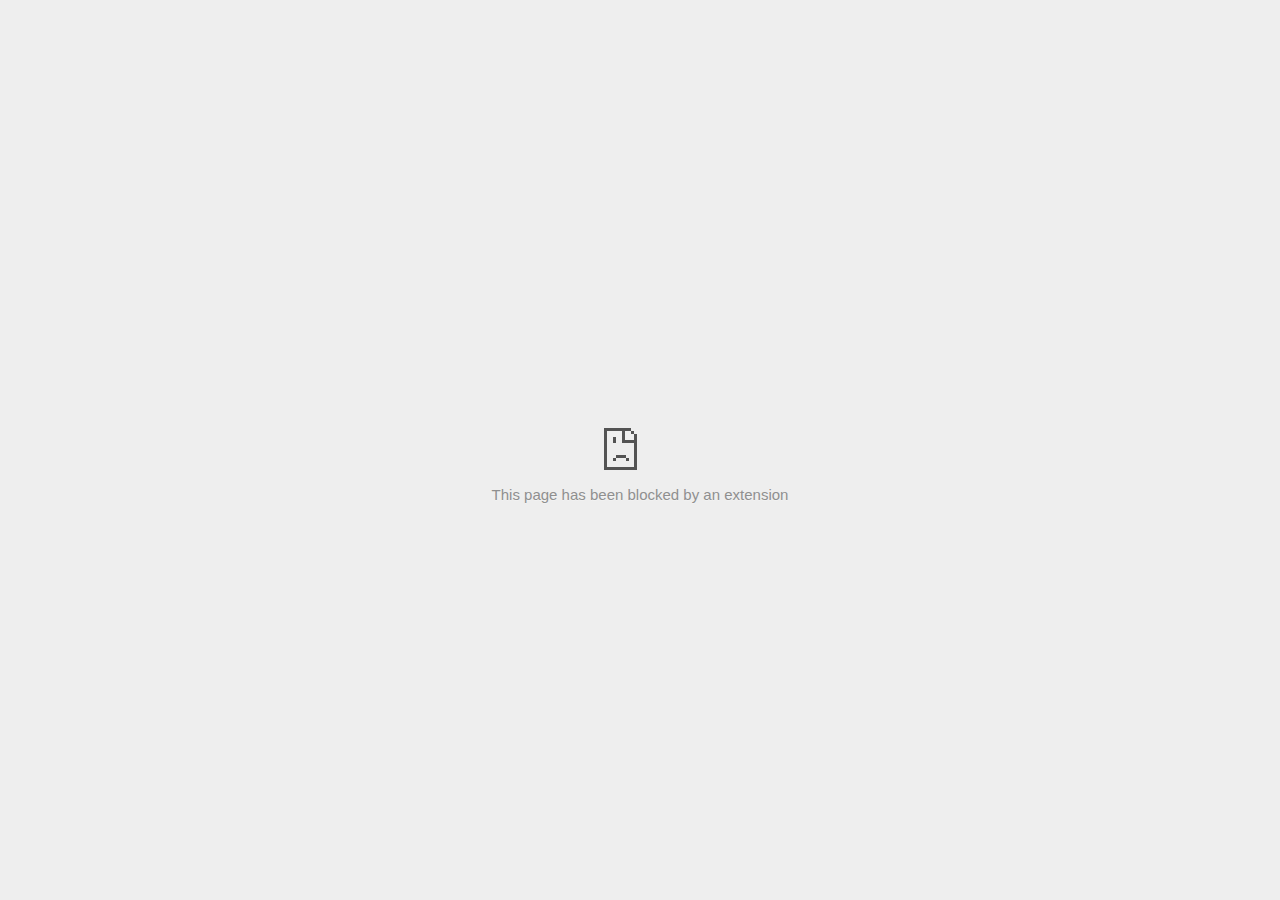
<file: (1) She told me - Chapter 15 - Wattpad_files/usermatch.html>
<!DOCTYPE html>
<!-- saved from url=(0029)chrome-error://chromewebdata/ -->
<html dir="ltr" lang="en" subframe=""><head><meta http-equiv="Content-Type" content="text/html; charset=UTF-8">
  
  <meta name="color-scheme" content="light dark">
  <meta name="theme-color" content="#fff">
  <meta name="viewport" content="width=device-width, initial-scale=1.0,
                                 maximum-scale=1.0, user-scalable=no">
  <title>ssum.casalemedia.com</title>
  <style>/* Copyright 2017 The Chromium Authors
 * Use of this source code is governed by a BSD-style license that can be
 * found in the LICENSE file. */

a {
  color: var(--link-color);
}

body {
  --background-color: #fff;
  --error-code-color: var(--google-gray-700);
  --google-blue-100: rgb(210, 227, 252);
  --google-blue-300: rgb(138, 180, 248);
  --google-blue-600: rgb(26, 115, 232);
  --google-blue-700: rgb(25, 103, 210);
  --google-gray-100: rgb(241, 243, 244);
  --google-gray-300: rgb(218, 220, 224);
  --google-gray-500: rgb(154, 160, 166);
  --google-gray-50: rgb(248, 249, 250);
  --google-gray-600: rgb(128, 134, 139);
  --google-gray-700: rgb(95, 99, 104);
  --google-gray-800: rgb(60, 64, 67);
  --google-gray-900: rgb(32, 33, 36);
  --heading-color: var(--google-gray-900);
  --link-color: rgb(88, 88, 88);
  --popup-container-background-color: rgba(0,0,0,.65);
  --primary-button-fill-color-active: var(--google-blue-700);
  --primary-button-fill-color: var(--google-blue-600);
  --primary-button-text-color: #fff;
  --quiet-background-color: rgb(247, 247, 247);
  --secondary-button-border-color: var(--google-gray-500);
  --secondary-button-fill-color: #fff;
  --secondary-button-hover-border-color: var(--google-gray-600);
  --secondary-button-hover-fill-color: var(--google-gray-50);
  --secondary-button-text-color: var(--google-gray-700);
  --small-link-color: var(--google-gray-700);
  --text-color: var(--google-gray-700);
  background: var(--background-color);
  color: var(--text-color);
  word-wrap: break-word;
}

.nav-wrapper .secondary-button {
  background: var(--secondary-button-fill-color);
  border: 1px solid var(--secondary-button-border-color);
  color: var(--secondary-button-text-color);
  float: none;
  margin: 0;
  padding: 8px 16px;
}

.hidden {
  display: none;
}

html {
  -webkit-text-size-adjust: 100%;
  font-size: 125%;
}

.icon {
  background-repeat: no-repeat;
  background-size: 100%;
}

@media (prefers-color-scheme: dark) {
  body {
    --background-color: var(--google-gray-900);
    --error-code-color: var(--google-gray-500);
    --heading-color: var(--google-gray-500);
    --link-color: var(--google-blue-300);
    --primary-button-fill-color-active: rgb(129, 162, 208);
    --primary-button-fill-color: var(--google-blue-300);
    --primary-button-text-color: var(--google-gray-900);
    --quiet-background-color: var(--background-color);
    --secondary-button-border-color: var(--google-gray-700);
    --secondary-button-fill-color: var(--google-gray-900);
    --secondary-button-hover-fill-color: rgb(48, 51, 57);
    --secondary-button-text-color: var(--google-blue-300);
    --small-link-color: var(--google-blue-300);
    --text-color: var(--google-gray-500);
  }
}
</style>
  <style>/* Copyright 2014 The Chromium Authors
   Use of this source code is governed by a BSD-style license that can be
   found in the LICENSE file. */

button {
  border: 0;
  border-radius: 20px;
  box-sizing: border-box;
  color: var(--primary-button-text-color);
  cursor: pointer;
  float: right;
  font-size: .875em;
  margin: 0;
  padding: 8px 16px;
  transition: box-shadow 150ms cubic-bezier(0.4, 0, 0.2, 1);
  user-select: none;
}

[dir='rtl'] button {
  float: left;
}

.bad-clock button,
.captive-portal button,
.https-only button,
.insecure-form button,
.lookalike-url button,
.main-frame-blocked button,
.neterror button,
.pdf button,
.ssl button,
.enterprise-block button,
.enterprise-warn button,
.safe-browsing-billing button {
  background: var(--primary-button-fill-color);
}

button:active {
  background: var(--primary-button-fill-color-active);
  outline: 0;
}

#debugging {
  display: inline;
  overflow: auto;
}

.debugging-content {
  line-height: 1em;
  margin-bottom: 0;
  margin-top: 1em;
}

.debugging-content-fixed-width {
  display: block;
  font-family: monospace;
  font-size: 1.2em;
  margin-top: 0.5em;
}

.debugging-title {
  font-weight: bold;
}

#details {
  margin: 0 0 50px;
}

#details p:not(:first-of-type) {
  margin-top: 20px;
}

.secondary-button:active {
  border-color: white;
  box-shadow: 0 1px 2px 0 rgba(60, 64, 67, .3),
      0 2px 6px 2px rgba(60, 64, 67, .15);
}

.secondary-button:hover {
  background: var(--secondary-button-hover-fill-color);
  border-color: var(--secondary-button-hover-border-color);
  text-decoration: none;
}

.error-code {
  color: var(--error-code-color);
  font-size: .8em;
  margin-top: 12px;
  text-transform: uppercase;
}

#error-debugging-info {
  font-size: 0.8em;
}

h1 {
  color: var(--heading-color);
  font-size: 1.6em;
  font-weight: normal;
  line-height: 1.25em;
  margin-bottom: 16px;
}

h2 {
  font-size: 1.2em;
  font-weight: normal;
}

.icon {
  height: 72px;
  margin: 0 0 40px;
  width: 72px;
}

input[type=checkbox] {
  opacity: 0;
}

input[type=checkbox]:focus ~ .checkbox::after {
  outline: -webkit-focus-ring-color auto 5px;
}

.interstitial-wrapper {
  box-sizing: border-box;
  font-size: 1em;
  line-height: 1.6em;
  margin: 14vh auto 0;
  max-width: 600px;
  width: 100%;
}

#main-message > p {
  display: inline;
}

#extended-reporting-opt-in {
  font-size: .875em;
  margin-top: 32px;
}

#extended-reporting-opt-in label {
  display: grid;
  grid-template-columns: 1.8em 1fr;
  position: relative;
}

#enhanced-protection-message {
  border-radius: 20px;
  font-size: 1em;
  margin-top: 32px;
  padding: 10px 5px;
}

#enhanced-protection-message a {
  color: var(--google-red-10);
}

#enhanced-protection-message label {
  display: grid;
  grid-template-columns: 2.5em 1fr;
  position: relative;
}

#enhanced-protection-message div {
  margin: 0.5em;
}

#enhanced-protection-message .icon {
  height: 1.5em;
  vertical-align: middle;
  width: 1.5em;
}

.nav-wrapper {
  margin-top: 51px;
}

.nav-wrapper::after {
  clear: both;
  content: '';
  display: table;
  width: 100%;
}

.small-link {
  color: var(--small-link-color);
  font-size: .875em;
}

.checkboxes {
  flex: 0 0 24px;
}

.checkbox {
  --padding: .9em;
  background: transparent;
  display: block;
  height: 1em;
  left: -1em;
  padding-inline-start: var(--padding);
  position: absolute;
  right: 0;
  top: -.5em;
  width: 1em;
}

.checkbox::after {
  border: 1px solid white;
  border-radius: 2px;
  content: '';
  height: 1em;
  left: var(--padding);
  position: absolute;
  top: var(--padding);
  width: 1em;
}

.checkbox::before {
  background: transparent;
  border: 2px solid white;
  border-inline-end-width: 0;
  border-top-width: 0;
  content: '';
  height: .2em;
  left: calc(.3em + var(--padding));
  opacity: 0;
  position: absolute;
  top: calc(.3em  + var(--padding));
  transform: rotate(-45deg);
  width: .5em;
}

input[type=checkbox]:checked ~ .checkbox::before {
  opacity: 1;
}

#recurrent-error-message {
  background: #ededed;
  border-radius: 4px;
  margin-bottom: 16px;
  margin-top: 12px;
  padding: 12px 16px;
}

.showing-recurrent-error-message #extended-reporting-opt-in {
  margin-top: 16px;
}

.showing-recurrent-error-message #enhanced-protection-message {
  margin-top: 16px;
}

@media (max-width: 700px) {
  .interstitial-wrapper {
    padding: 0 10%;
  }

  #error-debugging-info {
    overflow: auto;
  }
}

@media (max-width: 420px) {
  button,
  [dir='rtl'] button,
  .small-link {
    float: none;
    font-size: .825em;
    font-weight: 500;
    margin: 0;
    width: 100%;
  }

  button {
    padding: 16px 24px;
  }

  #details {
    margin: 20px 0 20px 0;
  }

  #details p:not(:first-of-type) {
    margin-top: 10px;
  }

  .secondary-button:not(.hidden) {
    display: block;
    margin-top: 20px;
    text-align: center;
    width: 100%;
  }

  .interstitial-wrapper {
    padding: 0 5%;
  }

  #extended-reporting-opt-in {
    margin-top: 24px;
  }

  #enhanced-protection-message {
    margin-top: 24px;
  }

  .nav-wrapper {
    margin-top: 30px;
  }
}

/**
 * Mobile specific styling.
 * Navigation buttons are anchored to the bottom of the screen.
 * Details message replaces the top content in its own scrollable area.
 */

@media (max-width: 420px) {
  .nav-wrapper .secondary-button {
    border: 0;
    margin: 16px 0 0;
    margin-inline-end: 0;
    padding-bottom: 16px;
    padding-top: 16px;
  }
}

/* Fixed nav. */
@media (min-width: 240px) and (max-width: 420px) and
       (min-height: 401px),
       (min-width: 421px) and (min-height: 240px) and
       (max-height: 560px) {
  body .nav-wrapper {
    background: var(--background-color);
    bottom: 0;
    box-shadow: 0 -12px 24px var(--background-color);
    left: 0;
    margin: 0 auto;
    max-width: 736px;
    padding-inline-end: 24px;
    padding-inline-start: 24px;
    position: fixed;
    right: 0;
    width: 100%;
    z-index: 2;
  }

  .interstitial-wrapper {
    max-width: 736px;
  }

  #details,
  #main-content {
    padding-bottom: 40px;
  }

  #details {
    padding-top: 5.5vh;
  }

  button.small-link {
    color: var(--google-blue-600);
  }
}

@media (max-width: 420px) and (orientation: portrait),
       (max-height: 560px) {
  body {
    margin: 0 auto;
  }

  button,
  [dir='rtl'] button,
  button.small-link,
  .nav-wrapper .secondary-button {
    font-family: Roboto-Regular,Helvetica;
    font-size: .933em;
    margin: 6px 0;
    transform: translatez(0);
  }

  .nav-wrapper {
    box-sizing: border-box;
    padding-bottom: 8px;
    width: 100%;
  }

  #details {
    box-sizing: border-box;
    height: auto;
    margin: 0;
    opacity: 1;
    transition: opacity 250ms cubic-bezier(0.4, 0, 0.2, 1);
  }

  #details.hidden,
  #main-content.hidden {
    height: 0;
    opacity: 0;
    overflow: hidden;
    padding-bottom: 0;
    transition: none;
  }

  h1 {
    font-size: 1.5em;
    margin-bottom: 8px;
  }

  .icon {
    margin-bottom: 5.69vh;
  }

  .interstitial-wrapper {
    box-sizing: border-box;
    margin: 7vh auto 12px;
    padding: 0 24px;
    position: relative;
  }

  .interstitial-wrapper p {
    font-size: .95em;
    line-height: 1.61em;
    margin-top: 8px;
  }

  #main-content {
    margin: 0;
    transition: opacity 100ms cubic-bezier(0.4, 0, 0.2, 1);
  }

  .small-link {
    border: 0;
  }

  .suggested-left > #control-buttons,
  .suggested-right > #control-buttons {
    float: none;
    margin: 0;
  }
}

@media (min-width: 421px) and (min-height: 500px) and (max-height: 560px) {
  .interstitial-wrapper {
    margin-top: 10vh;
  }
}

@media (min-height: 400px) and (orientation:portrait) {
  .interstitial-wrapper {
    margin-bottom: 145px;
  }
}

@media (min-height: 299px) {
  .nav-wrapper {
    padding-bottom: 16px;
  }
}

@media (max-height: 560px) and (min-height: 240px) and (orientation:landscape) {
  .extended-reporting-has-checkbox #details {
    padding-bottom: 80px;
  }
}

@media (min-height: 500px) and (max-height: 650px) and (max-width: 414px) and
       (orientation: portrait) {
  .interstitial-wrapper {
    margin-top: 7vh;
  }
}

@media (min-height: 650px) and (max-width: 414px) and (orientation: portrait) {
  .interstitial-wrapper {
    margin-top: 10vh;
  }
}

/* Small mobile screens. No fixed nav. */
@media (max-height: 400px) and (orientation: portrait),
       (max-height: 239px) and (orientation: landscape),
       (max-width: 419px) and (max-height: 399px) {
  .interstitial-wrapper {
    display: flex;
    flex-direction: column;
    margin-bottom: 0;
  }

  #details {
    flex: 1 1 auto;
    order: 0;
  }

  #main-content {
    flex: 1 1 auto;
    order: 0;
  }

  .nav-wrapper {
    flex: 0 1 auto;
    margin-top: 8px;
    order: 1;
    padding-inline-end: 0;
    padding-inline-start: 0;
    position: relative;
    width: 100%;
  }

  button,
  .nav-wrapper .secondary-button {
    padding: 16px 24px;
  }

  button.small-link {
    color: var(--google-blue-600);
  }
}

@media (max-width: 239px) and (orientation: portrait) {
  .nav-wrapper {
    padding-inline-end: 0;
    padding-inline-start: 0;
  }
}
</style>
  <style>/* Copyright 2013 The Chromium Authors
 * Use of this source code is governed by a BSD-style license that can be
 * found in the LICENSE file. */

/* Don't use the main frame div when the error is in a subframe. */
html[subframe] #main-frame-error {
  display: none;
}

/* Don't use the subframe error div when the error is in a main frame. */
html:not([subframe]) #sub-frame-error {
  display: none;
}

h1 {
  margin-top: 0;
  word-wrap: break-word;
}

h1 span {
  font-weight: 500;
}

a {
  text-decoration: none;
}

.icon {
  -webkit-user-select: none;
  display: inline-block;
}

.icon-generic {
  /* Can't access chrome://theme/IDR_ERROR_NETWORK_GENERIC from an untrusted
   * renderer process, so embed the resource manually. */
  content: -webkit-image-set(
      url([data-uri]) 1x,
      url([data-uri]) 2x);
}

.icon-info {
  content: -webkit-image-set(
      url([data-uri]) 1x,
      url([data-uri]) 2x);
}

.icon-offline {
  content: -webkit-image-set(
      url([data-uri]) 1x,
      url([data-uri]) 2x);
  position: relative;
}

.icon-disabled {
  content: -webkit-image-set(
      url([data-uri]) 1x,
      url([data-uri]) 2x);
  width: 112px;
}

.hidden {
  display: none;
}

#suggestions-list a {
  color: var(--google-blue-600);
}

#suggestions-list p {
  margin-block-end: 0;
}

#suggestions-list ul {
  margin-top: 0;
}

.single-suggestion {
  list-style-type: none;
  padding-inline-start: 0;
}

#error-information-button {
  content: url([data-uri]);
  height: 24px;
  vertical-align: -.15em;
  width: 24px;
}

.use-popup-container#error-information-popup-container
  #error-information-popup {
  align-items: center;
  background-color: var(--popup-container-background-color);
  display: flex;
  height: 100%;
  left: 0;
  position: fixed;
  top: 0;
  width: 100%;
  z-index: 100;
}

.use-popup-container#error-information-popup-container
  #error-information-popup-content > p {
  margin-bottom: 11px;
  margin-inline-start: 20px;
}

.use-popup-container#error-information-popup-container #suggestions-list ul {
  margin-inline-start: 15px;
}

.use-popup-container#error-information-popup-container
  #error-information-popup-box {
  background-color: var(--background-color);
  left: 5%;
  padding-bottom: 15px;
  padding-top: 15px;
  position: fixed;
  width: 90%;
  z-index: 101;
}

.use-popup-container#error-information-popup-container div.error-code {
  margin-inline-start: 20px;
}

.use-popup-container#error-information-popup-container #suggestions-list p {
  margin-inline-start: 20px;
}

:not(.use-popup-container)#error-information-popup-container
  #error-information-popup-close {
  display: none;
}

#error-information-popup-close {
  margin-bottom: 0;
  margin-inline-end: 35px;
  margin-top: 15px;
  text-align: end;
}

.link-button {
  color: rgb(66, 133, 244);
  display: inline-block;
  font-weight: bold;
  text-transform: uppercase;
}

#sub-frame-error-details {

  color: #8F8F8F;

  /* Not done on mobile for performance reasons. */
  text-shadow: 0 1px 0 rgba(255,255,255,0.3);

}

[jscontent=hostName],
[jscontent=failedUrl] {
  overflow-wrap: break-word;
}

.secondary-button {
  background: #d9d9d9;
  color: #696969;
  margin-inline-end: 16px;
}

.snackbar {
  background: #323232;
  border-radius: 2px;
  bottom: 24px;
  box-sizing: border-box;
  color: #fff;
  font-size: .87em;
  left: 24px;
  max-width: 568px;
  min-width: 288px;
  opacity: 0;
  padding: 16px 24px 12px;
  position: fixed;
  transform: translateY(90px);
  will-change: opacity, transform;
  z-index: 999;
}

.snackbar-show {
  -webkit-animation:
    show-snackbar 250ms cubic-bezier(0, 0, 0.2, 1) forwards,
    hide-snackbar 250ms cubic-bezier(0.4, 0, 1, 1) forwards 5s;
}

@-webkit-keyframes show-snackbar {
  100% {
    opacity: 1;
    transform: translateY(0);
  }
}

@-webkit-keyframes hide-snackbar {
  0% {
    opacity: 1;
    transform: translateY(0);
  }
  100% {
    opacity: 0;
    transform: translateY(90px);
  }
}

.suggestions {
  margin-top: 18px;
}

.suggestion-header {
  font-weight: bold;
  margin-bottom: 4px;
}

.suggestion-body {
  color: #777;
}

/* Decrease padding at low sizes. */
@media (max-width: 640px), (max-height: 640px) {
  h1 {
    margin: 0 0 15px;
  }
  .suggestions {
    margin-top: 10px;
  }
  .suggestion-header {
    margin-bottom: 0;
  }
}

#download-link,
#download-link-clicked {
  margin-bottom: 30px;
  margin-top: 30px;
}

#download-link-clicked {
  color: #BBB;
}

#download-link::before,
#download-link-clicked::before {
  content: url([data-uri]);
  display: inline-block;
  margin-inline-end: 4px;
  vertical-align: -webkit-baseline-middle;
}

#download-link-clicked::before {
  opacity: 0;
  width: 0;
}

#offline-content-list-visibility-card {
  border: 1px solid white;
  border-radius: 8px;
  display: flex;
  font-size: .8em;
  justify-content: space-between;
  line-height: 1;
}

#offline-content-list.list-hidden #offline-content-list-visibility-card {
  border-color: rgb(218, 220, 224);
}

#offline-content-list-visibility-card > div {
  padding: 1em;
}

#offline-content-list-title {
  color: var(--google-gray-700);
}

#offline-content-list-show-text,
#offline-content-list-hide-text {
  color: rgb(66, 133, 244);
}

/* Hides the "hide" text div when the offline content list is collapsed/hidden
 * and, alternatively, hides the "show" text div when the offline content list
 * is expanded/shown.
 */
#offline-content-list.list-hidden #offline-content-list-hide-text,
#offline-content-list:not(.list-hidden) #offline-content-list-show-text {
  display: none;
}

/* Controls the animation of the offline content list when it is expanded/shown.
 */
#offline-content-suggestions {
  /* Max-height has to be set for the height animation to work. The chosen value
   * is a little greater than the maximum height the list will have, when all
   * suggestions have images, so that it is never clamped. This makes so that
   * when the actual height is smaller then the animation is not as smooth.
   */
  max-height: 27em;
  transition: max-height 200ms ease-in, visibility 0s 200ms,
              opacity 200ms 200ms linear;
}

/* Controls the animation of the offline content list when it is
 * collapsed/hidden.
 */
#offline-content-list.list-hidden #offline-content-suggestions {
  max-height: 0;
  opacity: 0;
  transition: opacity 200ms linear, visibility 0s 200ms,
              max-height 200ms 200ms ease-out;
  visibility: hidden;
}

#offline-content-list {
  margin-inline-start: -5%;
  width: 110%;
}

/* The selectors below adjust the "overflow" of the suggestion cards contents
 * based on the same screen size based strategy used for the main frame, which
 * is applied by the `interstitial-wrapper` class. */
@media (max-width: 420px)  {
  #offline-content-list {
    margin-inline-start: -2.5%;
    width: 105%;
  }
}
@media (max-width: 420px) and (orientation: portrait),
       (max-height: 560px) {
  #offline-content-list {
    margin-inline-start: -12px;
    width: calc(100% + 24px);
  }
}

.suggestion-with-image .offline-content-suggestion-thumbnail {
  flex-basis: 8.2em;
  flex-shrink: 0;
}

.suggestion-with-image .offline-content-suggestion-thumbnail > img {
  height: 100%;
  width: 100%;
}

.suggestion-with-image #offline-content-list:not(.is-rtl)
.offline-content-suggestion-thumbnail > img {
  border-bottom-right-radius: 7px;
  border-top-right-radius: 7px;
}

.suggestion-with-image #offline-content-list.is-rtl
.offline-content-suggestion-thumbnail > img {
  border-bottom-left-radius: 7px;
  border-top-left-radius: 7px;
}

.suggestion-with-icon .offline-content-suggestion-thumbnail {
  align-items: center;
  display: flex;
  justify-content: center;
  min-height: 4.2em;
  min-width: 4.2em;
}

.suggestion-with-icon .offline-content-suggestion-thumbnail > div {
  align-items: center;
  background-color: rgb(241, 243, 244);
  border-radius: 50%;
  display: flex;
  height: 2.3em;
  justify-content: center;
  width: 2.3em;
}

.suggestion-with-icon .offline-content-suggestion-thumbnail > div > img {
  height: 1.45em;
  width: 1.45em;
}

.offline-content-suggestion-favicon {
  height: 1em;
  margin-inline-end: 0.4em;
  width: 1.4em;
}

.offline-content-suggestion-favicon > img {
  height: 1.4em;
  width: 1.4em;
}

.no-favicon .offline-content-suggestion-favicon {
  display: none;
}

.image-video {
  content: url([data-uri]);
}

.image-music-note {
  content: url([data-uri]);
}

.image-earth {
  content: url([data-uri]);
}

.image-file {
  content: url([data-uri]);
}

.offline-content-suggestion-texts {
  display: flex;
  flex-direction: column;
  justify-content: space-between;
  line-height: 1.3;
  padding: .9em;
  width: 100%;
}

.offline-content-suggestion-title {
  -webkit-box-orient: vertical;
  -webkit-line-clamp: 3;
  color: rgb(32, 33, 36);
  display: -webkit-box;
  font-size: 1.1em;
  overflow: hidden;
  text-overflow: ellipsis;
}

div.offline-content-suggestion {
  align-items: stretch;
  border: 1px solid rgb(218, 220, 224);
  border-radius: 8px;
  display: flex;
  justify-content: space-between;
  margin-bottom: .8em;
}

.suggestion-with-image {
  flex-direction: row;
  height: 8.2em;
  max-height: 8.2em;
}

.suggestion-with-icon {
  flex-direction: row-reverse;
  height: 4.2em;
  max-height: 4.2em;
}

.suggestion-with-icon .offline-content-suggestion-title {
  -webkit-line-clamp: 1;
  word-break: break-all;
}

.suggestion-with-icon .offline-content-suggestion-texts {
  padding-inline-start: 0;
}

.offline-content-suggestion-attribution-freshness {
  color: rgb(95, 99, 104);
  display: flex;
  font-size: .8em;
  line-height: 1.7em;
}

.offline-content-suggestion-attribution {
  -webkit-box-orient: vertical;
  -webkit-line-clamp: 1;
  display: -webkit-box;
  flex-shrink: 1;
  margin-inline-end: 0.3em;
  overflow: hidden;
  overflow-wrap: break-word;
  text-overflow: ellipsis;
  word-break: break-all;
}

.no-attribution .offline-content-suggestion-attribution {
  display: none;
}

.offline-content-suggestion-freshness::before {
  content: '-';
  display: inline-block;
  flex-shrink: 0;
  margin-inline-end: .1em;
  margin-inline-start: .1em;
}

.no-attribution .offline-content-suggestion-freshness::before {
  display: none;
}

.offline-content-suggestion-freshness {
  flex-shrink: 0;
}

.suggestion-with-image .offline-content-suggestion-pin-spacer {
  flex-grow: 100;
  flex-shrink: 1;
}

.suggestion-with-image .offline-content-suggestion-pin {
  content: url([data-uri]);
  flex-shrink: 0;
  height: 1.4em;
  margin-inline-start: .4em;
  width: 1.4em;
}

/* Controls the animation (and a bit more) of the launch-downloads-home action
 * button when the offline content list is expanded/shown.
 */
#offline-content-list-action {
  text-align: center;
  transition: visibility 0s 200ms, opacity 200ms 200ms linear;
}

/* Controls the animation of the launch-downloads-home action button when the
 * offline content list is collapsed/hidden.
 */
#offline-content-list.list-hidden #offline-content-list-action {
  opacity: 0;
  transition: opacity 200ms linear, visibility 0s 200ms;
  visibility: hidden;
}

#cancel-save-page-button {
  background-image: url([data-uri]);
  background-position: right 27px center;
  background-repeat: no-repeat;
  border: 1px solid var(--google-gray-300);
  border-radius: 5px;
  color: var(--google-gray-700);
  margin-bottom: 26px;
  padding-bottom: 16px;
  padding-inline-end: 88px;
  padding-inline-start: 16px;
  padding-top: 16px;
  text-align: start;
}

html[dir='rtl'] #cancel-save-page-button {
  background-position: left 27px center;
}

#save-page-for-later-button {
  display: flex;
  justify-content: start;
}

#save-page-for-later-button a::before {
  content: url([data-uri]);
  display: inline-block;
  margin-inline-end: 4px;
  vertical-align: -webkit-baseline-middle;
}

.hidden#save-page-for-later-button {
  display: none;
}

/* Don't allow overflow when in a subframe. */
html[subframe] body {
  overflow: hidden;
}

#sub-frame-error {
  -webkit-align-items: center;
  -webkit-flex-flow: column;
  -webkit-justify-content: center;
  background-color: #DDD;
  display: -webkit-flex;
  height: 100%;
  left: 0;
  position: absolute;
  text-align: center;
  top: 0;
  transition: background-color 200ms ease-in-out;
  width: 100%;
}

#sub-frame-error:hover {
  background-color: #EEE;
}

#sub-frame-error .icon-generic {
  margin: 0 0 16px;
}

#sub-frame-error-details {
  margin: 0 10px;
  text-align: center;
  visibility: hidden;
}

/* Show details only when hovering. */
#sub-frame-error:hover #sub-frame-error-details {
  visibility: visible;
}

/* If the iframe is too small, always hide the error code. */
/* TODO(mmenke): See if overflow: no-display works better, once supported. */
@media (max-width: 200px), (max-height: 95px) {
  #sub-frame-error-details {
    display: none;
  }
}

/* Adjust icon for small embedded frames in apps. */
@media (max-height: 100px) {
  #sub-frame-error .icon-generic {
    height: auto;
    margin: 0;
    padding-top: 0;
    width: 25px;
  }
}

/* details-button is special; it's a <button> element that looks like a link. */
#details-button {
  box-shadow: none;
  min-width: 0;
}

/* Styles for platform dependent separation of controls and details button. */
.suggested-left > #control-buttons,
.suggested-right > #details-button {
  float: left;
}

.suggested-right > #control-buttons,
.suggested-left > #details-button {
  float: right;
}

.suggested-left .secondary-button {
  margin-inline-end: 0;
  margin-inline-start: 16px;
}

#details-button.singular {
  float: none;
}

/* download-button shows both icon and text. */
#download-button {
  padding-bottom: 4px;
  padding-top: 4px;
  position: relative;
}

#download-button::before {
  background: -webkit-image-set(
      url([data-uri]) 1x,
      url([data-uri]) 2x)
    no-repeat;
  content: '';
  display: inline-block;
  height: 24px;
  margin-inline-end: 4px;
  margin-inline-start: -4px;
  vertical-align: middle;
  width: 24px;
}

#download-button:disabled {
  background: rgb(180, 206, 249);
  color: rgb(255, 255, 255);
}

#buttons::after {
  clear: both;
  content: '';
  display: block;
  width: 100%;
}

/* Offline page */
html[dir='rtl'] .runner-container,
html[dir='rtl'].offline .icon-offline {
  transform: scaleX(-1);
}

.offline {
  transition: filter 1.5s cubic-bezier(0.65, 0.05, 0.36, 1),
              background-color 1.5s cubic-bezier(0.65, 0.05, 0.36, 1);

  will-change: filter, background-color;

}

.offline body {
  transition: background-color 1.5s cubic-bezier(0.65, 0.05, 0.36, 1);
}

.offline #main-message > p {
  display: none;
}

.offline.inverted {
  background-color: #fff;
  filter: invert(1);
}

.offline.inverted body {
  background-color: #fff;
}

.offline .interstitial-wrapper {
  color: var(--text-color);
  font-size: 1em;
  line-height: 1.55;
  margin: 0 auto;
  max-width: 600px;
  padding-top: 100px;
  position: relative;
  width: 100%;
}

.offline .runner-container {
  direction: ltr;
  height: 150px;
  max-width: 600px;
  overflow: hidden;
  position: absolute;
  top: 35px;
  width: 44px;
}

.offline .runner-container:focus {
  outline: none;
}

.offline .runner-container:focus-visible {
  outline: 3px solid var(--google-blue-300);
}

.offline .runner-canvas {
  height: 150px;
  max-width: 600px;
  opacity: 1;
  overflow: hidden;
  position: absolute;
  top: 0;
  z-index: 10;
}

.offline .controller {
  height: 100vh;
  left: 0;
  position: absolute;
  top: 0;
  width: 100vw;
  z-index: 9;
}

#offline-resources {
  display: none;
}

#offline-instruction {
  image-rendering: pixelated;
  left: 0;
  margin: auto;
  position: absolute;
  right: 0;
  top: 60px;
  width: fit-content;
}

.offline-runner-live-region {
  bottom: 0;
  clip-path: polygon(0 0, 0 0, 0 0);
  color: var(--background-color);
  display: block;
  font-size: xx-small;
  overflow: hidden;
  position: absolute;
  text-align: center;
  transition: color 1.5s cubic-bezier(0.65, 0.05, 0.36, 1);
  user-select: none;
}

/* Custom toggle */
.slow-speed-option {
  align-items: center;
  background: var(--google-gray-50);
  border-radius: 24px/50%;
  bottom: 0;
  color: var(--error-code-color);
  display: inline-flex;
  font-size: 1em;
  left: 0;
  line-height: 1.1em;
  margin: 5px auto;
  padding: 2px 12px 3px 20px;
  position: absolute;
  right: 0;
  width: max-content;
  z-index: 999;
}

.slow-speed-option.hidden {
  display: none;
}

.slow-speed-option [type=checkbox] {
  opacity: 0;
  pointer-events: none;
  position: absolute;
}

.slow-speed-option .slow-speed-toggle {
  cursor: pointer;
  margin-inline-start: 8px;
  padding: 8px 4px;
  position: relative;
}

.slow-speed-option [type=checkbox]:disabled ~ .slow-speed-toggle {
  cursor: default;
}

.slow-speed-option-label [type=checkbox] {
  opacity: 0;
  pointer-events: none;
  position: absolute;
}

.slow-speed-option .slow-speed-toggle::before,
.slow-speed-option .slow-speed-toggle::after {
  content: '';
  display: block;
  margin: 0 3px;
  transition: all 100ms cubic-bezier(0.4, 0, 1, 1);
}

.slow-speed-option .slow-speed-toggle::before {
  background: rgb(189,193,198);
  border-radius: 0.65em;
  height: 0.9em;
  width: 2em;
}

.slow-speed-option .slow-speed-toggle::after {
  background: #fff;
  border-radius: 50%;
  box-shadow: 0 1px 3px 0 rgb(0 0 0 / 40%);
  height: 1.2em;
  position: absolute;
  top: 51%;
  transform: translate(-20%, -50%);
  width: 1.1em;
}

.slow-speed-option [type=checkbox]:focus + .slow-speed-toggle {
  box-shadow: 0 0 8px rgb(94, 158, 214);
  outline: 1px solid rgb(93, 157, 213);
}

.slow-speed-option [type=checkbox]:checked + .slow-speed-toggle::before {
  background: var(--google-blue-600);
  opacity: 0.5;
}

.slow-speed-option [type=checkbox]:checked + .slow-speed-toggle::after {
  background: var(--google-blue-600);
  transform: translate(calc(2em - 90%), -50%);
}

.slow-speed-option [type=checkbox]:checked:disabled +
  .slow-speed-toggle::before {
  background: rgb(189,193,198);
}

.slow-speed-option [type=checkbox]:checked:disabled +
  .slow-speed-toggle::after {
  background: var(--google-gray-50);
}

@media (max-width: 420px) {
  #download-button {
    padding-bottom: 12px;
    padding-top: 12px;
  }

  .suggested-left > #control-buttons,
  .suggested-right > #control-buttons {
    float: none;
  }

  .snackbar {
    border-radius: 0;
    bottom: 0;
    left: 0;
    width: 100%;
  }
}

@media (max-height: 350px) {
  h1 {
    margin: 0 0 15px;
  }

  .icon-offline {
    margin: 0 0 10px;
  }

  .interstitial-wrapper {
    margin-top: 5%;
  }

  .nav-wrapper {
    margin-top: 30px;
  }
}

@media (min-width: 420px) and (max-width: 736px) and
       (min-height: 240px) and (max-height: 420px) and
       (orientation:landscape) {
  .interstitial-wrapper {
    margin-bottom: 100px;
  }
}

@media (max-width: 360px) and (max-height: 480px) {
  .offline .interstitial-wrapper {
    padding-top: 60px;
  }

  .offline .runner-container {
    top: 8px;
  }
}

@media (min-height: 240px) and (orientation: landscape) {
  .offline .interstitial-wrapper {
    margin-bottom: 90px;
  }

  .icon-offline {
    margin-bottom: 20px;
  }
}

@media (max-height: 320px) and (orientation: landscape) {
  .icon-offline {
    margin-bottom: 0;
  }

  .offline .runner-container {
    top: 10px;
  }
}

@media (max-width: 240px) {
  button {
    padding-inline-end: 12px;
    padding-inline-start: 12px;
  }

  .interstitial-wrapper {
    overflow: inherit;
    padding: 0 8px;
  }
}

@media (max-width: 120px) {
  button {
    width: auto;
  }
}

.arcade-mode,
.arcade-mode .runner-container,
.arcade-mode .runner-canvas {
  image-rendering: pixelated;
  max-width: 100%;
  overflow: hidden;
}

.arcade-mode #buttons,
.arcade-mode #main-content {
  opacity: 0;
  overflow: hidden;
}

.arcade-mode .interstitial-wrapper {
  height: 100vh;
  max-width: 100%;
  overflow: hidden;
}

.arcade-mode .runner-container {
  left: 0;
  margin: auto;
  right: 0;
  transform-origin: top center;
  transition: transform 250ms cubic-bezier(0.4, 0, 1, 1) 400ms;
  z-index: 2;
}

@media (prefers-color-scheme: dark) {
  .icon {
    filter: invert(1);
  }

  .offline .runner-canvas {
    filter: invert(1);
  }

  .offline.inverted {
    background-color: var(--background-color);
    filter: invert(0);
  }

  .offline.inverted body {
    background-color: #fff;
  }

  .offline.inverted .offline-runner-live-region {
    color: #fff;
  }

  #suggestions-list a {
    color: var(--link-color);
  }

  #error-information-button {
    filter: invert(0.6);
  }

  .slow-speed-option {
    background: var(--google-gray-800);
    color: var(--google-gray-100);
  }

  .slow-speed-option .slow-speed-toggle::before,
  .slow-speed-option [type=checkbox]:checked:disabled +
    .slow-speed-toggle::before {
     background: rgb(189,193,198);
  }

  .slow-speed-option [type=checkbox]:checked + .slow-speed-toggle::after,
  .slow-speed-option [type=checkbox]:checked + .slow-speed-toggle::before {
    background: var(--google-blue-300);
  }
}
</style>
  <script>// Copyright 2017 The Chromium Authors
// Use of this source code is governed by a BSD-style license that can be
// found in the LICENSE file.


const HIDDEN_CLASS$1 = 'hidden';

// 

//

// Copyright 2015 The Chromium Authors
// Use of this source code is governed by a BSD-style license that can be
// found in the LICENSE file.


let mobileNav = false;

/**
 * For small screen mobile the navigation buttons are moved
 * below the advanced text.
 */
function onResize() {
  const helpOuterBox = document.querySelector('#details');
  const mainContent = document.querySelector('#main-content');
  const mediaQuery = '(min-width: 240px) and (max-width: 420px) and ' +
      '(min-height: 401px), ' +
      '(max-height: 560px) and (min-height: 240px) and ' +
      '(min-width: 421px)';

  const detailsHidden = helpOuterBox.classList.contains(HIDDEN_CLASS$1);
  const runnerContainer = document.querySelector('.runner-container');

  // Check for change in nav status.
  if (mobileNav !== window.matchMedia(mediaQuery).matches) {
    mobileNav = !mobileNav;

    // Handle showing the top content / details sections according to state.
    if (mobileNav) {
      mainContent.classList.toggle(HIDDEN_CLASS$1, !detailsHidden);
      helpOuterBox.classList.toggle(HIDDEN_CLASS$1, detailsHidden);
      if (runnerContainer) {
        runnerContainer.classList.toggle(HIDDEN_CLASS$1, !detailsHidden);
      }
    } else if (!detailsHidden) {
      // Non mobile nav with visible details.
      mainContent.classList.remove(HIDDEN_CLASS$1);
      helpOuterBox.classList.remove(HIDDEN_CLASS$1);
      if (runnerContainer) {
        runnerContainer.classList.remove(HIDDEN_CLASS$1);
      }
    }
  }
}

function setupMobileNav() {
  window.addEventListener('resize', onResize);
  onResize();
}

document.addEventListener('DOMContentLoaded', setupMobileNav);

// Copyright 2022 The Chromium Authors
// Use of this source code is governed by a BSD-style license that can be
// found in the LICENSE file.
/**
 * Verify |value| is truthy.
 * @param value A value to check for truthiness. Note that this
 *     may be used to test whether |value| is defined or not, and we don't want
 *     to force a cast to boolean.
 */
function assert(value, message) {
    if (value) {
        return;
    }
    throw new Error('Assertion failed' + (message ? `: ${message}` : ''));
}

// Copyright 2022 The Chromium Authors
// Use of this source code is governed by a BSD-style license that can be
// found in the LICENSE file.
/**
 * @fileoverview This file defines a singleton which provides access to all data
 * that is available as soon as the page's resources are loaded (before DOM
 * content has finished loading). This data includes both localized strings and
 * any data that is important to have ready from a very early stage (e.g. things
 * that must be displayed right away).
 *
 * Note that loadTimeData is not guaranteed to be consistent between page
 * refreshes (https://crbug.com/740629) and should not contain values that might
 * change if the page is re-opened later.
 */
class LoadTimeData {
    constructor() {
        this.data_ = null;
    }
    /**
     * Sets the backing object.
     *
     * Note that there is no getter for |data_| to discourage abuse of the form:
     *
     *     var value = loadTimeData.data()['key'];
     */
    set data(value) {
        assert(!this.data_, 'Re-setting data.');
        this.data_ = value;
    }
    /**
     * @param id An ID of a value that might exist.
     * @return True if |id| is a key in the dictionary.
     */
    valueExists(id) {
        assert(this.data_, 'No data. Did you remember to include strings.js?');
        return id in this.data_;
    }
    /**
     * Fetches a value, expecting that it exists.
     * @param id The key that identifies the desired value.
     * @return The corresponding value.
     */
    getValue(id) {
        assert(this.data_, 'No data. Did you remember to include strings.js?');
        const value = this.data_[id];
        assert(typeof value !== 'undefined', 'Could not find value for ' + id);
        return value;
    }
    /**
     * As above, but also makes sure that the value is a string.
     * @param id The key that identifies the desired string.
     * @return The corresponding string value.
     */
    getString(id) {
        const value = this.getValue(id);
        assert(typeof value === 'string', `[${value}] (${id}) is not a string`);
        return value;
    }
    /**
     * Returns a formatted localized string where $1 to $9 are replaced by the
     * second to the tenth argument.
     * @param id The ID of the string we want.
     * @param args The extra values to include in the formatted output.
     * @return The formatted string.
     */
    getStringF(id, ...args) {
        const value = this.getString(id);
        if (!value) {
            return '';
        }
        return this.substituteString(value, ...args);
    }
    /**
     * Returns a formatted localized string where $1 to $9 are replaced by the
     * second to the tenth argument. Any standalone $ signs must be escaped as
     * $$.
     * @param label The label to substitute through. This is not an resource ID.
     * @param args The extra values to include in the formatted output.
     * @return The formatted string.
     */
    substituteString(label, ...args) {
        return label.replace(/\$(.|$|\n)/g, function (m) {
            assert(m.match(/\$[$1-9]/), 'Unescaped $ found in localized string.');
            if (m === '$$') {
                return '$';
            }
            const substitute = args[Number(m[1]) - 1];
            if (substitute === undefined || substitute === null) {
                // Not all callers actually provide values for all substitutes. Return
                // an empty value for this case.
                return '';
            }
            return substitute.toString();
        });
    }
    /**
     * Returns a formatted string where $1 to $9 are replaced by the second to
     * tenth argument, split apart into a list of pieces describing how the
     * substitution was performed. Any standalone $ signs must be escaped as $$.
     * @param label A localized string to substitute through.
     *     This is not an resource ID.
     * @param args The extra values to include in the formatted output.
     * @return The formatted string pieces.
     */
    getSubstitutedStringPieces(label, ...args) {
        // Split the string by separately matching all occurrences of $1-9 and of
        // non $1-9 pieces.
        const pieces = (label.match(/(\$[1-9])|(([^$]|\$([^1-9]|$))+)/g) ||
            []).map(function (p) {
            // Pieces that are not $1-9 should be returned after replacing $$
            // with $.
            if (!p.match(/^\$[1-9]$/)) {
                assert((p.match(/\$/g) || []).length % 2 === 0, 'Unescaped $ found in localized string.');
                return { value: p.replace(/\$\$/g, '$'), arg: null };
            }
            // Otherwise, return the substitution value.
            const substitute = args[Number(p[1]) - 1];
            if (substitute === undefined || substitute === null) {
                // Not all callers actually provide values for all substitutes. Return
                // an empty value for this case.
                return { value: '', arg: p };
            }
            return { value: substitute.toString(), arg: p };
        });
        return pieces;
    }
    /**
     * As above, but also makes sure that the value is a boolean.
     * @param id The key that identifies the desired boolean.
     * @return The corresponding boolean value.
     */
    getBoolean(id) {
        const value = this.getValue(id);
        assert(typeof value === 'boolean', `[${value}] (${id}) is not a boolean`);
        return value;
    }
    /**
     * As above, but also makes sure that the value is an integer.
     * @param id The key that identifies the desired number.
     * @return The corresponding number value.
     */
    getInteger(id) {
        const value = this.getValue(id);
        assert(typeof value === 'number', `[${value}] (${id}) is not a number`);
        assert(value === Math.floor(value), 'Number isn\'t integer: ' + value);
        return value;
    }
    /**
     * Override values in loadTimeData with the values found in |replacements|.
     * @param replacements The dictionary object of keys to replace.
     */
    overrideValues(replacements) {
        assert(typeof replacements === 'object', 'Replacements must be a dictionary object.');
        assert(this.data_, 'Data must exist before being overridden');
        for (const key in replacements) {
            this.data_[key] = replacements[key];
        }
    }
    /**
     * Reset loadTimeData's data. Should only be used in tests.
     * @param newData The data to restore to, when null restores to unset state.
     */
    resetForTesting(newData = null) {
        this.data_ = newData;
    }
    /**
     * @return Whether loadTimeData.data has been set.
     */
    isInitialized() {
        return this.data_ !== null;
    }
}
const loadTimeData = new LoadTimeData();

// Copyright 2023 The Chromium Authors
// Use of this source code is governed by a BSD-style license that can be
// found in the LICENSE file.

const HIDDEN_CLASS = 'hidden';

// Copyright 2021 The Chromium Authors
// Use of this source code is governed by a BSD-style license that can be
// found in the LICENSE file.


//******************************************************************************

/**
 * Collision box object.
 * @param {number} x X position.
 * @param {number} y Y Position.
 * @param {number} w Width.
 * @param {number} h Height.
 * @constructor
 */
function CollisionBox(x, y, w, h) {
  this.x = x;
  this.y = y;
  this.width = w;
  this.height = h;
}

/**
 * T-Rex runner sprite definitions.
 */
const spriteDefinitionByType = {
  original: {
    LDPI: {
      BACKGROUND_EL: {x: 86, y: 2},
      CACTUS_LARGE: {x: 332, y: 2},
      CACTUS_SMALL: {x: 228, y: 2},
      OBSTACLE_2: {x: 332, y: 2},
      OBSTACLE: {x: 228, y: 2},
      CLOUD: {x: 86, y: 2},
      HORIZON: {x: 2, y: 54},
      MOON: {x: 484, y: 2},
      PTERODACTYL: {x: 134, y: 2},
      RESTART: {x: 2, y: 68},
      TEXT_SPRITE: {x: 655, y: 2},
      TREX: {x: 848, y: 2},
      STAR: {x: 645, y: 2},
      COLLECTABLE: {x: 2, y: 2},
      ALT_GAME_END: {x: 121, y: 2},
    },
    HDPI: {
      BACKGROUND_EL: {x: 166, y: 2},
      CACTUS_LARGE: {x: 652, y: 2},
      CACTUS_SMALL: {x: 446, y: 2},
      OBSTACLE_2: {x: 652, y: 2},
      OBSTACLE: {x: 446, y: 2},
      CLOUD: {x: 166, y: 2},
      HORIZON: {x: 2, y: 104},
      MOON: {x: 954, y: 2},
      PTERODACTYL: {x: 260, y: 2},
      RESTART: {x: 2, y: 130},
      TEXT_SPRITE: {x: 1294, y: 2},
      TREX: {x: 1678, y: 2},
      STAR: {x: 1276, y: 2},
      COLLECTABLE: {x: 4, y: 4},
      ALT_GAME_END: {x: 242, y: 4},
    },
    MAX_GAP_COEFFICIENT: 1.5,
    MAX_OBSTACLE_LENGTH: 3,
    HAS_CLOUDS: 1,
    BOTTOM_PAD: 10,
    TREX: {
      WAITING_1: {x: 44, w: 44, h: 47, xOffset: 0},
      WAITING_2: {x: 0, w: 44, h: 47, xOffset: 0},
      RUNNING_1: {x: 88, w: 44, h: 47, xOffset: 0},
      RUNNING_2: {x: 132, w: 44, h: 47, xOffset: 0},
      JUMPING: {x: 0, w: 44, h: 47, xOffset: 0},
      CRASHED: {x: 220, w: 44, h: 47, xOffset: 0},
      COLLISION_BOXES: [
        new CollisionBox(22, 0, 17, 16),
        new CollisionBox(1, 18, 30, 9),
        new CollisionBox(10, 35, 14, 8),
        new CollisionBox(1, 24, 29, 5),
        new CollisionBox(5, 30, 21, 4),
        new CollisionBox(9, 34, 15, 4),
      ],
    },
    /** @type {Array<ObstacleType>} */
    OBSTACLES: [
      {
        type: 'CACTUS_SMALL',
        width: 17,
        height: 35,
        yPos: 105,
        multipleSpeed: 4,
        minGap: 120,
        minSpeed: 0,
        collisionBoxes: [
          new CollisionBox(0, 7, 5, 27),
          new CollisionBox(4, 0, 6, 34),
          new CollisionBox(10, 4, 7, 14),
        ],
      },
      {
        type: 'CACTUS_LARGE',
        width: 25,
        height: 50,
        yPos: 90,
        multipleSpeed: 7,
        minGap: 120,
        minSpeed: 0,
        collisionBoxes: [
          new CollisionBox(0, 12, 7, 38),
          new CollisionBox(8, 0, 7, 49),
          new CollisionBox(13, 10, 10, 38),
        ],
      },
      {
        type: 'PTERODACTYL',
        width: 46,
        height: 40,
        yPos: [100, 75, 50],    // Variable height.
        yPosMobile: [100, 50],  // Variable height mobile.
        multipleSpeed: 999,
        minSpeed: 8.5,
        minGap: 150,
        collisionBoxes: [
          new CollisionBox(15, 15, 16, 5),
          new CollisionBox(18, 21, 24, 6),
          new CollisionBox(2, 14, 4, 3),
          new CollisionBox(6, 10, 4, 7),
          new CollisionBox(10, 8, 6, 9),
        ],
        numFrames: 2,
        frameRate: 1000 / 6,
        speedOffset: .8,
      },
    ],
    BACKGROUND_EL: {
      'CLOUD': {
        HEIGHT: 14,
        MAX_CLOUD_GAP: 400,
        MAX_SKY_LEVEL: 30,
        MIN_CLOUD_GAP: 100,
        MIN_SKY_LEVEL: 71,
        OFFSET: 4,
        WIDTH: 46,
        X_POS: 1,
        Y_POS: 120,
      },
    },
    BACKGROUND_EL_CONFIG: {
      MAX_BG_ELS: 1,
      MAX_GAP: 400,
      MIN_GAP: 100,
      POS: 0,
      SPEED: 0.5,
      Y_POS: 125,
    },
    LINES: [
      {SOURCE_X: 2, SOURCE_Y: 52, WIDTH: 600, HEIGHT: 12, YPOS: 127},
    ],
  },
};

// Copyright 2014 The Chromium Authors
// Use of this source code is governed by a BSD-style license that can be
// found in the LICENSE file.


/**
 * T-Rex runner.
 * @param {string} outerContainerId Outer containing element id.
 * @param {!Object=} opt_config
 * @constructor
 * @implements {EventListener}
 * @export
 */
function Runner(outerContainerId, opt_config) {
  // Singleton
  if (Runner.instance_) {
    return Runner.instance_;
  }
  Runner.instance_ = this;

  this.outerContainerEl = document.querySelector(outerContainerId);
  this.containerEl = null;
  this.snackbarEl = null;
  // A div to intercept touch events. Only set while (playing && useTouch).
  this.touchController = null;

  this.config = opt_config || Object.assign(Runner.config, Runner.normalConfig);
  // Logical dimensions of the container.
  this.dimensions = Runner.defaultDimensions;

  this.gameType = null;
  Runner.spriteDefinition = spriteDefinitionByType['original'];

  this.altGameImageSprite = null;
  this.altGameModeActive = false;
  this.altGameModeFlashTimer = null;
  this.fadeInTimer = 0;

  this.canvas = null;
  this.canvasCtx = null;

  this.tRex = null;

  this.distanceMeter = null;
  this.distanceRan = 0;

  this.highestScore = 0;
  this.syncHighestScore = false;

  this.time = 0;
  this.runningTime = 0;
  this.msPerFrame = 1000 / FPS;
  this.currentSpeed = this.config.SPEED;
  Runner.slowDown = false;

  this.obstacles = [];

  this.activated = false; // Whether the easter egg has been activated.
  this.playing = false; // Whether the game is currently in play state.
  this.crashed = false;
  this.paused = false;
  this.inverted = false;
  this.invertTimer = 0;
  this.resizeTimerId_ = null;

  this.playCount = 0;

  // Sound FX.
  this.audioBuffer = null;

  /** @type {Object} */
  this.soundFx = {};
  this.generatedSoundFx = null;

  // Global web audio context for playing sounds.
  this.audioContext = null;

  // Images.
  this.images = {};
  this.imagesLoaded = 0;

  // Gamepad state.
  this.pollingGamepads = false;
  this.gamepadIndex = undefined;
  this.previousGamepad = null;

  if (this.isDisabled()) {
    this.setupDisabledRunner();
  } else {
    if (Runner.isAltGameModeEnabled()) {
      this.initAltGameType();
      Runner.gameType = this.gameType;
    }
    this.loadImages();

    window['initializeEasterEggHighScore'] =
        this.initializeHighScore.bind(this);
  }
}

/**
 * Default game width.
 * @const
 */
const DEFAULT_WIDTH = 600;

/**
 * Frames per second.
 * @const
 */
const FPS = 60;

/** @const */
const IS_HIDPI = window.devicePixelRatio > 1;

/** @const */
const IS_IOS = /CriOS/.test(window.navigator.userAgent);

/** @const */
const IS_MOBILE = /Android/.test(window.navigator.userAgent) || IS_IOS;

/** @const */
const IS_RTL = document.querySelector('html').dir == 'rtl';

/** @const */
const ARCADE_MODE_URL = 'chrome://dino/';

/** @const */
const RESOURCE_POSTFIX = 'offline-resources-';

/** @const */
const A11Y_STRINGS = {
  ariaLabel: 'dinoGameA11yAriaLabel',
  description: 'dinoGameA11yDescription',
  gameOver: 'dinoGameA11yGameOver',
  highScore: 'dinoGameA11yHighScore',
  jump: 'dinoGameA11yJump',
  started: 'dinoGameA11yStartGame',
  speedLabel: 'dinoGameA11ySpeedToggle',
};

/**
 * Default game configuration.
 * Shared config for all  versions of the game. Additional parameters are
 * defined in Runner.normalConfig and Runner.slowConfig.
 */
Runner.config = {
  AUDIOCUE_PROXIMITY_THRESHOLD: 190,
  AUDIOCUE_PROXIMITY_THRESHOLD_MOBILE_A11Y: 250,
  BG_CLOUD_SPEED: 0.2,
  BOTTOM_PAD: 10,
  // Scroll Y threshold at which the game can be activated.
  CANVAS_IN_VIEW_OFFSET: -10,
  CLEAR_TIME: 3000,
  CLOUD_FREQUENCY: 0.5,
  FADE_DURATION: 1,
  FLASH_DURATION: 1000,
  GAMEOVER_CLEAR_TIME: 1200,
  INITIAL_JUMP_VELOCITY: 12,
  INVERT_FADE_DURATION: 12000,
  MAX_BLINK_COUNT: 3,
  MAX_CLOUDS: 6,
  MAX_OBSTACLE_LENGTH: 3,
  MAX_OBSTACLE_DUPLICATION: 2,
  RESOURCE_TEMPLATE_ID: 'audio-resources',
  SPEED: 6,
  SPEED_DROP_COEFFICIENT: 3,
  ARCADE_MODE_INITIAL_TOP_POSITION: 35,
  ARCADE_MODE_TOP_POSITION_PERCENT: 0.1,
};

Runner.normalConfig = {
  ACCELERATION: 0.001,
  AUDIOCUE_PROXIMITY_THRESHOLD: 190,
  AUDIOCUE_PROXIMITY_THRESHOLD_MOBILE_A11Y: 250,
  GAP_COEFFICIENT: 0.6,
  INVERT_DISTANCE: 700,
  MAX_SPEED: 13,
  MOBILE_SPEED_COEFFICIENT: 1.2,
  SPEED: 6,
};


Runner.slowConfig = {
  ACCELERATION: 0.0005,
  AUDIOCUE_PROXIMITY_THRESHOLD: 170,
  AUDIOCUE_PROXIMITY_THRESHOLD_MOBILE_A11Y: 220,
  GAP_COEFFICIENT: 0.3,
  INVERT_DISTANCE: 350,
  MAX_SPEED: 9,
  MOBILE_SPEED_COEFFICIENT: 1.5,
  SPEED: 4.2,
};


/**
 * Default dimensions.
 */
Runner.defaultDimensions = {
  WIDTH: DEFAULT_WIDTH,
  HEIGHT: 150,
};


/**
 * CSS class names.
 * @enum {string}
 */
Runner.classes = {
  ARCADE_MODE: 'arcade-mode',
  CANVAS: 'runner-canvas',
  CONTAINER: 'runner-container',
  CRASHED: 'crashed',
  ICON: 'icon-offline',
  INVERTED: 'inverted',
  SNACKBAR: 'snackbar',
  SNACKBAR_SHOW: 'snackbar-show',
  TOUCH_CONTROLLER: 'controller',
};


/**
 * Sound FX. Reference to the ID of the audio tag on interstitial page.
 * @enum {string}
 */
Runner.sounds = {
  BUTTON_PRESS: 'offline-sound-press',
  HIT: 'offline-sound-hit',
  SCORE: 'offline-sound-reached',
};


/**
 * Key code mapping.
 * @enum {Object}
 */
Runner.keycodes = {
  JUMP: {'38': 1, '32': 1},  // Up, spacebar
  DUCK: {'40': 1},           // Down
  RESTART: {'13': 1},        // Enter
};


/**
 * Runner event names.
 * @enum {string}
 */
Runner.events = {
  ANIM_END: 'webkitAnimationEnd',
  CLICK: 'click',
  KEYDOWN: 'keydown',
  KEYUP: 'keyup',
  POINTERDOWN: 'pointerdown',
  POINTERUP: 'pointerup',
  RESIZE: 'resize',
  TOUCHEND: 'touchend',
  TOUCHSTART: 'touchstart',
  VISIBILITY: 'visibilitychange',
  BLUR: 'blur',
  FOCUS: 'focus',
  LOAD: 'load',
  GAMEPADCONNECTED: 'gamepadconnected',
};

Runner.prototype = {
  /**
   * Initialize alternative game type.
   */
  initAltGameType() {
    if (GAME_TYPE.length > 0) {
      this.gameType = loadTimeData && loadTimeData.valueExists('altGameType') ?
          GAME_TYPE[parseInt(loadTimeData.getValue('altGameType'), 10) - 1] :
          '';
    }
  },

  /**
   * Whether the easter egg has been disabled. CrOS enterprise enrolled devices.
   * @return {boolean}
   */
  isDisabled() {
    return loadTimeData && loadTimeData.valueExists('disabledEasterEgg');
  },

  /**
   * For disabled instances, set up a snackbar with the disabled message.
   */
  setupDisabledRunner() {
    this.containerEl = document.createElement('div');
    this.containerEl.className = Runner.classes.SNACKBAR;
    this.containerEl.textContent = loadTimeData.getValue('disabledEasterEgg');
    this.outerContainerEl.appendChild(this.containerEl);

    // Show notification when the activation key is pressed.
    document.addEventListener(Runner.events.KEYDOWN, function(e) {
      if (Runner.keycodes.JUMP[e.keyCode]) {
        this.containerEl.classList.add(Runner.classes.SNACKBAR_SHOW);
        document.querySelector('.icon').classList.add('icon-disabled');
      }
    }.bind(this));
  },

  /**
   * Setting individual settings for debugging.
   * @param {string} setting
   * @param {number|string} value
   */
  updateConfigSetting(setting, value) {
    if (setting in this.config && value !== undefined) {
      this.config[setting] = value;

      switch (setting) {
        case 'GRAVITY':
        case 'MIN_JUMP_HEIGHT':
        case 'SPEED_DROP_COEFFICIENT':
          this.tRex.config[setting] = value;
          break;
        case 'INITIAL_JUMP_VELOCITY':
          this.tRex.setJumpVelocity(value);
          break;
        case 'SPEED':
          this.setSpeed(/** @type {number} */ (value));
          break;
      }
    }
  },

  /**
   * Creates an on page image element from the base 64 encoded string source.
   * @param {string} resourceName Name in data object,
   * @return {HTMLImageElement} The created element.
   */
  createImageElement(resourceName) {
    const imgSrc = loadTimeData && loadTimeData.valueExists(resourceName) ?
        loadTimeData.getString(resourceName) :
        null;

    if (imgSrc) {
      const el =
          /** @type {HTMLImageElement} */ (document.createElement('img'));
      el.id = resourceName;
      el.src = imgSrc;
      document.getElementById('offline-resources').appendChild(el);
      return el;
    }
    return null;
  },

  /**
   * Cache the appropriate image sprite from the page and get the sprite sheet
   * definition.
   */
  loadImages() {
    let scale = '1x';
    this.spriteDef = Runner.spriteDefinition.LDPI;
    if (IS_HIDPI) {
      scale = '2x';
      this.spriteDef = Runner.spriteDefinition.HDPI;
    }

    Runner.imageSprite = /** @type {HTMLImageElement} */
        (document.getElementById(RESOURCE_POSTFIX + scale));

    if (this.gameType) {
      Runner.altGameImageSprite = /** @type {HTMLImageElement} */
          (this.createImageElement('altGameSpecificImage' + scale));
      Runner.altCommonImageSprite = /** @type {HTMLImageElement} */
          (this.createImageElement('altGameCommonImage' + scale));
    }
    Runner.origImageSprite = Runner.imageSprite;

    // Disable the alt game mode if the sprites can't be loaded.
    if (!Runner.altGameImageSprite || !Runner.altCommonImageSprite) {
      Runner.isAltGameModeEnabled = () => false;
      this.altGameModeActive = false;
    }

    if (Runner.imageSprite.complete) {
      this.init();
    } else {
      // If the images are not yet loaded, add a listener.
      Runner.imageSprite.addEventListener(Runner.events.LOAD,
          this.init.bind(this));
    }
  },

  /**
   * Load and decode base 64 encoded sounds.
   */
  loadSounds() {
    if (!IS_IOS) {
      this.audioContext = new AudioContext();

      const resourceTemplate =
          document.getElementById(this.config.RESOURCE_TEMPLATE_ID).content;

      for (const sound in Runner.sounds) {
        let soundSrc =
            resourceTemplate.getElementById(Runner.sounds[sound]).src;
        soundSrc = soundSrc.substr(soundSrc.indexOf(',') + 1);
        const buffer = decodeBase64ToArrayBuffer(soundSrc);

        // Async, so no guarantee of order in array.
        this.audioContext.decodeAudioData(buffer, function(index, audioData) {
            this.soundFx[index] = audioData;
          }.bind(this, sound));
      }
    }
  },

  /**
   * Sets the game speed. Adjust the speed accordingly if on a smaller screen.
   * @param {number=} opt_speed
   */
  setSpeed(opt_speed) {
    const speed = opt_speed || this.currentSpeed;

    // Reduce the speed on smaller mobile screens.
    if (this.dimensions.WIDTH < DEFAULT_WIDTH) {
      const mobileSpeed = Runner.slowDown ? speed :
                                            speed * this.dimensions.WIDTH /
              DEFAULT_WIDTH * this.config.MOBILE_SPEED_COEFFICIENT;
      this.currentSpeed = mobileSpeed > speed ? speed : mobileSpeed;
    } else if (opt_speed) {
      this.currentSpeed = opt_speed;
    }
  },

  /**
   * Game initialiser.
   */
  init() {
    // Hide the static icon.
    document.querySelector('.' + Runner.classes.ICON).style.visibility =
        'hidden';

    this.adjustDimensions();
    this.setSpeed();

    const ariaLabel = getA11yString(A11Y_STRINGS.ariaLabel);
    this.containerEl = document.createElement('div');
    this.containerEl.setAttribute('role', IS_MOBILE ? 'button' : 'application');
    this.containerEl.setAttribute('tabindex', '0');
    this.containerEl.setAttribute('title', ariaLabel);

    this.containerEl.className = Runner.classes.CONTAINER;

    // Player canvas container.
    this.canvas = createCanvas(this.containerEl, this.dimensions.WIDTH,
        this.dimensions.HEIGHT);

    // Live region for game status updates.
    this.a11yStatusEl = document.createElement('span');
    this.a11yStatusEl.className = 'offline-runner-live-region';
    this.a11yStatusEl.setAttribute('aria-live', 'assertive');
    this.a11yStatusEl.textContent = '';
    Runner.a11yStatusEl = this.a11yStatusEl;

    // Add checkbox to slow down the game.
    this.slowSpeedCheckboxLabel = document.createElement('label');
    this.slowSpeedCheckboxLabel.className = 'slow-speed-option hidden';
    this.slowSpeedCheckboxLabel.textContent =
        getA11yString(A11Y_STRINGS.speedLabel);

    this.slowSpeedCheckbox = document.createElement('input');
    this.slowSpeedCheckbox.setAttribute('type', 'checkbox');
    this.slowSpeedCheckbox.setAttribute(
        'title', getA11yString(A11Y_STRINGS.speedLabel));
    this.slowSpeedCheckbox.setAttribute('tabindex', '0');
    this.slowSpeedCheckbox.setAttribute('checked', 'checked');

    this.slowSpeedToggleEl = document.createElement('span');
    this.slowSpeedToggleEl.className = 'slow-speed-toggle';

    this.slowSpeedCheckboxLabel.appendChild(this.slowSpeedCheckbox);
    this.slowSpeedCheckboxLabel.appendChild(this.slowSpeedToggleEl);

    if (IS_IOS) {
      this.outerContainerEl.appendChild(this.a11yStatusEl);
    } else {
      this.containerEl.appendChild(this.a11yStatusEl);
    }

    announcePhrase(getA11yString(A11Y_STRINGS.description));

    this.generatedSoundFx = new GeneratedSoundFx();

    this.canvasCtx =
        /** @type {CanvasRenderingContext2D} */ (this.canvas.getContext('2d'));
    this.canvasCtx.fillStyle = '#f7f7f7';
    this.canvasCtx.fill();
    Runner.updateCanvasScaling(this.canvas);

    // Horizon contains clouds, obstacles and the ground.
    this.horizon = new Horizon(this.canvas, this.spriteDef, this.dimensions,
        this.config.GAP_COEFFICIENT);

    // Distance meter
    this.distanceMeter = new DistanceMeter(this.canvas,
          this.spriteDef.TEXT_SPRITE, this.dimensions.WIDTH);

    // Draw t-rex
    this.tRex = new Trex(this.canvas, this.spriteDef.TREX);

    this.outerContainerEl.appendChild(this.containerEl);
    this.outerContainerEl.appendChild(this.slowSpeedCheckboxLabel);

    this.startListening();
    this.update();

    window.addEventListener(Runner.events.RESIZE,
        this.debounceResize.bind(this));

    // Handle dark mode
    const darkModeMediaQuery =
        window.matchMedia('(prefers-color-scheme: dark)');
    this.isDarkMode = darkModeMediaQuery && darkModeMediaQuery.matches;
    darkModeMediaQuery.addListener((e) => {
      this.isDarkMode = e.matches;
    });
  },

  /**
   * Create the touch controller. A div that covers whole screen.
   */
  createTouchController() {
    this.touchController = document.createElement('div');
    this.touchController.className = Runner.classes.TOUCH_CONTROLLER;
    this.touchController.addEventListener(Runner.events.TOUCHSTART, this);
    this.touchController.addEventListener(Runner.events.TOUCHEND, this);
    this.outerContainerEl.appendChild(this.touchController);
  },

  /**
   * Debounce the resize event.
   */
  debounceResize() {
    if (!this.resizeTimerId_) {
      this.resizeTimerId_ =
          setInterval(this.adjustDimensions.bind(this), 250);
    }
  },

  /**
   * Adjust game space dimensions on resize.
   */
  adjustDimensions() {
    clearInterval(this.resizeTimerId_);
    this.resizeTimerId_ = null;

    const boxStyles = window.getComputedStyle(this.outerContainerEl);
    const padding = Number(boxStyles.paddingLeft.substr(0,
        boxStyles.paddingLeft.length - 2));

    this.dimensions.WIDTH = this.outerContainerEl.offsetWidth - padding * 2;
    if (this.isArcadeMode()) {
      this.dimensions.WIDTH = Math.min(DEFAULT_WIDTH, this.dimensions.WIDTH);
      if (this.activated) {
        this.setArcadeModeContainerScale();
      }
    }

    // Redraw the elements back onto the canvas.
    if (this.canvas) {
      this.canvas.width = this.dimensions.WIDTH;
      this.canvas.height = this.dimensions.HEIGHT;

      Runner.updateCanvasScaling(this.canvas);

      this.distanceMeter.calcXPos(this.dimensions.WIDTH);
      this.clearCanvas();
      this.horizon.update(0, 0, true);
      this.tRex.update(0);

      // Outer container and distance meter.
      if (this.playing || this.crashed || this.paused) {
        this.containerEl.style.width = this.dimensions.WIDTH + 'px';
        this.containerEl.style.height = this.dimensions.HEIGHT + 'px';
        this.distanceMeter.update(0, Math.ceil(this.distanceRan));
        this.stop();
      } else {
        this.tRex.draw(0, 0);
      }

      // Game over panel.
      if (this.crashed && this.gameOverPanel) {
        this.gameOverPanel.updateDimensions(this.dimensions.WIDTH);
        this.gameOverPanel.draw(this.altGameModeActive, this.tRex);
      }
    }
  },

  /**
   * Play the game intro.
   * Canvas container width expands out to the full width.
   */
  playIntro() {
    if (!this.activated && !this.crashed) {
      this.playingIntro = true;
      this.tRex.playingIntro = true;

      // CSS animation definition.
      const keyframes = '@-webkit-keyframes intro { ' +
            'from { width:' + Trex.config.WIDTH + 'px }' +
            'to { width: ' + this.dimensions.WIDTH + 'px }' +
          '}';
      document.styleSheets[0].insertRule(keyframes, 0);

      this.containerEl.addEventListener(Runner.events.ANIM_END,
          this.startGame.bind(this));

      this.containerEl.style.webkitAnimation = 'intro .4s ease-out 1 both';
      this.containerEl.style.width = this.dimensions.WIDTH + 'px';

      this.setPlayStatus(true);
      this.activated = true;
    } else if (this.crashed) {
      this.restart();
    }
  },


  /**
   * Update the game status to started.
   */
  startGame() {
    if (this.isArcadeMode()) {
      this.setArcadeMode();
    }
    this.toggleSpeed();
    this.runningTime = 0;
    this.playingIntro = false;
    this.tRex.playingIntro = false;
    this.containerEl.style.webkitAnimation = '';
    this.playCount++;
    this.generatedSoundFx.background();
    announcePhrase(getA11yString(A11Y_STRINGS.started));

    if (Runner.audioCues) {
      this.containerEl.setAttribute('title', getA11yString(A11Y_STRINGS.jump));
    }

    // Handle tabbing off the page. Pause the current game.
    document.addEventListener(Runner.events.VISIBILITY,
          this.onVisibilityChange.bind(this));

    window.addEventListener(Runner.events.BLUR,
          this.onVisibilityChange.bind(this));

    window.addEventListener(Runner.events.FOCUS,
          this.onVisibilityChange.bind(this));
  },

  clearCanvas() {
    this.canvasCtx.clearRect(0, 0, this.dimensions.WIDTH,
        this.dimensions.HEIGHT);
  },

  /**
   * Checks whether the canvas area is in the viewport of the browser
   * through the current scroll position.
   * @return boolean.
   */
  isCanvasInView() {
    return this.containerEl.getBoundingClientRect().top >
        Runner.config.CANVAS_IN_VIEW_OFFSET;
  },

  /**
   * Enable the alt game mode. Switching out the sprites.
   */
  enableAltGameMode() {
    Runner.imageSprite = Runner.altGameImageSprite;
    Runner.spriteDefinition = spriteDefinitionByType[Runner.gameType];

    if (IS_HIDPI) {
      this.spriteDef = Runner.spriteDefinition.HDPI;
    } else {
      this.spriteDef = Runner.spriteDefinition.LDPI;
    }

    this.altGameModeActive = true;
    this.tRex.enableAltGameMode(this.spriteDef.TREX);
    this.horizon.enableAltGameMode(this.spriteDef);
    this.generatedSoundFx.background();
  },

  /**
   * Update the game frame and schedules the next one.
   */
  update() {
    this.updatePending = false;

    const now = getTimeStamp();
    let deltaTime = now - (this.time || now);

    // Flashing when switching game modes.
    if (this.altGameModeFlashTimer < 0 || this.altGameModeFlashTimer === 0) {
      this.altGameModeFlashTimer = null;
      this.tRex.setFlashing(false);
      this.enableAltGameMode();
    } else if (this.altGameModeFlashTimer > 0) {
      this.altGameModeFlashTimer -= deltaTime;
      this.tRex.update(deltaTime);
      deltaTime = 0;
    }

    this.time = now;

    if (this.playing) {
      this.clearCanvas();

      // Additional fade in - Prevents jump when switching sprites
      if (this.altGameModeActive &&
          this.fadeInTimer <= this.config.FADE_DURATION) {
        this.fadeInTimer += deltaTime / 1000;
        this.canvasCtx.globalAlpha = this.fadeInTimer;
      } else {
        this.canvasCtx.globalAlpha = 1;
      }

      if (this.tRex.jumping) {
        this.tRex.updateJump(deltaTime);
      }

      this.runningTime += deltaTime;
      const hasObstacles = this.runningTime > this.config.CLEAR_TIME;

      // First jump triggers the intro.
      if (this.tRex.jumpCount === 1 && !this.playingIntro) {
        this.playIntro();
      }

      // The horizon doesn't move until the intro is over.
      if (this.playingIntro) {
        this.horizon.update(0, this.currentSpeed, hasObstacles);
      } else if (!this.crashed) {
        const showNightMode = this.isDarkMode ^ this.inverted;
        deltaTime = !this.activated ? 0 : deltaTime;
        this.horizon.update(
            deltaTime, this.currentSpeed, hasObstacles, showNightMode);
      }

      // Check for collisions.
      let collision = hasObstacles &&
          checkForCollision(this.horizon.obstacles[0], this.tRex);

      // For a11y, audio cues.
      if (Runner.audioCues && hasObstacles) {
        const jumpObstacle =
            this.horizon.obstacles[0].typeConfig.type != 'COLLECTABLE';

        if (!this.horizon.obstacles[0].jumpAlerted) {
          const threshold = Runner.isMobileMouseInput ?
              Runner.config.AUDIOCUE_PROXIMITY_THRESHOLD_MOBILE_A11Y :
              Runner.config.AUDIOCUE_PROXIMITY_THRESHOLD;
          const adjProximityThreshold = threshold +
              (threshold * Math.log10(this.currentSpeed / Runner.config.SPEED));

          if (this.horizon.obstacles[0].xPos < adjProximityThreshold) {
            if (jumpObstacle) {
              this.generatedSoundFx.jump();
            }
            this.horizon.obstacles[0].jumpAlerted = true;
          }
        }
      }

      // Activated alt game mode.
      if (Runner.isAltGameModeEnabled() && collision &&
          this.horizon.obstacles[0].typeConfig.type == 'COLLECTABLE') {
        this.horizon.removeFirstObstacle();
        this.tRex.setFlashing(true);
        collision = false;
        this.altGameModeFlashTimer = this.config.FLASH_DURATION;
        this.runningTime = 0;
        this.generatedSoundFx.collect();
      }

      if (!collision) {
        this.distanceRan += this.currentSpeed * deltaTime / this.msPerFrame;

        if (this.currentSpeed < this.config.MAX_SPEED) {
          this.currentSpeed += this.config.ACCELERATION;
        }
      } else {
        this.gameOver();
      }

      const playAchievementSound = this.distanceMeter.update(deltaTime,
          Math.ceil(this.distanceRan));

      if (!Runner.audioCues && playAchievementSound) {
        this.playSound(this.soundFx.SCORE);
      }

      // Night mode.
      if (!Runner.isAltGameModeEnabled()) {
        if (this.invertTimer > this.config.INVERT_FADE_DURATION) {
          this.invertTimer = 0;
          this.invertTrigger = false;
          this.invert(false);
        } else if (this.invertTimer) {
          this.invertTimer += deltaTime;
        } else {
          const actualDistance =
              this.distanceMeter.getActualDistance(Math.ceil(this.distanceRan));

          if (actualDistance > 0) {
            this.invertTrigger =
                !(actualDistance % this.config.INVERT_DISTANCE);

            if (this.invertTrigger && this.invertTimer === 0) {
              this.invertTimer += deltaTime;
              this.invert(false);
            }
          }
        }
      }
    }

    if (this.playing || (!this.activated &&
        this.tRex.blinkCount < Runner.config.MAX_BLINK_COUNT)) {
      this.tRex.update(deltaTime);
      this.scheduleNextUpdate();
    }
  },

  /**
   * Event handler.
   * @param {Event} e
   */
  handleEvent(e) {
    return (function(evtType, events) {
      switch (evtType) {
        case events.KEYDOWN:
        case events.TOUCHSTART:
        case events.POINTERDOWN:
          this.onKeyDown(e);
          break;
        case events.KEYUP:
        case events.TOUCHEND:
        case events.POINTERUP:
          this.onKeyUp(e);
          break;
        case events.GAMEPADCONNECTED:
          this.onGamepadConnected(e);
          break;
      }
    }.bind(this))(e.type, Runner.events);
  },

  /**
   * Initialize audio cues if activated by focus on the canvas element.
   * @param {Event} e
   */
  handleCanvasKeyPress(e) {
    if (!this.activated && !Runner.audioCues) {
      this.toggleSpeed();
      Runner.audioCues = true;
      this.generatedSoundFx.init();
      Runner.generatedSoundFx = this.generatedSoundFx;
      Runner.config.CLEAR_TIME *= 1.2;
    } else if (e.keyCode && Runner.keycodes.JUMP[e.keyCode]) {
      this.onKeyDown(e);
    }
  },

  /**
   * Prevent space key press from scrolling.
   * @param {Event} e
   */
  preventScrolling(e) {
    if (e.keyCode === 32) {
      e.preventDefault();
    }
  },

  /**
   * Toggle speed setting if toggle is shown.
   */
  toggleSpeed() {
    if (Runner.audioCues) {
      const speedChange = Runner.slowDown != this.slowSpeedCheckbox.checked;

      if (speedChange) {
        Runner.slowDown = this.slowSpeedCheckbox.checked;
        const updatedConfig =
            Runner.slowDown ? Runner.slowConfig : Runner.normalConfig;

        Runner.config = Object.assign(Runner.config, updatedConfig);
        this.currentSpeed = updatedConfig.SPEED;
        this.tRex.enableSlowConfig();
        this.horizon.adjustObstacleSpeed();
      }
      if (this.playing) {
        this.disableSpeedToggle(true);
      }
    }
  },

  /**
   * Show the speed toggle.
   * From focus event or when audio cues are activated.
   * @param {Event=} e
   */
  showSpeedToggle(e) {
    const isFocusEvent = e && e.type == 'focus';
    if (Runner.audioCues || isFocusEvent) {
      this.slowSpeedCheckboxLabel.classList.toggle(
          HIDDEN_CLASS, isFocusEvent ? false : !this.crashed);
    }
  },

  /**
   * Disable the speed toggle.
   * @param {boolean} disable
   */
  disableSpeedToggle(disable) {
    if (disable) {
      this.slowSpeedCheckbox.setAttribute('disabled', 'disabled');
    } else {
      this.slowSpeedCheckbox.removeAttribute('disabled');
    }
  },

  /**
   * Bind relevant key / mouse / touch listeners.
   */
  startListening() {
    // A11y keyboard / screen reader activation.
    this.containerEl.addEventListener(
        Runner.events.KEYDOWN, this.handleCanvasKeyPress.bind(this));
    if (!IS_MOBILE) {
      this.containerEl.addEventListener(
          Runner.events.FOCUS, this.showSpeedToggle.bind(this));
    }
    this.canvas.addEventListener(
        Runner.events.KEYDOWN, this.preventScrolling.bind(this));
    this.canvas.addEventListener(
        Runner.events.KEYUP, this.preventScrolling.bind(this));

    // Keys.
    document.addEventListener(Runner.events.KEYDOWN, this);
    document.addEventListener(Runner.events.KEYUP, this);

    // Touch / pointer.
    this.containerEl.addEventListener(Runner.events.TOUCHSTART, this);
    document.addEventListener(Runner.events.POINTERDOWN, this);
    document.addEventListener(Runner.events.POINTERUP, this);

    if (this.isArcadeMode()) {
      // Gamepad
      window.addEventListener(Runner.events.GAMEPADCONNECTED, this);
    }
  },

  /**
   * Remove all listeners.
   */
  stopListening() {
    document.removeEventListener(Runner.events.KEYDOWN, this);
    document.removeEventListener(Runner.events.KEYUP, this);

    if (this.touchController) {
      this.touchController.removeEventListener(Runner.events.TOUCHSTART, this);
      this.touchController.removeEventListener(Runner.events.TOUCHEND, this);
    }

    this.containerEl.removeEventListener(Runner.events.TOUCHSTART, this);
    document.removeEventListener(Runner.events.POINTERDOWN, this);
    document.removeEventListener(Runner.events.POINTERUP, this);

    if (this.isArcadeMode()) {
      window.removeEventListener(Runner.events.GAMEPADCONNECTED, this);
    }
  },

  /**
   * Process keydown.
   * @param {Event} e
   */
  onKeyDown(e) {
    // Prevent native page scrolling whilst tapping on mobile.
    if (IS_MOBILE && this.playing) {
      e.preventDefault();
    }

    if (this.isCanvasInView()) {
      // Allow toggling of speed toggle.
      if (Runner.keycodes.JUMP[e.keyCode] &&
          e.target == this.slowSpeedCheckbox) {
        return;
      }

      if (!this.crashed && !this.paused) {
        // For a11y, screen reader activation.
        const isMobileMouseInput = IS_MOBILE &&
                e.type === Runner.events.POINTERDOWN &&
                e.pointerType == 'mouse' && e.target == this.containerEl ||
            (IS_IOS && e.pointerType == 'touch' &&
             document.activeElement == this.containerEl);

        if (Runner.keycodes.JUMP[e.keyCode] ||
            e.type === Runner.events.TOUCHSTART || isMobileMouseInput ||
            (Runner.keycodes.DUCK[e.keyCode] && this.altGameModeActive)) {
          e.preventDefault();
          // Starting the game for the first time.
          if (!this.playing) {
            // Started by touch so create a touch controller.
            if (!this.touchController && e.type === Runner.events.TOUCHSTART) {
              this.createTouchController();
            }

            if (isMobileMouseInput) {
              this.handleCanvasKeyPress(e);
            }
            this.loadSounds();
            this.setPlayStatus(true);
            this.update();
            if (window.errorPageController) {
              errorPageController.trackEasterEgg();
            }
          }
          // Start jump.
          if (!this.tRex.jumping && !this.tRex.ducking) {
            if (Runner.audioCues) {
              this.generatedSoundFx.cancelFootSteps();
            } else {
              this.playSound(this.soundFx.BUTTON_PRESS);
            }
            this.tRex.startJump(this.currentSpeed);
          }
          // Ducking is disabled on alt game modes.
        } else if (
            !this.altGameModeActive && this.playing &&
            Runner.keycodes.DUCK[e.keyCode]) {
          e.preventDefault();
          if (this.tRex.jumping) {
            // Speed drop, activated only when jump key is not pressed.
            this.tRex.setSpeedDrop();
          } else if (!this.tRex.jumping && !this.tRex.ducking) {
            // Duck.
            this.tRex.setDuck(true);
          }
        }
      }
    }
  },

  /**
   * Process key up.
   * @param {Event} e
   */
  onKeyUp(e) {
    const keyCode = String(e.keyCode);
    const isjumpKey = Runner.keycodes.JUMP[keyCode] ||
        e.type === Runner.events.TOUCHEND || e.type === Runner.events.POINTERUP;

    if (this.isRunning() && isjumpKey) {
      this.tRex.endJump();
    } else if (Runner.keycodes.DUCK[keyCode]) {
      this.tRex.speedDrop = false;
      this.tRex.setDuck(false);
    } else if (this.crashed) {
      // Check that enough time has elapsed before allowing jump key to restart.
      const deltaTime = getTimeStamp() - this.time;

      if (this.isCanvasInView() &&
          (Runner.keycodes.RESTART[keyCode] || this.isLeftClickOnCanvas(e) ||
          (deltaTime >= this.config.GAMEOVER_CLEAR_TIME &&
          Runner.keycodes.JUMP[keyCode]))) {
        this.handleGameOverClicks(e);
      }
    } else if (this.paused && isjumpKey) {
      // Reset the jump state
      this.tRex.reset();
      this.play();
    }
  },

  /**
   * Process gamepad connected event.
   * @param {Event} e
   */
  onGamepadConnected(e) {
    if (!this.pollingGamepads) {
      this.pollGamepadState();
    }
  },

  /**
   * rAF loop for gamepad polling.
   */
  pollGamepadState() {
    const gamepads = navigator.getGamepads();
    this.pollActiveGamepad(gamepads);

    this.pollingGamepads = true;
    requestAnimationFrame(this.pollGamepadState.bind(this));
  },

  /**
   * Polls for a gamepad with the jump button pressed. If one is found this
   * becomes the "active" gamepad and all others are ignored.
   * @param {!Array<Gamepad>} gamepads
   */
  pollForActiveGamepad(gamepads) {
    for (let i = 0; i < gamepads.length; ++i) {
      if (gamepads[i] && gamepads[i].buttons.length > 0 &&
          gamepads[i].buttons[0].pressed) {
        this.gamepadIndex = i;
        this.pollActiveGamepad(gamepads);
        return;
      }
    }
  },

  /**
   * Polls the chosen gamepad for button presses and generates KeyboardEvents
   * to integrate with the rest of the game logic.
   * @param {!Array<Gamepad>} gamepads
   */
  pollActiveGamepad(gamepads) {
    if (this.gamepadIndex === undefined) {
      this.pollForActiveGamepad(gamepads);
      return;
    }

    const gamepad = gamepads[this.gamepadIndex];
    if (!gamepad) {
      this.gamepadIndex = undefined;
      this.pollForActiveGamepad(gamepads);
      return;
    }

    // The gamepad specification defines the typical mapping of physical buttons
    // to button indicies: https://w3c.github.io/gamepad/#remapping
    this.pollGamepadButton(gamepad, 0, 38);  // Jump
    if (gamepad.buttons.length >= 2) {
      this.pollGamepadButton(gamepad, 1, 40);  // Duck
    }
    if (gamepad.buttons.length >= 10) {
      this.pollGamepadButton(gamepad, 9, 13);  // Restart
    }

    this.previousGamepad = gamepad;
  },

  /**
   * Generates a key event based on a gamepad button.
   * @param {!Gamepad} gamepad
   * @param {number} buttonIndex
   * @param {number} keyCode
   */
  pollGamepadButton(gamepad, buttonIndex, keyCode) {
    const state = gamepad.buttons[buttonIndex].pressed;
    let previousState = false;
    if (this.previousGamepad) {
      previousState = this.previousGamepad.buttons[buttonIndex].pressed;
    }
    // Generate key events on the rising and falling edge of a button press.
    if (state !== previousState) {
      const e = new KeyboardEvent(state ? Runner.events.KEYDOWN
                                      : Runner.events.KEYUP,
                                { keyCode: keyCode });
      document.dispatchEvent(e);
    }
  },

  /**
   * Handle interactions on the game over screen state.
   * A user is able to tap the high score twice to reset it.
   * @param {Event} e
   */
  handleGameOverClicks(e) {
    if (e.target != this.slowSpeedCheckbox) {
      e.preventDefault();
      if (this.distanceMeter.hasClickedOnHighScore(e) && this.highestScore) {
        if (this.distanceMeter.isHighScoreFlashing()) {
          // Subsequent click, reset the high score.
          this.saveHighScore(0, true);
          this.distanceMeter.resetHighScore();
        } else {
          // First click, flash the high score.
          this.distanceMeter.startHighScoreFlashing();
        }
      } else {
        this.distanceMeter.cancelHighScoreFlashing();
        this.restart();
      }
    }
  },

  /**
   * Returns whether the event was a left click on canvas.
   * On Windows right click is registered as a click.
   * @param {Event} e
   * @return {boolean}
   */
  isLeftClickOnCanvas(e) {
    return e.button != null && e.button < 2 &&
        e.type === Runner.events.POINTERUP &&
        (e.target === this.canvas ||
         (IS_MOBILE && Runner.audioCues && e.target === this.containerEl));
  },

  /**
   * RequestAnimationFrame wrapper.
   */
  scheduleNextUpdate() {
    if (!this.updatePending) {
      this.updatePending = true;
      this.raqId = requestAnimationFrame(this.update.bind(this));
    }
  },

  /**
   * Whether the game is running.
   * @return {boolean}
   */
  isRunning() {
    return !!this.raqId;
  },

  /**
   * Set the initial high score as stored in the user's profile.
   * @param {number} highScore
   */
  initializeHighScore(highScore) {
    this.syncHighestScore = true;
    highScore = Math.ceil(highScore);
    if (highScore < this.highestScore) {
      if (window.errorPageController) {
        errorPageController.updateEasterEggHighScore(this.highestScore);
      }
      return;
    }
    this.highestScore = highScore;
    this.distanceMeter.setHighScore(this.highestScore);
  },

  /**
   * Sets the current high score and saves to the profile if available.
   * @param {number} distanceRan Total distance ran.
   * @param {boolean=} opt_resetScore Whether to reset the score.
   */
  saveHighScore(distanceRan, opt_resetScore) {
    this.highestScore = Math.ceil(distanceRan);
    this.distanceMeter.setHighScore(this.highestScore);

    // Store the new high score in the profile.
    if (this.syncHighestScore && window.errorPageController) {
      if (opt_resetScore) {
        errorPageController.resetEasterEggHighScore();
      } else {
        errorPageController.updateEasterEggHighScore(this.highestScore);
      }
    }
  },

  /**
   * Game over state.
   */
  gameOver() {
    this.playSound(this.soundFx.HIT);
    vibrate(200);

    this.stop();
    this.crashed = true;
    this.distanceMeter.achievement = false;

    this.tRex.update(100, Trex.status.CRASHED);

    // Game over panel.
    if (!this.gameOverPanel) {
      const origSpriteDef = IS_HIDPI ? spriteDefinitionByType.original.HDPI :
                                       spriteDefinitionByType.original.LDPI;

      if (this.canvas) {
        if (Runner.isAltGameModeEnabled) {
          this.gameOverPanel = new GameOverPanel(
              this.canvas, origSpriteDef.TEXT_SPRITE, origSpriteDef.RESTART,
              this.dimensions, origSpriteDef.ALT_GAME_END,
              this.altGameModeActive);
        } else {
          this.gameOverPanel = new GameOverPanel(
              this.canvas, origSpriteDef.TEXT_SPRITE, origSpriteDef.RESTART,
              this.dimensions);
        }
      }
    }

    this.gameOverPanel.draw(this.altGameModeActive, this.tRex);

    // Update the high score.
    if (this.distanceRan > this.highestScore) {
      this.saveHighScore(this.distanceRan);
    }

    // Reset the time clock.
    this.time = getTimeStamp();

    if (Runner.audioCues) {
      this.generatedSoundFx.stopAll();
      announcePhrase(
          getA11yString(A11Y_STRINGS.gameOver)
              .replace(
                  '$1',
                  this.distanceMeter.getActualDistance(this.distanceRan)
                      .toString()) +
          ' ' +
          getA11yString(A11Y_STRINGS.highScore)
              .replace(
                  '$1',

                  this.distanceMeter.getActualDistance(this.highestScore)
                      .toString()));
      this.containerEl.setAttribute(
          'title', getA11yString(A11Y_STRINGS.ariaLabel));
    }
    this.showSpeedToggle();
    this.disableSpeedToggle(false);
  },

  stop() {
    this.setPlayStatus(false);
    this.paused = true;
    cancelAnimationFrame(this.raqId);
    this.raqId = 0;
    this.generatedSoundFx.stopAll();
  },

  play() {
    if (!this.crashed) {
      this.setPlayStatus(true);
      this.paused = false;
      this.tRex.update(0, Trex.status.RUNNING);
      this.time = getTimeStamp();
      this.update();
      this.generatedSoundFx.background();
    }
  },

  restart() {
    if (!this.raqId) {
      this.playCount++;
      this.runningTime = 0;
      this.setPlayStatus(true);
      this.toggleSpeed();
      this.paused = false;
      this.crashed = false;
      this.distanceRan = 0;
      this.setSpeed(this.config.SPEED);
      this.time = getTimeStamp();
      this.containerEl.classList.remove(Runner.classes.CRASHED);
      this.clearCanvas();
      this.distanceMeter.reset();
      this.horizon.reset();
      this.tRex.reset();
      this.playSound(this.soundFx.BUTTON_PRESS);
      this.invert(true);
      this.flashTimer = null;
      this.update();
      this.gameOverPanel.reset();
      this.generatedSoundFx.background();
      this.containerEl.setAttribute('title', getA11yString(A11Y_STRINGS.jump));
      announcePhrase(getA11yString(A11Y_STRINGS.started));
    }
  },

  setPlayStatus(isPlaying) {
    if (this.touchController) {
      this.touchController.classList.toggle(HIDDEN_CLASS, !isPlaying);
    }
    this.playing = isPlaying;
  },

  /**
   * Whether the game should go into arcade mode.
   * @return {boolean}
   */
  isArcadeMode() {
    // In RTL languages the title is wrapped with the left to right mark
    // control characters &#x202A; and &#x202C but are invisible.
    return IS_RTL ? document.title.indexOf(ARCADE_MODE_URL) == 1 :
                    document.title === ARCADE_MODE_URL;
  },

  /**
   * Hides offline messaging for a fullscreen game only experience.
   */
  setArcadeMode() {
    document.body.classList.add(Runner.classes.ARCADE_MODE);
    this.setArcadeModeContainerScale();
  },

  /**
   * Sets the scaling for arcade mode.
   */
  setArcadeModeContainerScale() {
    const windowHeight = window.innerHeight;
    const scaleHeight = windowHeight / this.dimensions.HEIGHT;
    const scaleWidth = window.innerWidth / this.dimensions.WIDTH;
    const scale = Math.max(1, Math.min(scaleHeight, scaleWidth));
    const scaledCanvasHeight = this.dimensions.HEIGHT * scale;
    // Positions the game container at 10% of the available vertical window
    // height minus the game container height.
    const translateY = Math.ceil(Math.max(0, (windowHeight - scaledCanvasHeight -
        Runner.config.ARCADE_MODE_INITIAL_TOP_POSITION) *
        Runner.config.ARCADE_MODE_TOP_POSITION_PERCENT)) *
        window.devicePixelRatio;

    const cssScale = IS_RTL ? -scale + ',' + scale : scale;
    this.containerEl.style.transform =
        'scale(' + cssScale + ') translateY(' + translateY + 'px)';
  },

  /**
   * Pause the game if the tab is not in focus.
   */
  onVisibilityChange(e) {
    if (document.hidden || document.webkitHidden || e.type === 'blur' ||
        document.visibilityState !== 'visible') {
      this.stop();
    } else if (!this.crashed) {
      this.tRex.reset();
      this.play();
    }
  },

  /**
   * Play a sound.
   * @param {AudioBuffer} soundBuffer
   */
  playSound(soundBuffer) {
    if (soundBuffer) {
      const sourceNode = this.audioContext.createBufferSource();
      sourceNode.buffer = soundBuffer;
      sourceNode.connect(this.audioContext.destination);
      sourceNode.start(0);
    }
  },

  /**
   * Inverts the current page / canvas colors.
   * @param {boolean} reset Whether to reset colors.
   */
  invert(reset) {
    const htmlEl = document.firstElementChild;

    if (reset) {
      htmlEl.classList.toggle(Runner.classes.INVERTED,
          false);
      this.invertTimer = 0;
      this.inverted = false;
    } else {
      this.inverted = htmlEl.classList.toggle(
          Runner.classes.INVERTED, this.invertTrigger);
    }
  },
};


/**
 * Updates the canvas size taking into
 * account the backing store pixel ratio and
 * the device pixel ratio.
 *
 * See article by Paul Lewis:
 * http://www.html5rocks.com/en/tutorials/canvas/hidpi/
 *
 * @param {HTMLCanvasElement} canvas
 * @param {number=} opt_width
 * @param {number=} opt_height
 * @return {boolean} Whether the canvas was scaled.
 */
Runner.updateCanvasScaling = function(canvas, opt_width, opt_height) {
  const context =
      /** @type {CanvasRenderingContext2D} */ (canvas.getContext('2d'));

  // Query the various pixel ratios
  const devicePixelRatio = Math.floor(window.devicePixelRatio) || 1;
  /** @suppress {missingProperties} */
  const backingStoreRatio =
      Math.floor(context.webkitBackingStorePixelRatio) || 1;
  const ratio = devicePixelRatio / backingStoreRatio;

  // Upscale the canvas if the two ratios don't match
  if (devicePixelRatio !== backingStoreRatio) {
    const oldWidth = opt_width || canvas.width;
    const oldHeight = opt_height || canvas.height;

    canvas.width = oldWidth * ratio;
    canvas.height = oldHeight * ratio;

    canvas.style.width = oldWidth + 'px';
    canvas.style.height = oldHeight + 'px';

    // Scale the context to counter the fact that we've manually scaled
    // our canvas element.
    context.scale(ratio, ratio);
    return true;
  } else if (devicePixelRatio === 1) {
    // Reset the canvas width / height. Fixes scaling bug when the page is
    // zoomed and the devicePixelRatio changes accordingly.
    canvas.style.width = canvas.width + 'px';
    canvas.style.height = canvas.height + 'px';
  }
  return false;
};


/**
 * Whether events are enabled.
 * @return {boolean}
 */
Runner.isAltGameModeEnabled = function() {
  return loadTimeData && loadTimeData.valueExists('enableAltGameMode');
};


/**
 * Generated sound FX class for audio cues.
 * @constructor
 */
function GeneratedSoundFx() {
  this.audioCues = false;
  this.context = null;
  this.panner = null;
}

GeneratedSoundFx.prototype = {
  init() {
    this.audioCues = true;
    if (!this.context) {
      // iOS only supports the webkit version.
      this.context = window.webkitAudioContext ? new webkitAudioContext() :
                                                 new AudioContext();
      if (IS_IOS) {
        this.context.onstatechange = (function() {
                                       if (this.context.state != 'running') {
                                         this.context.resume();
                                       }
                                     }).bind(this);
        this.context.resume();
      }
      this.panner = this.context.createStereoPanner ?
          this.context.createStereoPanner() :
          null;
    }
  },

  stopAll() {
    this.cancelFootSteps();
  },

  /**
   * Play oscillators at certain frequency and for a certain time.
   * @param {number} frequency
   * @param {number} startTime
   * @param {number} duration
   * @param {?number=} opt_vol
   * @param {number=} opt_pan
   */
  playNote(frequency, startTime, duration, opt_vol, opt_pan) {
    const osc1 = this.context.createOscillator();
    const osc2 = this.context.createOscillator();
    const volume = this.context.createGain();

    // Set oscillator wave type
    osc1.type = 'triangle';
    osc2.type = 'triangle';
    volume.gain.value = 0.1;

    // Set up node routing
    if (this.panner) {
      this.panner.pan.value = opt_pan || 0;
      osc1.connect(volume).connect(this.panner);
      osc2.connect(volume).connect(this.panner);
      this.panner.connect(this.context.destination);
    } else {
      osc1.connect(volume);
      osc2.connect(volume);
      volume.connect(this.context.destination);
    }

    // Detune oscillators for chorus effect
    osc1.frequency.value = frequency + 1;
    osc2.frequency.value = frequency - 2;

    // Fade out
    volume.gain.setValueAtTime(opt_vol || 0.01, startTime + duration - 0.05);
    volume.gain.linearRampToValueAtTime(0.00001, startTime + duration);

    // Start oscillators
    osc1.start(startTime);
    osc2.start(startTime);
    // Stop oscillators
    osc1.stop(startTime + duration);
    osc2.stop(startTime + duration);
  },

  background() {
    if (this.audioCues) {
      const now = this.context.currentTime;
      this.playNote(493.883, now, 0.116);
      this.playNote(659.255, now + 0.116, 0.232);
      this.loopFootSteps();
    }
  },

  loopFootSteps() {
    if (this.audioCues && !this.bgSoundIntervalId) {
      this.bgSoundIntervalId = setInterval(function() {
        this.playNote(73.42, this.context.currentTime, 0.05, 0.16);
        this.playNote(69.30, this.context.currentTime + 0.116, 0.116, 0.16);
      }.bind(this), 280);
    }
  },

  cancelFootSteps() {
    if (this.audioCues && this.bgSoundIntervalId) {
      clearInterval(this.bgSoundIntervalId);
      this.bgSoundIntervalId = null;
      this.playNote(103.83, this.context.currentTime, 0.232, 0.02);
      this.playNote(116.54, this.context.currentTime + 0.116, 0.232, 0.02);
    }
  },

  collect() {
    if (this.audioCues) {
      this.cancelFootSteps();
      const now = this.context.currentTime;
      this.playNote(830.61, now, 0.116);
      this.playNote(1318.51, now + 0.116, 0.232);
    }
  },

  jump() {
    if (this.audioCues) {
      const now = this.context.currentTime;
      this.playNote(659.25, now, 0.116, 0.3, -0.6);
      this.playNote(880, now + 0.116, 0.232, 0.3, -0.6);
    }
  },
};


/**
 * For screen readers make an announcement to the live region.
 * @param {string} phrase Sentence to speak.
 */
function announcePhrase(phrase) {
  if (Runner.a11yStatusEl) {
    Runner.a11yStatusEl.textContent = '';
    Runner.a11yStatusEl.textContent = phrase;
  }
}


/**
 * Returns a string from loadTimeData data object.
 * @param {string} stringName
 * @return {string}
 */
function getA11yString(stringName) {
  return loadTimeData && loadTimeData.valueExists(stringName) ?
      loadTimeData.getString(stringName) :
      '';
}


/**
 * Get random number.
 * @param {number} min
 * @param {number} max
 */
function getRandomNum(min, max) {
  return Math.floor(Math.random() * (max - min + 1)) + min;
}


/**
 * Vibrate on mobile devices.
 * @param {number} duration Duration of the vibration in milliseconds.
 */
function vibrate(duration) {
  if (IS_MOBILE && window.navigator.vibrate) {
    window.navigator.vibrate(duration);
  }
}


/**
 * Create canvas element.
 * @param {Element} container Element to append canvas to.
 * @param {number} width
 * @param {number} height
 * @param {string=} opt_classname
 * @return {HTMLCanvasElement}
 */
function createCanvas(container, width, height, opt_classname) {
  const canvas =
      /** @type {!HTMLCanvasElement} */ (document.createElement('canvas'));
  canvas.className = opt_classname ? Runner.classes.CANVAS + ' ' +
      opt_classname : Runner.classes.CANVAS;
  canvas.width = width;
  canvas.height = height;
  container.appendChild(canvas);

  return canvas;
}


/**
 * Decodes the base 64 audio to ArrayBuffer used by Web Audio.
 * @param {string} base64String
 */
function decodeBase64ToArrayBuffer(base64String) {
  const len = (base64String.length / 4) * 3;
  const str = atob(base64String);
  const arrayBuffer = new ArrayBuffer(len);
  const bytes = new Uint8Array(arrayBuffer);

  for (let i = 0; i < len; i++) {
    bytes[i] = str.charCodeAt(i);
  }
  return bytes.buffer;
}


/**
 * Return the current timestamp.
 * @return {number}
 */
function getTimeStamp() {
  return IS_IOS ? new Date().getTime() : performance.now();
}


//******************************************************************************


/**
 * Game over panel.
 * @param {!HTMLCanvasElement} canvas
 * @param {Object} textImgPos
 * @param {Object} restartImgPos
 * @param {!Object} dimensions Canvas dimensions.
 * @param {Object=} opt_altGameEndImgPos
 * @param {boolean=} opt_altGameActive
 * @constructor
 */
function GameOverPanel(
    canvas, textImgPos, restartImgPos, dimensions, opt_altGameEndImgPos,
    opt_altGameActive) {
  this.canvas = canvas;
  this.canvasCtx =
      /** @type {CanvasRenderingContext2D} */ (canvas.getContext('2d'));
  this.canvasDimensions = dimensions;
  this.textImgPos = textImgPos;
  this.restartImgPos = restartImgPos;
  this.altGameEndImgPos = opt_altGameEndImgPos;
  this.altGameModeActive = opt_altGameActive;

  // Retry animation.
  this.frameTimeStamp = 0;
  this.animTimer = 0;
  this.currentFrame = 0;

  this.gameOverRafId = null;

  this.flashTimer = 0;
  this.flashCounter = 0;
  this.originalText = true;
}

GameOverPanel.RESTART_ANIM_DURATION = 875;
GameOverPanel.LOGO_PAUSE_DURATION = 875;
GameOverPanel.FLASH_ITERATIONS = 5;

/**
 * Animation frames spec.
 */
GameOverPanel.animConfig = {
  frames: [0, 36, 72, 108, 144, 180, 216, 252],
  msPerFrame: GameOverPanel.RESTART_ANIM_DURATION / 8,
};

/**
 * Dimensions used in the panel.
 * @enum {number}
 */
GameOverPanel.dimensions = {
  TEXT_X: 0,
  TEXT_Y: 13,
  TEXT_WIDTH: 191,
  TEXT_HEIGHT: 11,
  RESTART_WIDTH: 36,
  RESTART_HEIGHT: 32,
};


GameOverPanel.prototype = {
  /**
   * Update the panel dimensions.
   * @param {number} width New canvas width.
   * @param {number} opt_height Optional new canvas height.
   */
  updateDimensions(width, opt_height) {
    this.canvasDimensions.WIDTH = width;
    if (opt_height) {
      this.canvasDimensions.HEIGHT = opt_height;
    }
    this.currentFrame = GameOverPanel.animConfig.frames.length - 1;
  },

  drawGameOverText(dimensions, opt_useAltText) {
    const centerX = this.canvasDimensions.WIDTH / 2;
    let textSourceX = dimensions.TEXT_X;
    let textSourceY = dimensions.TEXT_Y;
    let textSourceWidth = dimensions.TEXT_WIDTH;
    let textSourceHeight = dimensions.TEXT_HEIGHT;

    const textTargetX = Math.round(centerX - (dimensions.TEXT_WIDTH / 2));
    const textTargetY = Math.round((this.canvasDimensions.HEIGHT - 25) / 3);
    const textTargetWidth = dimensions.TEXT_WIDTH;
    const textTargetHeight = dimensions.TEXT_HEIGHT;

    if (IS_HIDPI) {
      textSourceY *= 2;
      textSourceX *= 2;
      textSourceWidth *= 2;
      textSourceHeight *= 2;
    }

    if (!opt_useAltText) {
      textSourceX += this.textImgPos.x;
      textSourceY += this.textImgPos.y;
    }

    const spriteSource =
        opt_useAltText ? Runner.altCommonImageSprite : Runner.origImageSprite;

    this.canvasCtx.save();

    if (IS_RTL) {
      this.canvasCtx.translate(this.canvasDimensions.WIDTH, 0);
      this.canvasCtx.scale(-1, 1);
    }

    // Game over text from sprite.
    this.canvasCtx.drawImage(
        spriteSource, textSourceX, textSourceY, textSourceWidth,
        textSourceHeight, textTargetX, textTargetY, textTargetWidth,
        textTargetHeight);

    this.canvasCtx.restore();
  },

  /**
   * Draw additional adornments for alternative game types.
   */
  drawAltGameElements(tRex) {
    // Additional adornments.
    if (this.altGameModeActive && Runner.spriteDefinition.ALT_GAME_END_CONFIG) {
      const altGameEndConfig = Runner.spriteDefinition.ALT_GAME_END_CONFIG;

      let altGameEndSourceWidth = altGameEndConfig.WIDTH;
      let altGameEndSourceHeight = altGameEndConfig.HEIGHT;
      const altGameEndTargetX = tRex.xPos + altGameEndConfig.X_OFFSET;
      const altGameEndTargetY = tRex.yPos + altGameEndConfig.Y_OFFSET;

      if (IS_HIDPI) {
        altGameEndSourceWidth *= 2;
        altGameEndSourceHeight *= 2;
      }

      this.canvasCtx.drawImage(
          Runner.altCommonImageSprite, this.altGameEndImgPos.x,
          this.altGameEndImgPos.y, altGameEndSourceWidth,
          altGameEndSourceHeight, altGameEndTargetX, altGameEndTargetY,
          altGameEndConfig.WIDTH, altGameEndConfig.HEIGHT);
    }
  },

  /**
   * Draw restart button.
   */
  drawRestartButton() {
    const dimensions = GameOverPanel.dimensions;
    let framePosX = GameOverPanel.animConfig.frames[this.currentFrame];
    let restartSourceWidth = dimensions.RESTART_WIDTH;
    let restartSourceHeight = dimensions.RESTART_HEIGHT;
    const restartTargetX =
        (this.canvasDimensions.WIDTH / 2) - (dimensions.RESTART_WIDTH / 2);
    const restartTargetY = this.canvasDimensions.HEIGHT / 2;

    if (IS_HIDPI) {
      restartSourceWidth *= 2;
      restartSourceHeight *= 2;
      framePosX *= 2;
    }

    this.canvasCtx.save();

    if (IS_RTL) {
      this.canvasCtx.translate(this.canvasDimensions.WIDTH, 0);
      this.canvasCtx.scale(-1, 1);
    }

    this.canvasCtx.drawImage(
        Runner.origImageSprite, this.restartImgPos.x + framePosX,
        this.restartImgPos.y, restartSourceWidth, restartSourceHeight,
        restartTargetX, restartTargetY, dimensions.RESTART_WIDTH,
        dimensions.RESTART_HEIGHT);
    this.canvasCtx.restore();
  },


  /**
   * Draw the panel.
   * @param {boolean} opt_altGameModeActive
   * @param {!Trex} opt_tRex
   */
  draw(opt_altGameModeActive, opt_tRex) {
    if (opt_altGameModeActive) {
      this.altGameModeActive = opt_altGameModeActive;
    }

    this.drawGameOverText(GameOverPanel.dimensions, false);
    this.drawRestartButton();
    this.drawAltGameElements(opt_tRex);
    this.update();
  },

  /**
   * Update animation frames.
   */
  update() {
    const now = getTimeStamp();
    const deltaTime = now - (this.frameTimeStamp || now);

    this.frameTimeStamp = now;
    this.animTimer += deltaTime;
    this.flashTimer += deltaTime;

    // Restart Button
    if (this.currentFrame == 0 &&
        this.animTimer > GameOverPanel.LOGO_PAUSE_DURATION) {
      this.animTimer = 0;
      this.currentFrame++;
      this.drawRestartButton();
    } else if (
        this.currentFrame > 0 &&
        this.currentFrame < GameOverPanel.animConfig.frames.length) {
      if (this.animTimer >= GameOverPanel.animConfig.msPerFrame) {
        this.currentFrame++;
        this.drawRestartButton();
      }
    } else if (
        !this.altGameModeActive &&
        this.currentFrame == GameOverPanel.animConfig.frames.length) {
      this.reset();
      return;
    }

    // Game over text
    if (this.altGameModeActive &&
        spriteDefinitionByType.original.ALT_GAME_OVER_TEXT_CONFIG) {
      const altTextConfig =
          spriteDefinitionByType.original.ALT_GAME_OVER_TEXT_CONFIG;

      if (this.flashCounter < GameOverPanel.FLASH_ITERATIONS &&
          this.flashTimer > altTextConfig.FLASH_DURATION) {
        this.flashTimer = 0;
        this.originalText = !this.originalText;

        this.clearGameOverTextBounds();
        if (this.originalText) {
          this.drawGameOverText(GameOverPanel.dimensions, false);
          this.flashCounter++;
        } else {
          this.drawGameOverText(altTextConfig, true);
        }
      } else if (this.flashCounter >= GameOverPanel.FLASH_ITERATIONS) {
        this.reset();
        return;
      }
    }

    this.gameOverRafId = requestAnimationFrame(this.update.bind(this));
  },

  /**
   * Clear game over text.
   */
  clearGameOverTextBounds() {
    this.canvasCtx.save();

    this.canvasCtx.clearRect(
        Math.round(
            this.canvasDimensions.WIDTH / 2 -
            (GameOverPanel.dimensions.TEXT_WIDTH / 2)),
        Math.round((this.canvasDimensions.HEIGHT - 25) / 3),
        GameOverPanel.dimensions.TEXT_WIDTH,
        GameOverPanel.dimensions.TEXT_HEIGHT + 4);
    this.canvasCtx.restore();
  },

  reset() {
    if (this.gameOverRafId) {
      cancelAnimationFrame(this.gameOverRafId);
      this.gameOverRafId = null;
    }
    this.animTimer = 0;
    this.frameTimeStamp = 0;
    this.currentFrame = 0;
    this.flashTimer = 0;
    this.flashCounter = 0;
    this.originalText = true;
  },
};


//******************************************************************************

/**
 * Check for a collision.
 * @param {!Obstacle} obstacle
 * @param {!Trex} tRex T-rex object.
 * @param {CanvasRenderingContext2D=} opt_canvasCtx Optional canvas context for
 *    drawing collision boxes.
 * @return {Array<CollisionBox>|undefined}
 */
function checkForCollision(obstacle, tRex, opt_canvasCtx) {
  Runner.defaultDimensions.WIDTH + obstacle.xPos;

  // Adjustments are made to the bounding box as there is a 1 pixel white
  // border around the t-rex and obstacles.
  const tRexBox = new CollisionBox(
      tRex.xPos + 1,
      tRex.yPos + 1,
      tRex.config.WIDTH - 2,
      tRex.config.HEIGHT - 2);

  const obstacleBox = new CollisionBox(
      obstacle.xPos + 1,
      obstacle.yPos + 1,
      obstacle.typeConfig.width * obstacle.size - 2,
      obstacle.typeConfig.height - 2);

  // Debug outer box
  if (opt_canvasCtx) {
    drawCollisionBoxes(opt_canvasCtx, tRexBox, obstacleBox);
  }

  // Simple outer bounds check.
  if (boxCompare(tRexBox, obstacleBox)) {
    const collisionBoxes = obstacle.collisionBoxes;
    let tRexCollisionBoxes = [];

    if (Runner.isAltGameModeEnabled()) {
      tRexCollisionBoxes = Runner.spriteDefinition.TREX.COLLISION_BOXES;
    } else {
      tRexCollisionBoxes = tRex.ducking ? Trex.collisionBoxes.DUCKING :
                                          Trex.collisionBoxes.RUNNING;
    }

    // Detailed axis aligned box check.
    for (let t = 0; t < tRexCollisionBoxes.length; t++) {
      for (let i = 0; i < collisionBoxes.length; i++) {
        // Adjust the box to actual positions.
        const adjTrexBox =
            createAdjustedCollisionBox(tRexCollisionBoxes[t], tRexBox);
        const adjObstacleBox =
            createAdjustedCollisionBox(collisionBoxes[i], obstacleBox);
        const crashed = boxCompare(adjTrexBox, adjObstacleBox);

        // Draw boxes for debug.
        if (opt_canvasCtx) {
          drawCollisionBoxes(opt_canvasCtx, adjTrexBox, adjObstacleBox);
        }

        if (crashed) {
          return [adjTrexBox, adjObstacleBox];
        }
      }
    }
  }
}


/**
 * Adjust the collision box.
 * @param {!CollisionBox} box The original box.
 * @param {!CollisionBox} adjustment Adjustment box.
 * @return {CollisionBox} The adjusted collision box object.
 */
function createAdjustedCollisionBox(box, adjustment) {
  return new CollisionBox(
      box.x + adjustment.x,
      box.y + adjustment.y,
      box.width,
      box.height);
}


/**
 * Draw the collision boxes for debug.
 */
function drawCollisionBoxes(canvasCtx, tRexBox, obstacleBox) {
  canvasCtx.save();
  canvasCtx.strokeStyle = '#f00';
  canvasCtx.strokeRect(tRexBox.x, tRexBox.y, tRexBox.width, tRexBox.height);

  canvasCtx.strokeStyle = '#0f0';
  canvasCtx.strokeRect(obstacleBox.x, obstacleBox.y,
      obstacleBox.width, obstacleBox.height);
  canvasCtx.restore();
}


/**
 * Compare two collision boxes for a collision.
 * @param {CollisionBox} tRexBox
 * @param {CollisionBox} obstacleBox
 * @return {boolean} Whether the boxes intersected.
 */
function boxCompare(tRexBox, obstacleBox) {
  let crashed = false;
  tRexBox.x;
  tRexBox.y;

  const obstacleBoxX = obstacleBox.x;
  obstacleBox.y;

  // Axis-Aligned Bounding Box method.
  if (tRexBox.x < obstacleBoxX + obstacleBox.width &&
      tRexBox.x + tRexBox.width > obstacleBoxX &&
      tRexBox.y < obstacleBox.y + obstacleBox.height &&
      tRexBox.height + tRexBox.y > obstacleBox.y) {
    crashed = true;
  }

  return crashed;
}


//******************************************************************************

/**
 * Obstacle.
 * @param {CanvasRenderingContext2D} canvasCtx
 * @param {ObstacleType} type
 * @param {Object} spriteImgPos Obstacle position in sprite.
 * @param {Object} dimensions
 * @param {number} gapCoefficient Mutipler in determining the gap.
 * @param {number} speed
 * @param {number=} opt_xOffset
 * @param {boolean=} opt_isAltGameMode
 * @constructor
 */
function Obstacle(
    canvasCtx, type, spriteImgPos, dimensions, gapCoefficient, speed,
    opt_xOffset, opt_isAltGameMode) {
  this.canvasCtx = canvasCtx;
  this.spritePos = spriteImgPos;
  this.typeConfig = type;
  this.gapCoefficient = Runner.slowDown ? gapCoefficient * 2 : gapCoefficient;
  this.size = getRandomNum(1, Obstacle.MAX_OBSTACLE_LENGTH);
  this.dimensions = dimensions;
  this.remove = false;
  this.xPos = dimensions.WIDTH + (opt_xOffset || 0);
  this.yPos = 0;
  this.width = 0;
  this.collisionBoxes = [];
  this.gap = 0;
  this.speedOffset = 0;
  this.altGameModeActive = opt_isAltGameMode;
  this.imageSprite = this.typeConfig.type == 'COLLECTABLE' ?
      Runner.altCommonImageSprite :
      this.altGameModeActive ? Runner.altGameImageSprite : Runner.imageSprite;

  // For animated obstacles.
  this.currentFrame = 0;
  this.timer = 0;

  this.init(speed);
}

/**
 * Coefficient for calculating the maximum gap.
 */
Obstacle.MAX_GAP_COEFFICIENT = 1.5;

/**
 * Maximum obstacle grouping count.
 */
Obstacle.MAX_OBSTACLE_LENGTH = 3;


Obstacle.prototype = {
  /**
   * Initialise the DOM for the obstacle.
   * @param {number} speed
   */
  init(speed) {
    this.cloneCollisionBoxes();

    // Only allow sizing if we're at the right speed.
    if (this.size > 1 && this.typeConfig.multipleSpeed > speed) {
      this.size = 1;
    }

    this.width = this.typeConfig.width * this.size;

    // Check if obstacle can be positioned at various heights.
    if (Array.isArray(this.typeConfig.yPos)) {
      const yPosConfig =
          IS_MOBILE ? this.typeConfig.yPosMobile : this.typeConfig.yPos;
      this.yPos = yPosConfig[getRandomNum(0, yPosConfig.length - 1)];
    } else {
      this.yPos = this.typeConfig.yPos;
    }

    this.draw();

    // Make collision box adjustments,
    // Central box is adjusted to the size as one box.
    //      ____        ______        ________
    //    _|   |-|    _|     |-|    _|       |-|
    //   | |<->| |   | |<--->| |   | |<----->| |
    //   | | 1 | |   | |  2  | |   | |   3   | |
    //   |_|___|_|   |_|_____|_|   |_|_______|_|
    //
    if (this.size > 1) {
      this.collisionBoxes[1].width = this.width - this.collisionBoxes[0].width -
          this.collisionBoxes[2].width;
      this.collisionBoxes[2].x = this.width - this.collisionBoxes[2].width;
    }

    // For obstacles that go at a different speed from the horizon.
    if (this.typeConfig.speedOffset) {
      this.speedOffset = Math.random() > 0.5 ? this.typeConfig.speedOffset :
                                               -this.typeConfig.speedOffset;
    }

    this.gap = this.getGap(this.gapCoefficient, speed);

    // Increase gap for audio cues enabled.
    if (Runner.audioCues) {
      this.gap *= 2;
    }
  },

  /**
   * Draw and crop based on size.
   */
  draw() {
    let sourceWidth = this.typeConfig.width;
    let sourceHeight = this.typeConfig.height;

    if (IS_HIDPI) {
      sourceWidth = sourceWidth * 2;
      sourceHeight = sourceHeight * 2;
    }

    // X position in sprite.
    let sourceX =
        (sourceWidth * this.size) * (0.5 * (this.size - 1)) + this.spritePos.x;

    // Animation frames.
    if (this.currentFrame > 0) {
      sourceX += sourceWidth * this.currentFrame;
    }

    this.canvasCtx.drawImage(
        this.imageSprite, sourceX, this.spritePos.y, sourceWidth * this.size,
        sourceHeight, this.xPos, this.yPos, this.typeConfig.width * this.size,
        this.typeConfig.height);
  },

  /**
   * Obstacle frame update.
   * @param {number} deltaTime
   * @param {number} speed
   */
  update(deltaTime, speed) {
    if (!this.remove) {
      if (this.typeConfig.speedOffset) {
        speed += this.speedOffset;
      }
      this.xPos -= Math.floor((speed * FPS / 1000) * deltaTime);

      // Update frame
      if (this.typeConfig.numFrames) {
        this.timer += deltaTime;
        if (this.timer >= this.typeConfig.frameRate) {
          this.currentFrame =
              this.currentFrame === this.typeConfig.numFrames - 1 ?
              0 :
              this.currentFrame + 1;
          this.timer = 0;
        }
      }
      this.draw();

      if (!this.isVisible()) {
        this.remove = true;
      }
    }
  },

  /**
   * Calculate a random gap size.
   * - Minimum gap gets wider as speed increses
   * @param {number} gapCoefficient
   * @param {number} speed
   * @return {number} The gap size.
   */
  getGap(gapCoefficient, speed) {
    const minGap = Math.round(
        this.width * speed + this.typeConfig.minGap * gapCoefficient);
    const maxGap = Math.round(minGap * Obstacle.MAX_GAP_COEFFICIENT);
    return getRandomNum(minGap, maxGap);
  },

  /**
   * Check if obstacle is visible.
   * @return {boolean} Whether the obstacle is in the game area.
   */
  isVisible() {
    return this.xPos + this.width > 0;
  },

  /**
   * Make a copy of the collision boxes, since these will change based on
   * obstacle type and size.
   */
  cloneCollisionBoxes() {
    const collisionBoxes = this.typeConfig.collisionBoxes;

    for (let i = collisionBoxes.length - 1; i >= 0; i--) {
      this.collisionBoxes[i] = new CollisionBox(
          collisionBoxes[i].x, collisionBoxes[i].y, collisionBoxes[i].width,
          collisionBoxes[i].height);
    }
  },
};


//******************************************************************************
/**
 * T-rex game character.
 * @param {HTMLCanvasElement} canvas
 * @param {Object} spritePos Positioning within image sprite.
 * @constructor
 */
function Trex(canvas, spritePos) {
  this.canvas = canvas;
  this.canvasCtx =
      /** @type {CanvasRenderingContext2D} */ (canvas.getContext('2d'));
  this.spritePos = spritePos;
  this.xPos = 0;
  this.yPos = 0;
  this.xInitialPos = 0;
  // Position when on the ground.
  this.groundYPos = 0;
  this.currentFrame = 0;
  this.currentAnimFrames = [];
  this.blinkDelay = 0;
  this.blinkCount = 0;
  this.animStartTime = 0;
  this.timer = 0;
  this.msPerFrame = 1000 / FPS;
  this.config = Object.assign(Trex.config, Trex.normalJumpConfig);
  // Current status.
  this.status = Trex.status.WAITING;
  this.jumping = false;
  this.ducking = false;
  this.jumpVelocity = 0;
  this.reachedMinHeight = false;
  this.speedDrop = false;
  this.jumpCount = 0;
  this.jumpspotX = 0;
  this.altGameModeEnabled = false;
  this.flashing = false;

  this.init();
}


/**
 * T-rex player config.
 */
Trex.config = {
  DROP_VELOCITY: -5,
  FLASH_OFF: 175,
  FLASH_ON: 100,
  HEIGHT: 47,
  HEIGHT_DUCK: 25,
  INTRO_DURATION: 1500,
  SPEED_DROP_COEFFICIENT: 3,
  SPRITE_WIDTH: 262,
  START_X_POS: 50,
  WIDTH: 44,
  WIDTH_DUCK: 59,
};

Trex.slowJumpConfig = {
  GRAVITY: 0.25,
  MAX_JUMP_HEIGHT: 50,
  MIN_JUMP_HEIGHT: 45,
  INITIAL_JUMP_VELOCITY: -20,
};

Trex.normalJumpConfig = {
  GRAVITY: 0.6,
  MAX_JUMP_HEIGHT: 30,
  MIN_JUMP_HEIGHT: 30,
  INITIAL_JUMP_VELOCITY: -10,
};

/**
 * Used in collision detection.
 * @enum {Array<CollisionBox>}
 */
Trex.collisionBoxes = {
  DUCKING: [new CollisionBox(1, 18, 55, 25)],
  RUNNING: [
    new CollisionBox(22, 0, 17, 16),
    new CollisionBox(1, 18, 30, 9),
    new CollisionBox(10, 35, 14, 8),
    new CollisionBox(1, 24, 29, 5),
    new CollisionBox(5, 30, 21, 4),
    new CollisionBox(9, 34, 15, 4),
  ],
};


/**
 * Animation states.
 * @enum {string}
 */
Trex.status = {
  CRASHED: 'CRASHED',
  DUCKING: 'DUCKING',
  JUMPING: 'JUMPING',
  RUNNING: 'RUNNING',
  WAITING: 'WAITING',
};

/**
 * Blinking coefficient.
 * @const
 */
Trex.BLINK_TIMING = 7000;


/**
 * Animation config for different states.
 * @enum {Object}
 */
Trex.animFrames = {
  WAITING: {
    frames: [44, 0],
    msPerFrame: 1000 / 3,
  },
  RUNNING: {
    frames: [88, 132],
    msPerFrame: 1000 / 12,
  },
  CRASHED: {
    frames: [220],
    msPerFrame: 1000 / 60,
  },
  JUMPING: {
    frames: [0],
    msPerFrame: 1000 / 60,
  },
  DUCKING: {
    frames: [264, 323],
    msPerFrame: 1000 / 8,
  },
};


Trex.prototype = {
  /**
   * T-rex player initaliser.
   * Sets the t-rex to blink at random intervals.
   */
  init() {
    this.groundYPos = Runner.defaultDimensions.HEIGHT - this.config.HEIGHT -
        Runner.config.BOTTOM_PAD;
    this.yPos = this.groundYPos;
    this.minJumpHeight = this.groundYPos - this.config.MIN_JUMP_HEIGHT;

    this.draw(0, 0);
    this.update(0, Trex.status.WAITING);
  },

  /**
   * Assign the appropriate jump parameters based on the game speed.
   */
  enableSlowConfig: function() {
    const jumpConfig =
        Runner.slowDown ? Trex.slowJumpConfig : Trex.normalJumpConfig;
    Trex.config = Object.assign(Trex.config, jumpConfig);

    this.adjustAltGameConfigForSlowSpeed();
  },

  /**
   * Enables the alternative game. Redefines the dino config.
   * @param {Object} spritePos New positioning within image sprite.
   */
  enableAltGameMode: function(spritePos) {
    this.altGameModeEnabled = true;
    this.spritePos = spritePos;
    const spriteDefinition = Runner.spriteDefinition['TREX'];

    // Update animation frames.
    Trex.animFrames.RUNNING.frames =
        [spriteDefinition.RUNNING_1.x, spriteDefinition.RUNNING_2.x];
    Trex.animFrames.CRASHED.frames = [spriteDefinition.CRASHED.x];

    if (typeof spriteDefinition.JUMPING.x == 'object') {
      Trex.animFrames.JUMPING.frames = spriteDefinition.JUMPING.x;
    } else {
      Trex.animFrames.JUMPING.frames = [spriteDefinition.JUMPING.x];
    }

    Trex.animFrames.DUCKING.frames =
        [spriteDefinition.RUNNING_1.x, spriteDefinition.RUNNING_2.x];

    // Update Trex config
    Trex.config.GRAVITY = spriteDefinition.GRAVITY || Trex.config.GRAVITY;
    Trex.config.HEIGHT = spriteDefinition.RUNNING_1.h,
    Trex.config.INITIAL_JUMP_VELOCITY = spriteDefinition.INITIAL_JUMP_VELOCITY;
    Trex.config.MAX_JUMP_HEIGHT = spriteDefinition.MAX_JUMP_HEIGHT;
    Trex.config.MIN_JUMP_HEIGHT = spriteDefinition.MIN_JUMP_HEIGHT;
    Trex.config.WIDTH = spriteDefinition.RUNNING_1.w;
    Trex.config.WIDTH_JUMP = spriteDefinition.JUMPING.w;
    Trex.config.INVERT_JUMP = spriteDefinition.INVERT_JUMP;

    this.adjustAltGameConfigForSlowSpeed(spriteDefinition.GRAVITY);
    this.config = Trex.config;

    // Adjust bottom horizon placement.
    this.groundYPos = Runner.defaultDimensions.HEIGHT - this.config.HEIGHT -
        Runner.spriteDefinition['BOTTOM_PAD'];
    this.yPos = this.groundYPos;
    this.reset();
  },

  /**
   * Slow speeds adjustments for the alt game modes.
   * @param {number=} opt_gravityValue
   */
  adjustAltGameConfigForSlowSpeed: function(opt_gravityValue) {
    if (Runner.slowDown) {
      if (opt_gravityValue) {
        Trex.config.GRAVITY = opt_gravityValue / 1.5;
      }
      Trex.config.MIN_JUMP_HEIGHT *= 1.5;
      Trex.config.MAX_JUMP_HEIGHT *= 1.5;
      Trex.config.INITIAL_JUMP_VELOCITY =
          Trex.config.INITIAL_JUMP_VELOCITY * 1.5;
    }
  },

  /**
   * Setter whether dino is flashing.
   * @param {boolean} status
   */
  setFlashing: function(status) {
    this.flashing = status;
  },

  /**
   * Setter for the jump velocity.
   * The approriate drop velocity is also set.
   * @param {number} setting
   */
  setJumpVelocity(setting) {
    this.config.INITIAL_JUMP_VELOCITY = -setting;
    this.config.DROP_VELOCITY = -setting / 2;
  },

  /**
   * Set the animation status.
   * @param {!number} deltaTime
   * @param {Trex.status=} opt_status Optional status to switch to.
   */
  update(deltaTime, opt_status) {
    this.timer += deltaTime;

    // Update the status.
    if (opt_status) {
      this.status = opt_status;
      this.currentFrame = 0;
      this.msPerFrame = Trex.animFrames[opt_status].msPerFrame;
      this.currentAnimFrames = Trex.animFrames[opt_status].frames;

      if (opt_status === Trex.status.WAITING) {
        this.animStartTime = getTimeStamp();
        this.setBlinkDelay();
      }
    }
    // Game intro animation, T-rex moves in from the left.
    if (this.playingIntro && this.xPos < this.config.START_X_POS) {
      this.xPos += Math.round((this.config.START_X_POS /
          this.config.INTRO_DURATION) * deltaTime);
      this.xInitialPos = this.xPos;
    }

    if (this.status === Trex.status.WAITING) {
      this.blink(getTimeStamp());
    } else {
      this.draw(this.currentAnimFrames[this.currentFrame], 0);
    }

    // Update the frame position.
    if (!this.flashing && this.timer >= this.msPerFrame) {
      this.currentFrame = this.currentFrame ==
          this.currentAnimFrames.length - 1 ? 0 : this.currentFrame + 1;
      this.timer = 0;
    }

    if (!this.altGameModeEnabled) {
      // Speed drop becomes duck if the down key is still being pressed.
      if (this.speedDrop && this.yPos === this.groundYPos) {
        this.speedDrop = false;
        this.setDuck(true);
      }
    }
  },

  /**
   * Draw the t-rex to a particular position.
   * @param {number} x
   * @param {number} y
   */
  draw(x, y) {
    let sourceX = x;
    let sourceY = y;
    let sourceWidth = this.ducking && this.status !== Trex.status.CRASHED ?
        this.config.WIDTH_DUCK :
        this.config.WIDTH;
    let sourceHeight = this.config.HEIGHT;
    const outputHeight = sourceHeight;

    let jumpOffset = Runner.spriteDefinition.TREX.JUMPING.xOffset;

    // Width of sprite changes on jump.
    if (this.altGameModeEnabled && this.jumping &&
        this.status !== Trex.status.CRASHED) {
      sourceWidth = this.config.WIDTH_JUMP;
    }

    if (IS_HIDPI) {
      sourceX *= 2;
      sourceY *= 2;
      sourceWidth *= 2;
      sourceHeight *= 2;
      jumpOffset *= 2;
    }

    // Adjustments for sprite sheet position.
    sourceX += this.spritePos.x;
    sourceY += this.spritePos.y;

    // Flashing.
    if (this.flashing) {
      if (this.timer < this.config.FLASH_ON) {
        this.canvasCtx.globalAlpha = 0.5;
      } else if (this.timer > this.config.FLASH_OFF) {
        this.timer = 0;
      }
    }

    // Ducking.
    if (!this.altGameModeEnabled && this.ducking &&
        this.status !== Trex.status.CRASHED) {
      this.canvasCtx.drawImage(Runner.imageSprite, sourceX, sourceY,
          sourceWidth, sourceHeight,
          this.xPos, this.yPos,
          this.config.WIDTH_DUCK, outputHeight);
    } else if (
        this.altGameModeEnabled && this.jumping &&
        this.status !== Trex.status.CRASHED) {
      // Jumping with adjustments.
      this.canvasCtx.drawImage(
          Runner.imageSprite, sourceX, sourceY, sourceWidth, sourceHeight,
          this.xPos - jumpOffset, this.yPos, this.config.WIDTH_JUMP,
          outputHeight);
    } else {
      // Crashed whilst ducking. Trex is standing up so needs adjustment.
      if (this.ducking && this.status === Trex.status.CRASHED) {
        this.xPos++;
      }
      // Standing / running
      this.canvasCtx.drawImage(Runner.imageSprite, sourceX, sourceY,
          sourceWidth, sourceHeight,
          this.xPos, this.yPos,
          this.config.WIDTH, outputHeight);
    }
    this.canvasCtx.globalAlpha = 1;
  },

  /**
   * Sets a random time for the blink to happen.
   */
  setBlinkDelay() {
    this.blinkDelay = Math.ceil(Math.random() * Trex.BLINK_TIMING);
  },

  /**
   * Make t-rex blink at random intervals.
   * @param {number} time Current time in milliseconds.
   */
  blink(time) {
    const deltaTime = time - this.animStartTime;

    if (deltaTime >= this.blinkDelay) {
      this.draw(this.currentAnimFrames[this.currentFrame], 0);

      if (this.currentFrame === 1) {
        // Set new random delay to blink.
        this.setBlinkDelay();
        this.animStartTime = time;
        this.blinkCount++;
      }
    }
  },

  /**
   * Initialise a jump.
   * @param {number} speed
   */
  startJump(speed) {
    if (!this.jumping) {
      this.update(0, Trex.status.JUMPING);
      // Tweak the jump velocity based on the speed.
      this.jumpVelocity = this.config.INITIAL_JUMP_VELOCITY - (speed / 10);
      this.jumping = true;
      this.reachedMinHeight = false;
      this.speedDrop = false;

      if (this.config.INVERT_JUMP) {
        this.minJumpHeight = this.groundYPos + this.config.MIN_JUMP_HEIGHT;
      }
    }
  },

  /**
   * Jump is complete, falling down.
   */
  endJump() {
    if (this.reachedMinHeight &&
        this.jumpVelocity < this.config.DROP_VELOCITY) {
      this.jumpVelocity = this.config.DROP_VELOCITY;
    }
  },

  /**
   * Update frame for a jump.
   * @param {number} deltaTime
   */
  updateJump(deltaTime) {
    const msPerFrame = Trex.animFrames[this.status].msPerFrame;
    const framesElapsed = deltaTime / msPerFrame;

    // Speed drop makes Trex fall faster.
    if (this.speedDrop) {
      this.yPos += Math.round(this.jumpVelocity *
          this.config.SPEED_DROP_COEFFICIENT * framesElapsed);
    } else if (this.config.INVERT_JUMP) {
      this.yPos -= Math.round(this.jumpVelocity * framesElapsed);
    } else {
      this.yPos += Math.round(this.jumpVelocity * framesElapsed);
    }

    this.jumpVelocity += this.config.GRAVITY * framesElapsed;

    // Minimum height has been reached.
    if (this.config.INVERT_JUMP && (this.yPos > this.minJumpHeight) ||
        !this.config.INVERT_JUMP && (this.yPos < this.minJumpHeight) ||
        this.speedDrop) {
      this.reachedMinHeight = true;
    }

    // Reached max height.
    if (this.config.INVERT_JUMP && (this.yPos > -this.config.MAX_JUMP_HEIGHT) ||
        !this.config.INVERT_JUMP && (this.yPos < this.config.MAX_JUMP_HEIGHT) ||
        this.speedDrop) {
      this.endJump();
    }

    // Back down at ground level. Jump completed.
    if ((this.config.INVERT_JUMP && this.yPos) < this.groundYPos ||
        (!this.config.INVERT_JUMP && this.yPos) > this.groundYPos) {
      this.reset();
      this.jumpCount++;

      if (Runner.audioCues) {
        Runner.generatedSoundFx.loopFootSteps();
      }
    }
  },

  /**
   * Set the speed drop. Immediately cancels the current jump.
   */
  setSpeedDrop() {
    this.speedDrop = true;
    this.jumpVelocity = 1;
  },

  /**
   * @param {boolean} isDucking
   */
  setDuck(isDucking) {
    if (isDucking && this.status !== Trex.status.DUCKING) {
      this.update(0, Trex.status.DUCKING);
      this.ducking = true;
    } else if (this.status === Trex.status.DUCKING) {
      this.update(0, Trex.status.RUNNING);
      this.ducking = false;
    }
  },

  /**
   * Reset the t-rex to running at start of game.
   */
  reset() {
    this.xPos = this.xInitialPos;
    this.yPos = this.groundYPos;
    this.jumpVelocity = 0;
    this.jumping = false;
    this.ducking = false;
    this.update(0, Trex.status.RUNNING);
    this.midair = false;
    this.speedDrop = false;
    this.jumpCount = 0;
  },
};


//******************************************************************************

/**
 * Handles displaying the distance meter.
 * @param {!HTMLCanvasElement} canvas
 * @param {Object} spritePos Image position in sprite.
 * @param {number} canvasWidth
 * @constructor
 */
function DistanceMeter(canvas, spritePos, canvasWidth) {
  this.canvas = canvas;
  this.canvasCtx =
      /** @type {CanvasRenderingContext2D} */ (canvas.getContext('2d'));
  this.image = Runner.imageSprite;
  this.spritePos = spritePos;
  this.x = 0;
  this.y = 5;

  this.currentDistance = 0;
  this.maxScore = 0;
  this.highScore = '0';
  this.container = null;

  this.digits = [];
  this.achievement = false;
  this.defaultString = '';
  this.flashTimer = 0;
  this.flashIterations = 0;
  this.invertTrigger = false;
  this.flashingRafId = null;
  this.highScoreBounds = {};
  this.highScoreFlashing = false;

  this.config = DistanceMeter.config;
  this.maxScoreUnits = this.config.MAX_DISTANCE_UNITS;
  this.canvasWidth = canvasWidth;
  this.init(canvasWidth);
}


/**
 * @enum {number}
 */
DistanceMeter.dimensions = {
  WIDTH: 10,
  HEIGHT: 13,
  DEST_WIDTH: 11,
};


/**
 * Y positioning of the digits in the sprite sheet.
 * X position is always 0.
 * @type {Array<number>}
 */
DistanceMeter.yPos = [0, 13, 27, 40, 53, 67, 80, 93, 107, 120];


/**
 * Distance meter config.
 * @enum {number}
 */
DistanceMeter.config = {
  // Number of digits.
  MAX_DISTANCE_UNITS: 5,

  // Distance that causes achievement animation.
  ACHIEVEMENT_DISTANCE: 100,

  // Used for conversion from pixel distance to a scaled unit.
  COEFFICIENT: 0.025,

  // Flash duration in milliseconds.
  FLASH_DURATION: 1000 / 4,

  // Flash iterations for achievement animation.
  FLASH_ITERATIONS: 3,

  // Padding around the high score hit area.
  HIGH_SCORE_HIT_AREA_PADDING: 4,
};


DistanceMeter.prototype = {
  /**
   * Initialise the distance meter to '00000'.
   * @param {number} width Canvas width in px.
   */
  init(width) {
    let maxDistanceStr = '';

    this.calcXPos(width);
    this.maxScore = this.maxScoreUnits;
    for (let i = 0; i < this.maxScoreUnits; i++) {
      this.draw(i, 0);
      this.defaultString += '0';
      maxDistanceStr += '9';
    }

    this.maxScore = parseInt(maxDistanceStr, 10);
  },

  /**
   * Calculate the xPos in the canvas.
   * @param {number} canvasWidth
   */
  calcXPos(canvasWidth) {
    this.x = canvasWidth - (DistanceMeter.dimensions.DEST_WIDTH *
        (this.maxScoreUnits + 1));
  },

  /**
   * Draw a digit to canvas.
   * @param {number} digitPos Position of the digit.
   * @param {number} value Digit value 0-9.
   * @param {boolean=} opt_highScore Whether drawing the high score.
   */
  draw(digitPos, value, opt_highScore) {
    let sourceWidth = DistanceMeter.dimensions.WIDTH;
    let sourceHeight = DistanceMeter.dimensions.HEIGHT;
    let sourceX = DistanceMeter.dimensions.WIDTH * value;
    let sourceY = 0;

    const targetX = digitPos * DistanceMeter.dimensions.DEST_WIDTH;
    const targetY = this.y;
    const targetWidth = DistanceMeter.dimensions.WIDTH;
    const targetHeight = DistanceMeter.dimensions.HEIGHT;

    // For high DPI we 2x source values.
    if (IS_HIDPI) {
      sourceWidth *= 2;
      sourceHeight *= 2;
      sourceX *= 2;
    }

    sourceX += this.spritePos.x;
    sourceY += this.spritePos.y;

    this.canvasCtx.save();

    if (IS_RTL) {
      if (opt_highScore) {
        this.canvasCtx.translate(
            this.canvasWidth -
                (DistanceMeter.dimensions.WIDTH * (this.maxScoreUnits + 3)),
            this.y);
      } else {
        this.canvasCtx.translate(
            this.canvasWidth - DistanceMeter.dimensions.WIDTH, this.y);
      }
      this.canvasCtx.scale(-1, 1);
    } else {
      const highScoreX =
          this.x - (this.maxScoreUnits * 2) * DistanceMeter.dimensions.WIDTH;
      if (opt_highScore) {
        this.canvasCtx.translate(highScoreX, this.y);
      } else {
        this.canvasCtx.translate(this.x, this.y);
      }
    }

    this.canvasCtx.drawImage(
        this.image,
        sourceX,
        sourceY,
        sourceWidth,
        sourceHeight,
        targetX,
        targetY,
        targetWidth,
        targetHeight,
    );

    this.canvasCtx.restore();
  },

  /**
   * Covert pixel distance to a 'real' distance.
   * @param {number} distance Pixel distance ran.
   * @return {number} The 'real' distance ran.
   */
  getActualDistance(distance) {
    return distance ? Math.round(distance * this.config.COEFFICIENT) : 0;
  },

  /**
   * Update the distance meter.
   * @param {number} distance
   * @param {number} deltaTime
   * @return {boolean} Whether the acheivement sound fx should be played.
   */
  update(deltaTime, distance) {
    let paint = true;
    let playSound = false;

    if (!this.achievement) {
      distance = this.getActualDistance(distance);
      // Score has gone beyond the initial digit count.
      if (distance > this.maxScore && this.maxScoreUnits ==
        this.config.MAX_DISTANCE_UNITS) {
        this.maxScoreUnits++;
        this.maxScore = parseInt(this.maxScore + '9', 10);
      } else {
        this.distance = 0;
      }

      if (distance > 0) {
        // Achievement unlocked.
        if (distance % this.config.ACHIEVEMENT_DISTANCE === 0) {
          // Flash score and play sound.
          this.achievement = true;
          this.flashTimer = 0;
          playSound = true;
        }

        // Create a string representation of the distance with leading 0.
        const distanceStr = (this.defaultString +
            distance).substr(-this.maxScoreUnits);
        this.digits = distanceStr.split('');
      } else {
        this.digits = this.defaultString.split('');
      }
    } else {
      // Control flashing of the score on reaching acheivement.
      if (this.flashIterations <= this.config.FLASH_ITERATIONS) {
        this.flashTimer += deltaTime;

        if (this.flashTimer < this.config.FLASH_DURATION) {
          paint = false;
        } else if (this.flashTimer > this.config.FLASH_DURATION * 2) {
          this.flashTimer = 0;
          this.flashIterations++;
        }
      } else {
        this.achievement = false;
        this.flashIterations = 0;
        this.flashTimer = 0;
      }
    }

    // Draw the digits if not flashing.
    if (paint) {
      for (let i = this.digits.length - 1; i >= 0; i--) {
        this.draw(i, parseInt(this.digits[i], 10));
      }
    }

    this.drawHighScore();
    return playSound;
  },

  /**
   * Draw the high score.
   */
  drawHighScore() {
    if (parseInt(this.highScore, 10) > 0) {
      this.canvasCtx.save();
      this.canvasCtx.globalAlpha = .8;
      for (let i = this.highScore.length - 1; i >= 0; i--) {
        this.draw(i, parseInt(this.highScore[i], 10), true);
      }
      this.canvasCtx.restore();
    }
  },

  /**
   * Set the highscore as a array string.
   * Position of char in the sprite: H - 10, I - 11.
   * @param {number} distance Distance ran in pixels.
   */
  setHighScore(distance) {
    distance = this.getActualDistance(distance);
    const highScoreStr = (this.defaultString +
        distance).substr(-this.maxScoreUnits);

    this.highScore = ['10', '11', ''].concat(highScoreStr.split(''));
  },


  /**
   * Whether a clicked is in the high score area.
   * @param {Event} e Event object.
   * @return {boolean} Whether the click was in the high score bounds.
   */
  hasClickedOnHighScore(e) {
    let x = 0;
    let y = 0;

    if (e.touches) {
      // Bounds for touch differ from pointer.
      const canvasBounds = this.canvas.getBoundingClientRect();
      x = e.touches[0].clientX - canvasBounds.left;
      y = e.touches[0].clientY - canvasBounds.top;
    } else {
      x = e.offsetX;
      y = e.offsetY;
    }

    this.highScoreBounds = this.getHighScoreBounds();
    return x >= this.highScoreBounds.x && x <=
        this.highScoreBounds.x + this.highScoreBounds.width &&
        y >= this.highScoreBounds.y && y <=
        this.highScoreBounds.y + this.highScoreBounds.height;
  },

  /**
   * Get the bounding box for the high score.
   * @return {Object} Object with x, y, width and height properties.
   */
  getHighScoreBounds() {
    return {
      x: (this.x - (this.maxScoreUnits * 2) * DistanceMeter.dimensions.WIDTH) -
          DistanceMeter.config.HIGH_SCORE_HIT_AREA_PADDING,
      y: this.y,
      width: DistanceMeter.dimensions.WIDTH * (this.highScore.length + 1) +
          DistanceMeter.config.HIGH_SCORE_HIT_AREA_PADDING,
      height: DistanceMeter.dimensions.HEIGHT +
          (DistanceMeter.config.HIGH_SCORE_HIT_AREA_PADDING * 2),
    };
  },

  /**
   * Animate flashing the high score to indicate ready for resetting.
   * The flashing stops following this.config.FLASH_ITERATIONS x 2 flashes.
   */
  flashHighScore() {
    const now = getTimeStamp();
    const deltaTime = now - (this.frameTimeStamp || now);
    let paint = true;
    this.frameTimeStamp = now;

    // Reached the max number of flashes.
    if (this.flashIterations > this.config.FLASH_ITERATIONS * 2) {
      this.cancelHighScoreFlashing();
      return;
    }

    this.flashTimer += deltaTime;

    if (this.flashTimer < this.config.FLASH_DURATION) {
      paint = false;
    } else if (this.flashTimer > this.config.FLASH_DURATION * 2) {
      this.flashTimer = 0;
      this.flashIterations++;
    }

    if (paint) {
      this.drawHighScore();
    } else {
      this.clearHighScoreBounds();
    }
    // Frame update.
    this.flashingRafId =
        requestAnimationFrame(this.flashHighScore.bind(this));
  },

  /**
   * Draw empty rectangle over high score.
   */
  clearHighScoreBounds() {
    this.canvasCtx.save();
    this.canvasCtx.fillStyle = '#fff';
    this.canvasCtx.rect(this.highScoreBounds.x, this.highScoreBounds.y,
        this.highScoreBounds.width, this.highScoreBounds.height);
    this.canvasCtx.fill();
    this.canvasCtx.restore();
  },

  /**
   * Starts the flashing of the high score.
   */
  startHighScoreFlashing() {
    this.highScoreFlashing = true;
    this.flashHighScore();
  },

  /**
   * Whether high score is flashing.
   * @return {boolean}
   */
  isHighScoreFlashing() {
    return this.highScoreFlashing;
  },

  /**
   * Stop flashing the high score.
   */
  cancelHighScoreFlashing() {
    if (this.flashingRafId) {
      cancelAnimationFrame(this.flashingRafId);
    }
    this.flashIterations = 0;
    this.flashTimer = 0;
    this.highScoreFlashing = false;
    this.clearHighScoreBounds();
    this.drawHighScore();
  },

  /**
   * Clear the high score.
   */
  resetHighScore() {
    this.setHighScore(0);
    this.cancelHighScoreFlashing();
  },

  /**
   * Reset the distance meter back to '00000'.
   */
  reset() {
    this.update(0, 0);
    this.achievement = false;
  },
};


//******************************************************************************

/**
 * Cloud background item.
 * Similar to an obstacle object but without collision boxes.
 * @param {HTMLCanvasElement} canvas Canvas element.
 * @param {Object} spritePos Position of image in sprite.
 * @param {number} containerWidth
 * @constructor
 */
function Cloud(canvas, spritePos, containerWidth) {
  this.canvas = canvas;
  this.canvasCtx =
      /** @type {CanvasRenderingContext2D} */ (this.canvas.getContext('2d'));
  this.spritePos = spritePos;
  this.containerWidth = containerWidth;
  this.xPos = containerWidth;
  this.yPos = 0;
  this.remove = false;
  this.gap =
      getRandomNum(Cloud.config.MIN_CLOUD_GAP, Cloud.config.MAX_CLOUD_GAP);

  this.init();
}


/**
 * Cloud object config.
 * @enum {number}
 */
Cloud.config = {
  HEIGHT: 14,
  MAX_CLOUD_GAP: 400,
  MAX_SKY_LEVEL: 30,
  MIN_CLOUD_GAP: 100,
  MIN_SKY_LEVEL: 71,
  WIDTH: 46,
};


Cloud.prototype = {
  /**
   * Initialise the cloud. Sets the Cloud height.
   */
  init() {
    this.yPos = getRandomNum(Cloud.config.MAX_SKY_LEVEL,
        Cloud.config.MIN_SKY_LEVEL);
    this.draw();
  },

  /**
   * Draw the cloud.
   */
  draw() {
    this.canvasCtx.save();
    let sourceWidth = Cloud.config.WIDTH;
    let sourceHeight = Cloud.config.HEIGHT;
    const outputWidth = sourceWidth;
    const outputHeight = sourceHeight;
    if (IS_HIDPI) {
      sourceWidth = sourceWidth * 2;
      sourceHeight = sourceHeight * 2;
    }

    this.canvasCtx.drawImage(Runner.imageSprite, this.spritePos.x,
        this.spritePos.y,
        sourceWidth, sourceHeight,
        this.xPos, this.yPos,
        outputWidth, outputHeight);

    this.canvasCtx.restore();
  },

  /**
   * Update the cloud position.
   * @param {number} speed
   */
  update(speed) {
    if (!this.remove) {
      this.xPos -= Math.ceil(speed);
      this.draw();

      // Mark as removeable if no longer in the canvas.
      if (!this.isVisible()) {
        this.remove = true;
      }
    }
  },

  /**
   * Check if the cloud is visible on the stage.
   * @return {boolean}
   */
  isVisible() {
    return this.xPos + Cloud.config.WIDTH > 0;
  },
};


/**
 * Background item.
 * Similar to cloud, without random y position.
 * @param {HTMLCanvasElement} canvas Canvas element.
 * @param {Object} spritePos Position of image in sprite.
 * @param {number} containerWidth
 * @param {string} type Element type.
 * @constructor
 */
function BackgroundEl(canvas, spritePos, containerWidth, type) {
  this.canvas = canvas;
  this.canvasCtx =
      /** @type {CanvasRenderingContext2D} */ (this.canvas.getContext('2d'));
  this.spritePos = spritePos;
  this.containerWidth = containerWidth;
  this.xPos = containerWidth;
  this.yPos = 0;
  this.remove = false;
  this.type = type;
  this.gap =
      getRandomNum(BackgroundEl.config.MIN_GAP, BackgroundEl.config.MAX_GAP);
  this.animTimer = 0;
  this.switchFrames = false;

  this.spriteConfig = {};
  this.init();
}

/**
 * Background element object config.
 * Real values assigned when game type changes.
 * @enum {number}
 */
BackgroundEl.config = {
  MAX_BG_ELS: 0,
  MAX_GAP: 0,
  MIN_GAP: 0,
  POS: 0,
  SPEED: 0,
  Y_POS: 0,
  MS_PER_FRAME: 0,  // only needed when BACKGROUND_EL.FIXED is true
};


BackgroundEl.prototype = {
  /**
   * Initialise the element setting the y position.
   */
  init() {
    this.spriteConfig = Runner.spriteDefinition.BACKGROUND_EL[this.type];
    if (this.spriteConfig.FIXED) {
      this.xPos = this.spriteConfig.FIXED_X_POS;
    }
    this.yPos = BackgroundEl.config.Y_POS - this.spriteConfig.HEIGHT +
        this.spriteConfig.OFFSET;
    this.draw();
  },

  /**
   * Draw the element.
   */
  draw() {
    this.canvasCtx.save();
    let sourceWidth = this.spriteConfig.WIDTH;
    let sourceHeight = this.spriteConfig.HEIGHT;
    let sourceX = this.spriteConfig.X_POS;
    const outputWidth = sourceWidth;
    const outputHeight = sourceHeight;

    if (IS_HIDPI) {
      sourceWidth *= 2;
      sourceHeight *= 2;
      sourceX *= 2;
    }

    this.canvasCtx.drawImage(
        Runner.imageSprite, sourceX, this.spritePos.y, sourceWidth,
        sourceHeight, this.xPos, this.yPos, outputWidth, outputHeight);

    this.canvasCtx.restore();
  },

  /**
   * Update the background element position.
   * @param {number} speed
   */
  update(speed) {
    if (!this.remove) {
      if (this.spriteConfig.FIXED) {
        this.animTimer += speed;
        if (this.animTimer > BackgroundEl.config.MS_PER_FRAME) {
          this.animTimer = 0;
          this.switchFrames = !this.switchFrames;
        }

        if (this.spriteConfig.FIXED_Y_POS_1 &&
            this.spriteConfig.FIXED_Y_POS_2) {
          this.yPos = this.switchFrames ? this.spriteConfig.FIXED_Y_POS_1 :
                                          this.spriteConfig.FIXED_Y_POS_2;
        }
      } else {
        // Fixed speed, regardless of actual game speed.
        this.xPos -= BackgroundEl.config.SPEED;
      }
      this.draw();

      // Mark as removable if no longer in the canvas.
      if (!this.isVisible()) {
        this.remove = true;
      }
    }
  },

  /**
   * Check if the element is visible on the stage.
   * @return {boolean}
   */
  isVisible() {
    return this.xPos + this.spriteConfig.WIDTH > 0;
  },
};



//******************************************************************************

/**
 * Nightmode shows a moon and stars on the horizon.
 * @param {HTMLCanvasElement} canvas
 * @param {number} spritePos
 * @param {number} containerWidth
 * @constructor
 */
function NightMode(canvas, spritePos, containerWidth) {
  this.spritePos = spritePos;
  this.canvas = canvas;
  this.canvasCtx =
      /** @type {CanvasRenderingContext2D} */ (canvas.getContext('2d'));
  this.xPos = containerWidth - 50;
  this.yPos = 30;
  this.currentPhase = 0;
  this.opacity = 0;
  this.containerWidth = containerWidth;
  this.stars = [];
  this.drawStars = false;
  this.placeStars();
}

/**
 * @enum {number}
 */
NightMode.config = {
  FADE_SPEED: 0.035,
  HEIGHT: 40,
  MOON_SPEED: 0.25,
  NUM_STARS: 2,
  STAR_SIZE: 9,
  STAR_SPEED: 0.3,
  STAR_MAX_Y: 70,
  WIDTH: 20,
};

NightMode.phases = [140, 120, 100, 60, 40, 20, 0];

NightMode.prototype = {
  /**
   * Update moving moon, changing phases.
   * @param {boolean} activated Whether night mode is activated.
   */
  update(activated) {
    // Moon phase.
    if (activated && this.opacity === 0) {
      this.currentPhase++;

      if (this.currentPhase >= NightMode.phases.length) {
        this.currentPhase = 0;
      }
    }

    // Fade in / out.
    if (activated && (this.opacity < 1 || this.opacity === 0)) {
      this.opacity += NightMode.config.FADE_SPEED;
    } else if (this.opacity > 0) {
      this.opacity -= NightMode.config.FADE_SPEED;
    }

    // Set moon positioning.
    if (this.opacity > 0) {
      this.xPos = this.updateXPos(this.xPos, NightMode.config.MOON_SPEED);

      // Update stars.
      if (this.drawStars) {
        for (let i = 0; i < NightMode.config.NUM_STARS; i++) {
          this.stars[i].x =
              this.updateXPos(this.stars[i].x, NightMode.config.STAR_SPEED);
        }
      }
      this.draw();
    } else {
      this.opacity = 0;
      this.placeStars();
    }
    this.drawStars = true;
  },

  updateXPos(currentPos, speed) {
    if (currentPos < -NightMode.config.WIDTH) {
      currentPos = this.containerWidth;
    } else {
      currentPos -= speed;
    }
    return currentPos;
  },

  draw() {
    let moonSourceWidth = this.currentPhase === 3 ? NightMode.config.WIDTH * 2 :
                                                    NightMode.config.WIDTH;
    let moonSourceHeight = NightMode.config.HEIGHT;
    let moonSourceX = this.spritePos.x + NightMode.phases[this.currentPhase];
    const moonOutputWidth = moonSourceWidth;
    let starSize = NightMode.config.STAR_SIZE;
    let starSourceX = spriteDefinitionByType.original.LDPI.STAR.x;

    if (IS_HIDPI) {
      moonSourceWidth *= 2;
      moonSourceHeight *= 2;
      moonSourceX = this.spritePos.x +
          (NightMode.phases[this.currentPhase] * 2);
      starSize *= 2;
      starSourceX = spriteDefinitionByType.original.HDPI.STAR.x;
    }

    this.canvasCtx.save();
    this.canvasCtx.globalAlpha = this.opacity;

    // Stars.
    if (this.drawStars) {
      for (let i = 0; i < NightMode.config.NUM_STARS; i++) {
        this.canvasCtx.drawImage(
            Runner.origImageSprite, starSourceX, this.stars[i].sourceY,
            starSize, starSize, Math.round(this.stars[i].x), this.stars[i].y,
            NightMode.config.STAR_SIZE, NightMode.config.STAR_SIZE);
      }
    }

    // Moon.
    this.canvasCtx.drawImage(
        Runner.origImageSprite, moonSourceX, this.spritePos.y, moonSourceWidth,
        moonSourceHeight, Math.round(this.xPos), this.yPos, moonOutputWidth,
        NightMode.config.HEIGHT);

    this.canvasCtx.globalAlpha = 1;
    this.canvasCtx.restore();
  },

  // Do star placement.
  placeStars() {
    const segmentSize = Math.round(this.containerWidth /
        NightMode.config.NUM_STARS);

    for (let i = 0; i < NightMode.config.NUM_STARS; i++) {
      this.stars[i] = {};
      this.stars[i].x = getRandomNum(segmentSize * i, segmentSize * (i + 1));
      this.stars[i].y = getRandomNum(0, NightMode.config.STAR_MAX_Y);

      if (IS_HIDPI) {
        this.stars[i].sourceY = spriteDefinitionByType.original.HDPI.STAR.y +
            NightMode.config.STAR_SIZE * 2 * i;
      } else {
        this.stars[i].sourceY = spriteDefinitionByType.original.LDPI.STAR.y +
            NightMode.config.STAR_SIZE * i;
      }
    }
  },

  reset() {
    this.currentPhase = 0;
    this.opacity = 0;
    this.update(false);
  },

};


//******************************************************************************

/**
 * Horizon Line.
 * Consists of two connecting lines. Randomly assigns a flat / bumpy horizon.
 * @param {HTMLCanvasElement} canvas
 * @param {Object} lineConfig Configuration object.
 * @constructor
 */
function HorizonLine(canvas, lineConfig) {
  let sourceX = lineConfig.SOURCE_X;
  let sourceY = lineConfig.SOURCE_Y;

  if (IS_HIDPI) {
    sourceX *= 2;
    sourceY *= 2;
  }

  this.spritePos = {x: sourceX, y: sourceY};
  this.canvas = canvas;
  this.canvasCtx =
      /** @type {CanvasRenderingContext2D} */ (canvas.getContext('2d'));
  this.sourceDimensions = {};
  this.dimensions = lineConfig;

  this.sourceXPos = [this.spritePos.x, this.spritePos.x +
      this.dimensions.WIDTH];
  this.xPos = [];
  this.yPos = 0;
  this.bumpThreshold = 0.5;

  this.setSourceDimensions(lineConfig);
  this.draw();
}


/**
 * Horizon line dimensions.
 * @enum {number}
 */
HorizonLine.dimensions = {
  WIDTH: 600,
  HEIGHT: 12,
  YPOS: 127,
};


HorizonLine.prototype = {
  /**
   * Set the source dimensions of the horizon line.
   */
  setSourceDimensions(newDimensions) {
    for (const dimension in newDimensions) {
      if (dimension !== 'SOURCE_X' && dimension !== 'SOURCE_Y') {
        if (IS_HIDPI) {
          if (dimension !== 'YPOS') {
            this.sourceDimensions[dimension] = newDimensions[dimension] * 2;
          }
        } else {
          this.sourceDimensions[dimension] = newDimensions[dimension];
        }
        this.dimensions[dimension] = newDimensions[dimension];
      }
    }

    this.xPos = [0, newDimensions.WIDTH];
    this.yPos = newDimensions.YPOS;
  },

  /**
   * Return the crop x position of a type.
   */
  getRandomType() {
    return Math.random() > this.bumpThreshold ? this.dimensions.WIDTH : 0;
  },

  /**
   * Draw the horizon line.
   */
  draw() {
    this.canvasCtx.drawImage(Runner.imageSprite, this.sourceXPos[0],
        this.spritePos.y,
        this.sourceDimensions.WIDTH, this.sourceDimensions.HEIGHT,
        this.xPos[0], this.yPos,
        this.dimensions.WIDTH, this.dimensions.HEIGHT);

    this.canvasCtx.drawImage(Runner.imageSprite, this.sourceXPos[1],
        this.spritePos.y,
        this.sourceDimensions.WIDTH, this.sourceDimensions.HEIGHT,
        this.xPos[1], this.yPos,
        this.dimensions.WIDTH, this.dimensions.HEIGHT);
  },

  /**
   * Update the x position of an indivdual piece of the line.
   * @param {number} pos Line position.
   * @param {number} increment
   */
  updateXPos(pos, increment) {
    const line1 = pos;
    const line2 = pos === 0 ? 1 : 0;

    this.xPos[line1] -= increment;
    this.xPos[line2] = this.xPos[line1] + this.dimensions.WIDTH;

    if (this.xPos[line1] <= -this.dimensions.WIDTH) {
      this.xPos[line1] += this.dimensions.WIDTH * 2;
      this.xPos[line2] = this.xPos[line1] - this.dimensions.WIDTH;
      this.sourceXPos[line1] = this.getRandomType() + this.spritePos.x;
    }
  },

  /**
   * Update the horizon line.
   * @param {number} deltaTime
   * @param {number} speed
   */
  update(deltaTime, speed) {
    const increment = Math.floor(speed * (FPS / 1000) * deltaTime);

    if (this.xPos[0] <= 0) {
      this.updateXPos(0, increment);
    } else {
      this.updateXPos(1, increment);
    }
    this.draw();
  },

  /**
   * Reset horizon to the starting position.
   */
  reset() {
    this.xPos[0] = 0;
    this.xPos[1] = this.dimensions.WIDTH;
  },
};


//******************************************************************************

/**
 * Horizon background class.
 * @param {HTMLCanvasElement} canvas
 * @param {Object} spritePos Sprite positioning.
 * @param {Object} dimensions Canvas dimensions.
 * @param {number} gapCoefficient
 * @constructor
 */
function Horizon(canvas, spritePos, dimensions, gapCoefficient) {
  this.canvas = canvas;
  this.canvasCtx =
      /** @type {CanvasRenderingContext2D} */ (this.canvas.getContext('2d'));
  this.config = Horizon.config;
  this.dimensions = dimensions;
  this.gapCoefficient = gapCoefficient;
  this.obstacles = [];
  this.obstacleHistory = [];
  this.horizonOffsets = [0, 0];
  this.cloudFrequency = this.config.CLOUD_FREQUENCY;
  this.spritePos = spritePos;
  this.nightMode = null;
  this.altGameModeActive = false;

  // Cloud
  this.clouds = [];
  this.cloudSpeed = this.config.BG_CLOUD_SPEED;

  // Background elements
  this.backgroundEls = [];
  this.lastEl = null;
  this.backgroundSpeed = this.config.BG_CLOUD_SPEED;

  // Horizon
  this.horizonLine = null;
  this.horizonLines = [];
  this.init();
}


/**
 * Horizon config.
 * @enum {number}
 */
Horizon.config = {
  BG_CLOUD_SPEED: 0.2,
  BUMPY_THRESHOLD: .3,
  CLOUD_FREQUENCY: .5,
  HORIZON_HEIGHT: 16,
  MAX_CLOUDS: 6,
};


Horizon.prototype = {
  /**
   * Initialise the horizon. Just add the line and a cloud. No obstacles.
   */
  init() {
    Obstacle.types = spriteDefinitionByType.original.OBSTACLES;
    this.addCloud();
    // Multiple Horizon lines
    for (let i = 0; i < Runner.spriteDefinition.LINES.length; i++) {
      this.horizonLines.push(
          new HorizonLine(this.canvas, Runner.spriteDefinition.LINES[i]));
    }

    this.nightMode = new NightMode(this.canvas, this.spritePos.MOON,
        this.dimensions.WIDTH);
  },

  /**
   * Update obstacle definitions based on the speed of the game.
   */
  adjustObstacleSpeed: function() {
    for (let i = 0; i < Obstacle.types.length; i++) {
      if (Runner.slowDown) {
        Obstacle.types[i].multipleSpeed = Obstacle.types[i].multipleSpeed / 2;
        Obstacle.types[i].minGap *= 1.5;
        Obstacle.types[i].minSpeed = Obstacle.types[i].minSpeed / 2;

        // Convert variable y position obstacles to fixed.
        if (typeof (Obstacle.types[i].yPos) == 'object') {
          Obstacle.types[i].yPos = Obstacle.types[i].yPos[0];
          Obstacle.types[i].yPosMobile = Obstacle.types[i].yPos[0];
        }
      }
    }
  },

  /**
   * Update sprites to correspond to change in sprite sheet.
   * @param {number} spritePos
   */
  enableAltGameMode: function(spritePos) {
    // Clear existing horizon objects.
    this.clouds = [];
    this.backgroundEls = [];

    this.altGameModeActive = true;
    this.spritePos = spritePos;

    Obstacle.types = Runner.spriteDefinition.OBSTACLES;
    this.adjustObstacleSpeed();

    Obstacle.MAX_GAP_COEFFICIENT = Runner.spriteDefinition.MAX_GAP_COEFFICIENT;
    Obstacle.MAX_OBSTACLE_LENGTH = Runner.spriteDefinition.MAX_OBSTACLE_LENGTH;

    BackgroundEl.config = Runner.spriteDefinition.BACKGROUND_EL_CONFIG;

    this.horizonLines = [];
    for (let i = 0; i < Runner.spriteDefinition.LINES.length; i++) {
      this.horizonLines.push(
          new HorizonLine(this.canvas, Runner.spriteDefinition.LINES[i]));
    }
    this.reset();
  },

  /**
   * @param {number} deltaTime
   * @param {number} currentSpeed
   * @param {boolean} updateObstacles Used as an override to prevent
   *     the obstacles from being updated / added. This happens in the
   *     ease in section.
   * @param {boolean} showNightMode Night mode activated.
   */
  update(deltaTime, currentSpeed, updateObstacles, showNightMode) {
    this.runningTime += deltaTime;

    if (this.altGameModeActive) {
      this.updateBackgroundEls(deltaTime, currentSpeed);
    }

    for (let i = 0; i < this.horizonLines.length; i++) {
      this.horizonLines[i].update(deltaTime, currentSpeed);
    }

    if (!this.altGameModeActive || Runner.spriteDefinition.HAS_CLOUDS) {
      this.nightMode.update(showNightMode);
      this.updateClouds(deltaTime, currentSpeed);
    }

    if (updateObstacles) {
      this.updateObstacles(deltaTime, currentSpeed);
    }
  },

  /**
   * Update background element positions. Also handles creating new elements.
   * @param {number} elSpeed
   * @param {Array<Object>} bgElArray
   * @param {number} maxBgEl
   * @param {Function} bgElAddFunction
   * @param {number} frequency
   */
  updateBackgroundEl(elSpeed, bgElArray, maxBgEl, bgElAddFunction, frequency) {
    const numElements = bgElArray.length;

    if (numElements) {
      for (let i = numElements - 1; i >= 0; i--) {
        bgElArray[i].update(elSpeed);
      }

      const lastEl = bgElArray[numElements - 1];

      // Check for adding a new element.
      if (numElements < maxBgEl &&
          (this.dimensions.WIDTH - lastEl.xPos) > lastEl.gap &&
          frequency > Math.random()) {
        bgElAddFunction();
      }
    } else {
      bgElAddFunction();
    }
  },

  /**
   * Update the cloud positions.
   * @param {number} deltaTime
   * @param {number} speed
   */
  updateClouds(deltaTime, speed) {
    const elSpeed = this.cloudSpeed / 1000 * deltaTime * speed;
    this.updateBackgroundEl(
        elSpeed, this.clouds, this.config.MAX_CLOUDS, this.addCloud.bind(this),
        this.cloudFrequency);

    // Remove expired elements.
    this.clouds = this.clouds.filter((obj) => !obj.remove);
  },

  /**
   * Update the background element positions.
   * @param {number} deltaTime
   * @param {number} speed
   */
  updateBackgroundEls(deltaTime, speed) {
    this.updateBackgroundEl(
        deltaTime, this.backgroundEls, BackgroundEl.config.MAX_BG_ELS,
        this.addBackgroundEl.bind(this), this.cloudFrequency);

    // Remove expired elements.
    this.backgroundEls = this.backgroundEls.filter((obj) => !obj.remove);
  },

  /**
   * Update the obstacle positions.
   * @param {number} deltaTime
   * @param {number} currentSpeed
   */
  updateObstacles(deltaTime, currentSpeed) {
    const updatedObstacles = this.obstacles.slice(0);

    for (let i = 0; i < this.obstacles.length; i++) {
      const obstacle = this.obstacles[i];
      obstacle.update(deltaTime, currentSpeed);

      // Clean up existing obstacles.
      if (obstacle.remove) {
        updatedObstacles.shift();
      }
    }
    this.obstacles = updatedObstacles;

    if (this.obstacles.length > 0) {
      const lastObstacle = this.obstacles[this.obstacles.length - 1];

      if (lastObstacle && !lastObstacle.followingObstacleCreated &&
          lastObstacle.isVisible() &&
          (lastObstacle.xPos + lastObstacle.width + lastObstacle.gap) <
          this.dimensions.WIDTH) {
        this.addNewObstacle(currentSpeed);
        lastObstacle.followingObstacleCreated = true;
      }
    } else {
      // Create new obstacles.
      this.addNewObstacle(currentSpeed);
    }
  },

  removeFirstObstacle() {
    this.obstacles.shift();
  },

  /**
   * Add a new obstacle.
   * @param {number} currentSpeed
   */
  addNewObstacle(currentSpeed) {
    const obstacleCount =
        Obstacle.types[Obstacle.types.length - 1].type != 'COLLECTABLE' ||
            (Runner.isAltGameModeEnabled() && !this.altGameModeActive ||
             this.altGameModeActive) ?
        Obstacle.types.length - 1 :
        Obstacle.types.length - 2;
    const obstacleTypeIndex =
        obstacleCount > 0 ? getRandomNum(0, obstacleCount) : 0;
    const obstacleType = Obstacle.types[obstacleTypeIndex];

    // Check for multiples of the same type of obstacle.
    // Also check obstacle is available at current speed.
    if ((obstacleCount > 0 && this.duplicateObstacleCheck(obstacleType.type)) ||
        currentSpeed < obstacleType.minSpeed) {
      this.addNewObstacle(currentSpeed);
    } else {
      const obstacleSpritePos = this.spritePos[obstacleType.type];

      this.obstacles.push(new Obstacle(
          this.canvasCtx, obstacleType, obstacleSpritePos, this.dimensions,
          this.gapCoefficient, currentSpeed, obstacleType.width,
          this.altGameModeActive));

      this.obstacleHistory.unshift(obstacleType.type);

      if (this.obstacleHistory.length > 1) {
        this.obstacleHistory.splice(Runner.config.MAX_OBSTACLE_DUPLICATION);
      }
    }
  },

  /**
   * Returns whether the previous two obstacles are the same as the next one.
   * Maximum duplication is set in config value MAX_OBSTACLE_DUPLICATION.
   * @return {boolean}
   */
  duplicateObstacleCheck(nextObstacleType) {
    let duplicateCount = 0;

    for (let i = 0; i < this.obstacleHistory.length; i++) {
      duplicateCount =
          this.obstacleHistory[i] === nextObstacleType ? duplicateCount + 1 : 0;
    }
    return duplicateCount >= Runner.config.MAX_OBSTACLE_DUPLICATION;
  },

  /**
   * Reset the horizon layer.
   * Remove existing obstacles and reposition the horizon line.
   */
  reset() {
    this.obstacles = [];
    for (let l = 0; l < this.horizonLines.length; l++) {
      this.horizonLines[l].reset();
    }

    this.nightMode.reset();
  },

  /**
   * Update the canvas width and scaling.
   * @param {number} width Canvas width.
   * @param {number} height Canvas height.
   */
  resize(width, height) {
    this.canvas.width = width;
    this.canvas.height = height;
  },

  /**
   * Add a new cloud to the horizon.
   */
  addCloud() {
    this.clouds.push(new Cloud(this.canvas, this.spritePos.CLOUD,
        this.dimensions.WIDTH));
  },

  /**
   * Add a random background element to the horizon.
   */
  addBackgroundEl() {
    const backgroundElTypes =
        Object.keys(Runner.spriteDefinition.BACKGROUND_EL);

    if (backgroundElTypes.length > 0) {
      let index = getRandomNum(0, backgroundElTypes.length - 1);
      let type = backgroundElTypes[index];

      // Add variation if available.
      while (type == this.lastEl && backgroundElTypes.length > 1) {
        index = getRandomNum(0, backgroundElTypes.length - 1);
        type = backgroundElTypes[index];
      }

      this.lastEl = type;
      this.backgroundEls.push(new BackgroundEl(
          this.canvas, this.spritePos.BACKGROUND_EL, this.dimensions.WIDTH,
          type));
    }
  },
};

// Copyright 2013 The Chromium Authors
// Use of this source code is governed by a BSD-style license that can be
// found in the LICENSE file.


function toggleHelpBox() {
  const helpBoxOuter = document.getElementById('details');
  helpBoxOuter.classList.toggle(HIDDEN_CLASS);
  const detailsButton = document.getElementById('details-button');
  if (helpBoxOuter.classList.contains(HIDDEN_CLASS)) {
    /** @suppress {missingProperties} */
    detailsButton.innerText = detailsButton.detailsText;
  } else {
    /** @suppress {missingProperties} */
    detailsButton.innerText = detailsButton.hideDetailsText;
  }

  // Details appears over the main content on small screens.
  if (mobileNav) {
    document.getElementById('main-content').classList.toggle(HIDDEN_CLASS);
    const runnerContainer = document.querySelector('.runner-container');
    if (runnerContainer) {
      runnerContainer.classList.toggle(HIDDEN_CLASS);
    }
  }
}

function diagnoseErrors() {
  if (window.errorPageController) {
    window.errorPageController.diagnoseErrorsButtonClick();
  }
}

// Subframes use a different layout but the same html file.  This is to make it
// easier to support platforms that load the error page via different
// mechanisms (Currently just iOS). We also use the subframe style for portals
// as they are embedded like subframes and can't be interacted with by the user.
let isSubFrame = false;
if (window.top.location !== window.location || window.portalHost) {
  document.documentElement.setAttribute('subframe', '');
  isSubFrame = true;
}

// Re-renders the error page using |strings| as the dictionary of values.
// Used by NetErrorTabHelper to update DNS error pages with probe results.
function updateForDnsProbe(strings) {
  const context = new JsEvalContext(strings);
  jstProcess(context, document.getElementById('t'));
  onDocumentLoadOrUpdate();
}

// Adds an icon class to the list and removes classes previously set.
function updateIconClass(newClass) {
  const frameSelector = isSubFrame ? '#sub-frame-error' : '#main-frame-error';
  const iconEl = document.querySelector(frameSelector + ' .icon');

  if (iconEl.classList.contains(newClass)) {
    return;
  }

  iconEl.className = 'icon ' + newClass;
}

// Implements button clicks.  This function is needed during the transition
// between implementing these in trunk chromium and implementing them in iOS.
function reloadButtonClick(url) {
  if (window.errorPageController) {
    // 

    // 
    window.errorPageController.reloadButtonClick();
    // 
  } else {
    window.location = url;
  }
}

function downloadButtonClick() {
  if (window.errorPageController) {
    window.errorPageController.downloadButtonClick();
    const downloadButton = document.getElementById('download-button');
    downloadButton.disabled = true;
    /** @suppress {missingProperties} */
    downloadButton.textContent = downloadButton.disabledText;

    document.getElementById('download-link-wrapper')
        .classList.add(HIDDEN_CLASS);
    document.getElementById('download-link-clicked-wrapper')
        .classList.remove(HIDDEN_CLASS);
  }
}

function detailsButtonClick() {
  if (window.errorPageController) {
    window.errorPageController.detailsButtonClick();
  }
}
// clang-format off
// 

function setAutoFetchState(scheduled, can_schedule) {
  document.getElementById('cancel-save-page-button')
      .classList.toggle(HIDDEN_CLASS, !scheduled);
  document.getElementById('save-page-for-later-button')
      .classList.toggle(HIDDEN_CLASS, scheduled || !can_schedule);
}

function savePageLaterClick() {
  window.errorPageController.savePageForLater();
  // savePageForLater will eventually trigger a call to setAutoFetchState() when
  // it completes.
}

function cancelSavePageClick() {
  window.errorPageController.cancelSavePage();
  // setAutoFetchState is not called in response to cancelSavePage(), so do it
  // now.
  setAutoFetchState(false, true);
}

function toggleErrorInformationPopup() {
  document.getElementById('error-information-popup-container')
      .classList.toggle(HIDDEN_CLASS);
}

function launchDownloadsPage() {
  window.errorPageController.launchDownloadsPage();
}

function toggleOfflineContentListVisibility(updatePref) {
  if (!loadTimeData.valueExists('offlineContentList')) {
    return;
  }

  const contentListElement = document.getElementById('offline-content-list');
  const isVisible = !contentListElement.classList.toggle('list-hidden');

  if (updatePref && window.errorPageController) {
    window.errorPageController.listVisibilityChanged(isVisible);
  }
}

// Called on document load, and from updateForDnsProbe().
function onDocumentLoadOrUpdate() {
  const downloadButtonVisible = loadTimeData.valueExists('downloadButton') &&
      loadTimeData.getValue('downloadButton').msg;
  const detailsButton = document.getElementById('details-button');

  // If offline content suggestions will be visible, the usual buttons will not
  // be presented.
  const offlineContentVisible =
      loadTimeData.valueExists('suggestedOfflineContentPresentation');
  if (offlineContentVisible) {
    document.querySelector('.nav-wrapper').classList.add(HIDDEN_CLASS);
    detailsButton.classList.add(HIDDEN_CLASS);

    document.getElementById('download-link').hidden = !downloadButtonVisible;
    document.getElementById('download-links-wrapper')
        .classList.remove(HIDDEN_CLASS);
    document.getElementById('error-information-popup-container')
        .classList.add('use-popup-container', HIDDEN_CLASS);
    document.getElementById('error-information-button')
        .classList.remove(HIDDEN_CLASS);
  }

  loadTimeData.valueExists('attemptAutoFetch') &&
      loadTimeData.getValue('attemptAutoFetch');

  const reloadButtonVisible = loadTimeData.valueExists('reloadButton') &&
      loadTimeData.getValue('reloadButton').msg;

  const reloadButton = document.getElementById('reload-button');
  const downloadButton = document.getElementById('download-button');
  if (reloadButton.style.display === 'none' &&
      downloadButton.style.display === 'none') {
    detailsButton.classList.add('singular');
  }

  // Show or hide control buttons.
  const controlButtonDiv = document.getElementById('control-buttons');
  controlButtonDiv.hidden =
      offlineContentVisible || !(reloadButtonVisible || downloadButtonVisible);

  const iconClass = loadTimeData.valueExists('iconClass') &&
      loadTimeData.getValue('iconClass');

  updateIconClass(iconClass);

  if (!isSubFrame && iconClass === 'icon-offline') {
    document.documentElement.classList.add('offline');
    new Runner('.interstitial-wrapper');
  }
}

function onDocumentLoad() {
  // `loadTimeDataRaw` is injected to the `window` scope from C++.
  loadTimeData.data = window.loadTimeDataRaw;

  // Sets up the proper button layout for the current platform.
  const buttonsDiv = document.getElementById('buttons');
  {
    buttonsDiv.classList.add('suggested-left');
  }

  onDocumentLoadOrUpdate();
}

// Expose methods that are triggered either
//  - By `onclick=...` handlers in the HTML code, OR
//  - By `href="javascript:..."` in localized links.
//  - By inected JS code coming from C++
//
//  since those need to be available on the 'window' object.
Object.assign(window, {
  cancelSavePageClick,
  detailsButtonClick,
  diagnoseErrors,
  downloadButtonClick,
  launchDownloadsPage,
  reloadButtonClick,
  savePageLaterClick,
  toggleErrorInformationPopup,
  toggleHelpBox,
  toggleOfflineContentListVisibility,
  updateForDnsProbe,
});

document.addEventListener('DOMContentLoaded', onDocumentLoad);
//# sourceMappingURL=neterror.rollup.js.map
</script>
</head>
<body id="t" class="neterror" style="font-family: &#39;Segoe UI&#39;, Tahoma, sans-serif; font-size: 75%" marginwidth="0" marginheight="0" jstcache="0">
  <div id="main-frame-error" class="interstitial-wrapper" jstcache="0">
    <div id="main-content" jstcache="0">
      <div class="icon" jstcache="0"></div>
      <div id="main-message" jstcache="0">
        <h1 jstcache="0">
          <span jsselect="heading" jsvalues=".innerHTML:msg" jstcache="9"><span jscontent="hostName" jstcache="22">ssum.casalemedia.com</span> is blocked</span>
          <a id="error-information-button" class="hidden" onclick="toggleErrorInformationPopup();" jstcache="0"></a>
        </h1>
        <p jsselect="summary" jsvalues=".innerHTML:msg" jstcache="1">This page has been blocked by an extension</p>
        <!--The suggestion list and error code are normally presented inline,
          in which case error-information-popup-* divs have no effect. When
          error-information-popup-container has the use-popup-container class, this
          information is provided in a popup instead.-->
        <div id="error-information-popup-container" jstcache="0">
          <div id="error-information-popup" jstcache="0">
            <div id="error-information-popup-box" jstcache="0">
              <div id="error-information-popup-content" jstcache="0">
                <div id="suggestions-list" style="" jsdisplay="(suggestionsSummaryList &amp;&amp; suggestionsSummaryList.length)" jstcache="16">
                  <p jsvalues=".innerHTML:suggestionsSummaryListHeader" jstcache="18"></p>
                  <ul jsvalues=".className:suggestionsSummaryList.length == 1 ? &#39;single-suggestion&#39; : &#39;&#39;" jstcache="19" class="single-suggestion">
                    <li jsselect="suggestionsSummaryList" jsvalues=".innerHTML:summary" jstcache="21" jsinstance="*0">Try disabling your extensions.</li>
                  </ul>
                </div>
                <div class="error-code" jscontent="errorCode" jstcache="17">ERR_BLOCKED_BY_CLIENT</div>
                <p id="error-information-popup-close" jstcache="0">
                  <a class="link-button" jscontent="closeDescriptionPopup" onclick="toggleErrorInformationPopup();" jstcache="20">null</a>
                </p>
              </div>
            </div>
          </div>
        </div>
        <div id="download-links-wrapper" class="hidden" jstcache="0">
          <div id="download-link-wrapper" jstcache="0">
            <a id="download-link" class="link-button" onclick="downloadButtonClick()" jsselect="downloadButton" jscontent="msg" jsvalues=".disabledText:disabledMsg" jstcache="6" style="display: none;">
            </a>
          </div>
          <div id="download-link-clicked-wrapper" class="hidden" jstcache="0">
            <div id="download-link-clicked" class="link-button" jsselect="downloadButton" jscontent="disabledMsg" jstcache="11" style="display: none;">
            </div>
          </div>
        </div>
        <div id="save-page-for-later-button" class="hidden" jstcache="0">
          <a class="link-button" onclick="savePageLaterClick()" jsselect="savePageLater" jscontent="savePageMsg" jstcache="10" style="display: none;">
          </a>
        </div>
        <div id="cancel-save-page-button" class="hidden" onclick="cancelSavePageClick()" jsselect="savePageLater" jsvalues=".innerHTML:cancelMsg" jstcache="4" style="display: none;">
        </div>
        <div id="offline-content-list" class="list-hidden" hidden="" jstcache="0">
          <div id="offline-content-list-visibility-card" onclick="toggleOfflineContentListVisibility(true)" jstcache="0">
            <div id="offline-content-list-title" jsselect="offlineContentList" jscontent="title" jstcache="12" style="display: none;">
            </div>
            <div jstcache="0">
              <div id="offline-content-list-show-text" jsselect="offlineContentList" jscontent="showText" jstcache="14" style="display: none;">
              </div>
              <div id="offline-content-list-hide-text" jsselect="offlineContentList" jscontent="hideText" jstcache="15" style="display: none;">
              </div>
            </div>
          </div>
          <div id="offline-content-suggestions" jstcache="0"></div>
          <div id="offline-content-list-action" jstcache="0">
            <a class="link-button" onclick="launchDownloadsPage()" jsselect="offlineContentList" jscontent="actionText" jstcache="13" style="display: none;">
            </a>
          </div>
        </div>
      </div>
    </div>
    <div id="buttons" class="nav-wrapper suggested-left" jstcache="0">
      <div id="control-buttons" jstcache="0">
        <button id="reload-button" class="blue-button text-button" onclick="reloadButtonClick(this.url);" jsselect="reloadButton" jsvalues=".url:reloadUrl" jscontent="msg" jstcache="5">Reload</button>
        <button id="download-button" class="blue-button text-button" onclick="downloadButtonClick()" jsselect="downloadButton" jscontent="msg" jsvalues=".disabledText:disabledMsg" jstcache="6" style="display: none;">
        </button>
      </div>
      <button id="details-button" class="secondary-button text-button small-link" onclick="detailsButtonClick(); toggleHelpBox()" jscontent="details" jsdisplay="(suggestionsDetails &amp;&amp; suggestionsDetails.length &gt; 0) || diagnose" jsvalues=".detailsText:details; .hideDetailsText:hideDetails;" jstcache="2" style="display: none;"></button>
    </div>
    <div id="details" class="hidden" jstcache="0">
      <div class="suggestions" jsselect="suggestionsDetails" jstcache="3" jsinstance="*0" style="display: none;">
        <div class="suggestion-header" jsvalues=".innerHTML:header" jstcache="7"></div>
        <div class="suggestion-body" jsvalues=".innerHTML:body" jstcache="8"></div>
      </div>
    </div>
  </div>
  <div id="sub-frame-error" jstcache="0">
    <!-- Show details when hovering over the icon, in case the details are
         hidden because they're too large. -->
    <div class="icon icon-generic" jstcache="0"></div>
    <div id="sub-frame-error-details" jsselect="summary" jsvalues=".innerHTML:msg" jstcache="1">This page has been blocked by an extension</div>
  </div>

  <div id="offline-resources" jstcache="0">
    <img id="offline-resources-1x" src="[data-uri]" jstcache="0">
    <img id="offline-resources-2x" src="[data-uri]" jstcache="0">
    <template id="audio-resources" jstcache="0"></template>
  </div>


<script jstcache="0">var loadTimeDataRaw = {"details":"Details","errorCode":"ERR_BLOCKED_BY_CLIENT","fontfamily":"'Segoe UI', Tahoma, sans-serif","fontfamilyMd":"'Segoe UI', Tahoma, sans-serif","fontsize":"75%","heading":{"hostName":"ssum.casalemedia.com","msg":"\u003Cspan jscontent=\"hostName\">\u003C/span> is blocked"},"hideDetails":"Hide details","iconClass":"icon-generic","language":"en","reloadButton":{"msg":"Reload","reloadUrl":"https://ssum.casalemedia.com/usermatch?s=185638&cb=https%3A%2F%2Fe-9660.adzerk.net%2Fudb%2F9660%2Fsync%2Fi.gif%3FpartnerId%3D1%26userId%3D"},"suggestionsDetails":[],"suggestionsSummaryList":[{"summary":"Try disabling your extensions."}],"summary":{"failedUrl":"https://ssum.casalemedia.com/usermatch?s=185638&cb=https%3A%2F%2Fe-9660.adzerk.net%2Fudb%2F9660%2Fsync%2Fi.gif%3FpartnerId%3D1%26userId%3D","hostName":"ssum.casalemedia.com","msg":"This page has been blocked by an extension"},"textdirection":"ltr","title":"ssum.casalemedia.com"};</script><script jstcache="0">(function(){function l(a,b,c){return Function.prototype.call.apply(Array.prototype.slice,arguments)}function m(a,b,c){var e=l(arguments,2);return function(){return b.apply(a,e)}}function n(a,b){var c=new p(b);for(c.h=[a];c.h.length;){var e=c,d=c.h.shift();e.i(d);for(d=d.firstChild;d;d=d.nextSibling)1==d.nodeType&&e.h.push(d)}}function p(a){this.i=a}function q(a){a.style.display=""}function r(a){a.style.display="none"};var t=/\s*;\s*/;function u(a,b){this.l.apply(this,arguments)}u.prototype.l=function(a,b){this.a||(this.a={});if(b){var c=this.a,e=b.a;for(d in e)c[d]=e[d]}else{var d=this.a;e=v;for(c in e)d[c]=e[c]}this.a.$this=a;this.a.$context=this;this.f="undefined"!=typeof a&&null!=a?a:"";b||(this.a.$top=this.f)};var v={$default:null},w=[];function x(a){for(var b in a.a)delete a.a[b];a.f=null;w.push(a)}function y(a,b,c){try{return b.call(c,a.a,a.f)}catch(e){return v.$default}}
u.prototype.clone=function(a,b,c){if(0<w.length){var e=w.pop();u.call(e,a,this);a=e}else a=new u(a,this);a.a.$index=b;a.a.$count=c;return a};var z;window.trustedTypes&&(z=trustedTypes.createPolicy("jstemplate",{createScript:function(a){return a}}));var A={};function B(a){if(!A[a])try{var b="(function(a_, b_) { with (a_) with (b_) return "+a+" })",c=window.trustedTypes?z.createScript(b):b;A[a]=window.eval(c)}catch(e){}return A[a]}
function E(a){var b=[];a=a.split(t);for(var c=0,e=a.length;c<e;++c){var d=a[c].indexOf(":");if(!(0>d)){var g=a[c].substr(0,d).replace(/^\s+/,"").replace(/\s+$/,"");d=B(a[c].substr(d+1));b.push(g,d)}}return b};function F(){}var G=0,H={0:{}},I={},J={},K=[];function L(a){a.__jstcache||n(a,function(b){M(b)})}var N=[["jsselect",B],["jsdisplay",B],["jsvalues",E],["jsvars",E],["jseval",function(a){var b=[];a=a.split(t);for(var c=0,e=a.length;c<e;++c)if(a[c]){var d=B(a[c]);b.push(d)}return b}],["transclude",function(a){return a}],["jscontent",B],["jsskip",B]];
function M(a){if(a.__jstcache)return a.__jstcache;var b=a.getAttribute("jstcache");if(null!=b)return a.__jstcache=H[b];b=K.length=0;for(var c=N.length;b<c;++b){var e=N[b][0],d=a.getAttribute(e);J[e]=d;null!=d&&K.push(e+"="+d)}if(0==K.length)return a.setAttribute("jstcache","0"),a.__jstcache=H[0];var g=K.join("&");if(b=I[g])return a.setAttribute("jstcache",b),a.__jstcache=H[b];var h={};b=0;for(c=N.length;b<c;++b){d=N[b];e=d[0];var f=d[1];d=J[e];null!=d&&(h[e]=f(d))}b=""+ ++G;a.setAttribute("jstcache",
b);H[b]=h;I[g]=b;return a.__jstcache=h}function P(a,b){a.j.push(b);a.o.push(0)}function Q(a){return a.c.length?a.c.pop():[]}
F.prototype.g=function(a,b){var c=R(b),e=c.transclude;if(e)(c=S(e))?(b.parentNode.replaceChild(c,b),e=Q(this),e.push(this.g,a,c),P(this,e)):b.parentNode.removeChild(b);else if(c=c.jsselect){c=y(a,c,b);var d=b.getAttribute("jsinstance");var g=!1;d&&("*"==d.charAt(0)?(d=parseInt(d.substr(1),10),g=!0):d=parseInt(d,10));var h=null!=c&&"object"==typeof c&&"number"==typeof c.length;e=h?c.length:1;var f=h&&0==e;if(h)if(f)d?b.parentNode.removeChild(b):(b.setAttribute("jsinstance","*0"),r(b));else if(q(b),
null===d||""===d||g&&d<e-1){g=Q(this);d=d||0;for(h=e-1;d<h;++d){var k=b.cloneNode(!0);b.parentNode.insertBefore(k,b);T(k,c,d);f=a.clone(c[d],d,e);g.push(this.b,f,k,x,f,null)}T(b,c,d);f=a.clone(c[d],d,e);g.push(this.b,f,b,x,f,null);P(this,g)}else d<e?(g=c[d],T(b,c,d),f=a.clone(g,d,e),g=Q(this),g.push(this.b,f,b,x,f,null),P(this,g)):b.parentNode.removeChild(b);else null==c?r(b):(q(b),f=a.clone(c,0,1),g=Q(this),g.push(this.b,f,b,x,f,null),P(this,g))}else this.b(a,b)};
F.prototype.b=function(a,b){var c=R(b),e=c.jsdisplay;if(e){if(!y(a,e,b)){r(b);return}q(b)}if(e=c.jsvars)for(var d=0,g=e.length;d<g;d+=2){var h=e[d],f=y(a,e[d+1],b);a.a[h]=f}if(e=c.jsvalues)for(d=0,g=e.length;d<g;d+=2)if(f=e[d],h=y(a,e[d+1],b),"$"==f.charAt(0))a.a[f]=h;else if("."==f.charAt(0)){f=f.substr(1).split(".");for(var k=b,O=f.length,C=0,U=O-1;C<U;++C){var D=f[C];k[D]||(k[D]={});k=k[D]}k[f[O-1]]=h}else f&&("boolean"==typeof h?h?b.setAttribute(f,f):b.removeAttribute(f):b.setAttribute(f,""+h));
if(e=c.jseval)for(d=0,g=e.length;d<g;++d)y(a,e[d],b);e=c.jsskip;if(!e||!y(a,e,b))if(c=c.jscontent){if(c=""+y(a,c,b),b.innerHTML!=c){for(;b.firstChild;)e=b.firstChild,e.parentNode.removeChild(e);b.appendChild(this.m.createTextNode(c))}}else{c=Q(this);for(e=b.firstChild;e;e=e.nextSibling)1==e.nodeType&&c.push(this.g,a,e);c.length&&P(this,c)}};function R(a){if(a.__jstcache)return a.__jstcache;var b=a.getAttribute("jstcache");return b?a.__jstcache=H[b]:M(a)}
function S(a,b){var c=document;if(b){var e=c.getElementById(a);if(!e){e=b();var d=c.getElementById("jsts");d||(d=c.createElement("div"),d.id="jsts",r(d),d.style.position="absolute",c.body.appendChild(d));var g=c.createElement("div");d.appendChild(g);g.innerHTML=e;e=c.getElementById(a)}c=e}else c=c.getElementById(a);return c?(L(c),c=c.cloneNode(!0),c.removeAttribute("id"),c):null}function T(a,b,c){c==b.length-1?a.setAttribute("jsinstance","*"+c):a.setAttribute("jsinstance",""+c)};window.jstGetTemplate=S;window.JsEvalContext=u;window.jstProcess=function(a,b){var c=new F;L(b);c.m=b?9==b.nodeType?b:b.ownerDocument||document:document;var e=m(c,c.g,a,b),d=c.j=[],g=c.o=[];c.c=[];e();for(var h,f,k;d.length;)h=d[d.length-1],e=g[g.length-1],e>=h.length?(e=c,f=d.pop(),f.length=0,e.c.push(f),g.pop()):(f=h[e++],k=h[e++],h=h[e++],g[g.length-1]=e,f.call(c,k,h))};
})()</script><script jstcache="0">const pageData = {"details":"Details","errorCode":"ERR_BLOCKED_BY_CLIENT","fontfamily":"'Segoe UI', Tahoma, sans-serif","fontfamilyMd":"'Segoe UI', Tahoma, sans-serif","fontsize":"75%","heading":{"hostName":"ssum.casalemedia.com","msg":"\u003Cspan jscontent=\"hostName\">\u003C/span> is blocked"},"hideDetails":"Hide details","iconClass":"icon-generic","language":"en","reloadButton":{"msg":"Reload","reloadUrl":"https://ssum.casalemedia.com/usermatch?s=185638&cb=https%3A%2F%2Fe-9660.adzerk.net%2Fudb%2F9660%2Fsync%2Fi.gif%3FpartnerId%3D1%26userId%3D"},"suggestionsDetails":[],"suggestionsSummaryList":[{"summary":"Try disabling your extensions."}],"summary":{"failedUrl":"https://ssum.casalemedia.com/usermatch?s=185638&cb=https%3A%2F%2Fe-9660.adzerk.net%2Fudb%2F9660%2Fsync%2Fi.gif%3FpartnerId%3D1%26userId%3D","hostName":"ssum.casalemedia.com","msg":"This page has been blocked by an extension"},"textdirection":"ltr","title":"ssum.casalemedia.com"};var tp = document.getElementById('t');jstProcess(new JsEvalContext(pageData), tp);</script></body></html>
</file>
